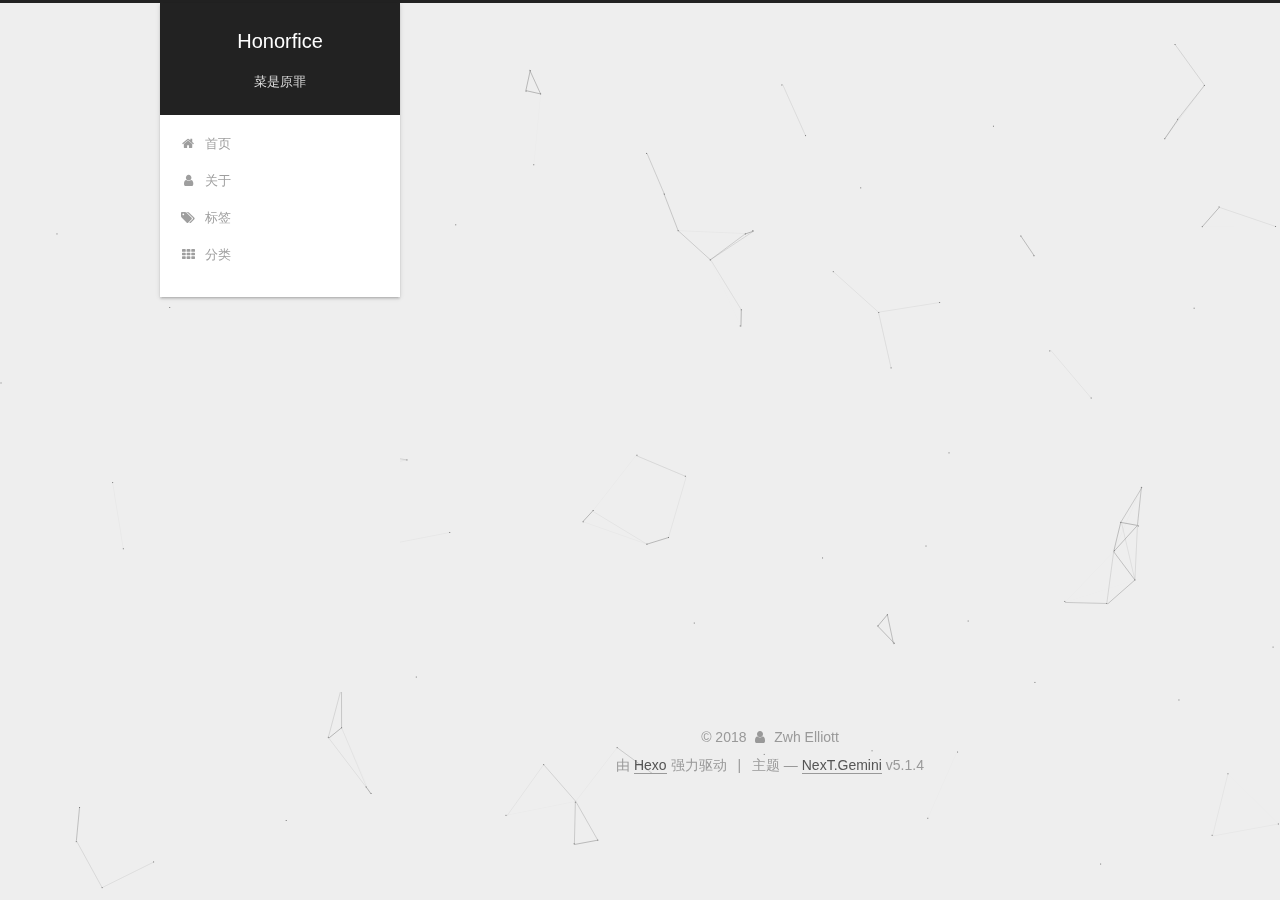
<file: index.html>
<!DOCTYPE html>



  


<html class="theme-next gemini use-motion" lang="zh-Hans">
<head><meta name="generator" content="Hexo 3.8.0">
  <meta charset="UTF-8">
<meta http-equiv="X-UA-Compatible" content="IE=edge">
<meta name="viewport" content="width=device-width, initial-scale=1, maximum-scale=1">
<meta name="theme-color" content="#222">









<meta http-equiv="Cache-Control" content="no-transform">
<meta http-equiv="Cache-Control" content="no-siteapp">
















  
  
  <link href="/lib/fancybox/source/jquery.fancybox.css?v=2.1.5" rel="stylesheet" type="text/css">







<link href="/lib/font-awesome/css/font-awesome.min.css?v=4.6.2" rel="stylesheet" type="text/css">

<link href="/css/main.css?v=5.1.4" rel="stylesheet" type="text/css">


  <link rel="apple-touch-icon" sizes="180x180" href="/images/apple-touch-icon-next.png?v=5.1.4">


  <link rel="icon" type="image/png" sizes="32x32" href="/images/favicon-32x32-next.png?v=5.1.4">


  <link rel="icon" type="image/png" sizes="16x16" href="/images/favicon-16x16-next.png?v=5.1.4">


  <link rel="mask-icon" href="/images/logo.svg?v=5.1.4" color="#222">





  <meta name="keywords" content="Hexo, NexT">





  <link rel="alternate" href="/atom.xml" title="Honorfice" type="application/atom+xml">






<meta name="description" content="读书历程">
<meta property="og:type" content="website">
<meta property="og:title" content="Honorfice">
<meta property="og:url" content="http://yoursite.com/index.html">
<meta property="og:site_name" content="Honorfice">
<meta property="og:description" content="读书历程">
<meta property="og:locale" content="zh-Hans">
<meta name="twitter:card" content="summary">
<meta name="twitter:title" content="Honorfice">
<meta name="twitter:description" content="读书历程">



<script type="text/javascript" id="hexo.configurations">
  var NexT = window.NexT || {};
  var CONFIG = {
    root: '/',
    scheme: 'Gemini',
    version: '5.1.4',
    sidebar: {"position":"left","display":"post","offset":12,"b2t":false,"scrollpercent":false,"onmobile":false},
    fancybox: true,
    tabs: true,
    motion: {"enable":true,"async":false,"transition":{"post_block":"fadeIn","post_header":"slideDownIn","post_body":"slideDownIn","coll_header":"slideLeftIn","sidebar":"slideUpIn"}},
    duoshuo: {
      userId: '0',
      author: '博主'
    },
    algolia: {
      applicationID: '',
      apiKey: '',
      indexName: '',
      hits: {"per_page":10},
      labels: {"input_placeholder":"Search for Posts","hits_empty":"We didn't find any results for the search: ${query}","hits_stats":"${hits} results found in ${time} ms"}
    }
  };
</script>



  <link rel="canonical" href="http://yoursite.com/">





  <title>Honorfice</title>
  








</head>

<body itemscope="" itemtype="http://schema.org/WebPage" lang="zh-Hans">

  
  
    
  

  <div class="container sidebar-position-left 
  page-home">
    <div class="headband"></div>

    <header id="header" class="header" itemscope="" itemtype="http://schema.org/WPHeader">
      <div class="header-inner"><div class="site-brand-wrapper">
  <div class="site-meta ">
    

    <div class="custom-logo-site-title">
      <a href="/" class="brand" rel="start">
        <span class="logo-line-before"><i></i></span>
        <span class="site-title">Honorfice</span>
        <span class="logo-line-after"><i></i></span>
      </a>
    </div>
      
        <p class="site-subtitle">菜是原罪</p>
      
  </div>

  <div class="site-nav-toggle">
    <button>
      <span class="btn-bar"></span>
      <span class="btn-bar"></span>
      <span class="btn-bar"></span>
    </button>
  </div>
</div>

<nav class="site-nav">
  

  
    <ul id="menu" class="menu">
      
        
        <li class="menu-item menu-item-home">
          <a href="/" rel="section">
            
              <i class="menu-item-icon fa fa-fw fa-home"></i> <br>
            
            首页
          </a>
        </li>
      
        
        <li class="menu-item menu-item-about">
          <a href="/about/" rel="section">
            
              <i class="menu-item-icon fa fa-fw fa-user"></i> <br>
            
            关于
          </a>
        </li>
      
        
        <li class="menu-item menu-item-tags">
          <a href="/tags/" rel="section">
            
              <i class="menu-item-icon fa fa-fw fa-tags"></i> <br>
            
            标签
          </a>
        </li>
      
        
        <li class="menu-item menu-item-categories">
          <a href="/categories/" rel="section">
            
              <i class="menu-item-icon fa fa-fw fa-th"></i> <br>
            
            分类
          </a>
        </li>
      

      
    </ul>
  

  
</nav>



 </div>
    </header>

    <main id="main" class="main">
      <div class="main-inner">
        <div class="content-wrap">
          <div id="content" class="content">
            
  <section id="posts" class="posts-expand">
    
      

  

  
  
  

  <article class="post post-type-normal" itemscope="" itemtype="http://schema.org/Article">
  
  
  
  <div class="post-block">
    <link itemprop="mainEntityOfPage" href="http://yoursite.com/2018/12/18/算法分析/">

    <span hidden itemprop="author" itemscope="" itemtype="http://schema.org/Person">
      <meta itemprop="name" content="Zwh Elliott">
      <meta itemprop="description" content="">
      <meta itemprop="image" content="/images/papapa.jpg">
    </span>

    <span hidden itemprop="publisher" itemscope="" itemtype="http://schema.org/Organization">
      <meta itemprop="name" content="Honorfice">
    </span>

    
      <header class="post-header">

        
        
          <h1 class="post-title" itemprop="name headline">
                
                <a class="post-title-link" href="/2018/12/18/算法分析/" itemprop="url">算法分析</a></h1>
        

        <div class="post-meta">
          <span class="post-time">
            
              <span class="post-meta-item-icon">
                <i class="fa fa-calendar-o"></i>
              </span>
              
                <span class="post-meta-item-text">发表于</span>
              
              <time title="创建于" itemprop="dateCreated datePublished" datetime="2018-12-18T12:55:35+08:00">
                2018-12-18
              </time>
            

            

            
          </span>

          

          
            
          

          
          

          

          

          

        </div>
      </header>
    

    
    
    
    <div class="post-body" itemprop="articleBody">

      
      

      
        
          
          算法分析：渐进分析（asymptotic analyze）一 · 渐近分析的原因  　　　 1. 忽略机器原因造成的不同 　　　  2.分析的是运行时间的增长而不是具体的运行时间
二 · 分析角度　　　1. 最坏情况　　　2. 平均情况　　　3. 最好情况
三 · 渐进符号　　1. θ(g(m)) 
          ...
          <!--noindex-->
          <div class="post-button text-center">
            <a class="btn" href="/2018/12/18/算法分析/#more" rel="contents">
              阅读全文 &raquo;
            </a>
          </div>
          <!--/noindex-->
        
      
    </div>
    
    
    

    

    

    

    <footer class="post-footer">
      

      

      

      
      
        <div class="post-eof"></div>
      
    </footer>
  </div>
  
  
  
  </article>


    
  </section>

  


          </div>
          


          

        </div>
        
          
  
  <div class="sidebar-toggle">
    <div class="sidebar-toggle-line-wrap">
      <span class="sidebar-toggle-line sidebar-toggle-line-first"></span>
      <span class="sidebar-toggle-line sidebar-toggle-line-middle"></span>
      <span class="sidebar-toggle-line sidebar-toggle-line-last"></span>
    </div>
  </div>

  <aside id="sidebar" class="sidebar">
    
    <div class="sidebar-inner">

      

      

      <section class="site-overview-wrap sidebar-panel sidebar-panel-active">
        <div class="site-overview">
          <div class="site-author motion-element" itemprop="author" itemscope="" itemtype="http://schema.org/Person">
            
              <img class="site-author-image" itemprop="image" src="/images/papapa.jpg" alt="Zwh Elliott">
            
              <p class="site-author-name" itemprop="name">Zwh Elliott</p>
              <p class="site-description motion-element" itemprop="description">读书历程</p>
          </div>

          <nav class="site-state motion-element">

            
              <div class="site-state-item site-state-posts">
              
                <a href="/archives">
              
                  <span class="site-state-item-count">1</span>
                  <span class="site-state-item-name">日志</span>
                </a>
              </div>
            

            

            

          </nav>

          
            <div class="feed-link motion-element">
              <a href="/atom.xml" rel="alternate">
                <i class="fa fa-rss"></i>
                RSS
              </a>
            </div>
          

          
            <div class="links-of-author motion-element">
                
                  <span class="links-of-author-item">
                    <a href="https://github.com/ZwhElliott" target="_blank" title="GitHub">
                      
                        <i class="fa fa-fw fa-github"></i>GitHub</a>
                  </span>
                
                  <span class="links-of-author-item">
                    <a href="mailto:1197515930@qq.com" target="_blank" title="E-Mail">
                      
                        <i class="fa fa-fw fa-envelope"></i>E-Mail</a>
                  </span>
                
            </div>
          

          
          

          
          

          

        </div>
      </section>

      

      

    </div>
  </aside>


        
      </div>
    </main>

    <footer id="footer" class="footer">
      <div class="footer-inner">
        <div class="copyright">&copy; <span itemprop="copyrightYear">2018</span>
  <span class="with-love">
    <i class="fa fa-user"></i>
  </span>
  <span class="author" itemprop="copyrightHolder">Zwh Elliott</span>

  
</div>


  <div class="powered-by">由 <a class="theme-link" target="_blank" href="https://hexo.io">Hexo</a> 强力驱动</div>



  <span class="post-meta-divider">|</span>



  <div class="theme-info">主题 &mdash; <a class="theme-link" target="_blank" href="https://github.com/iissnan/hexo-theme-next">NexT.Gemini</a> v5.1.4</div>




        







        
      </div>
    </footer>

    
      <div class="back-to-top">
        <i class="fa fa-arrow-up"></i>
        
      </div>
    

    

  </div>

  

<script type="text/javascript">
  if (Object.prototype.toString.call(window.Promise) !== '[object Function]') {
    window.Promise = null;
  }
</script>









  


  











  
  
    <script type="text/javascript" src="/lib/jquery/index.js?v=2.1.3"></script>
  

  
  
    <script type="text/javascript" src="/lib/fastclick/lib/fastclick.min.js?v=1.0.6"></script>
  

  
  
    <script type="text/javascript" src="/lib/jquery_lazyload/jquery.lazyload.js?v=1.9.7"></script>
  

  
  
    <script type="text/javascript" src="/lib/velocity/velocity.min.js?v=1.2.1"></script>
  

  
  
    <script type="text/javascript" src="/lib/velocity/velocity.ui.min.js?v=1.2.1"></script>
  

  
  
    <script type="text/javascript" src="/lib/fancybox/source/jquery.fancybox.pack.js?v=2.1.5"></script>
  

  
  
    <script type="text/javascript" src="/lib/canvas-nest/canvas-nest.min.js"></script>
  


  


  <script type="text/javascript" src="/js/src/utils.js?v=5.1.4"></script>

  <script type="text/javascript" src="/js/src/motion.js?v=5.1.4"></script>



  
  


  <script type="text/javascript" src="/js/src/affix.js?v=5.1.4"></script>

  <script type="text/javascript" src="/js/src/schemes/pisces.js?v=5.1.4"></script>



  

  


  <script type="text/javascript" src="/js/src/bootstrap.js?v=5.1.4"></script>



  


  




	





  





  












  





  

  

  

  
  

  

  

  

</body>
</html>
</file>
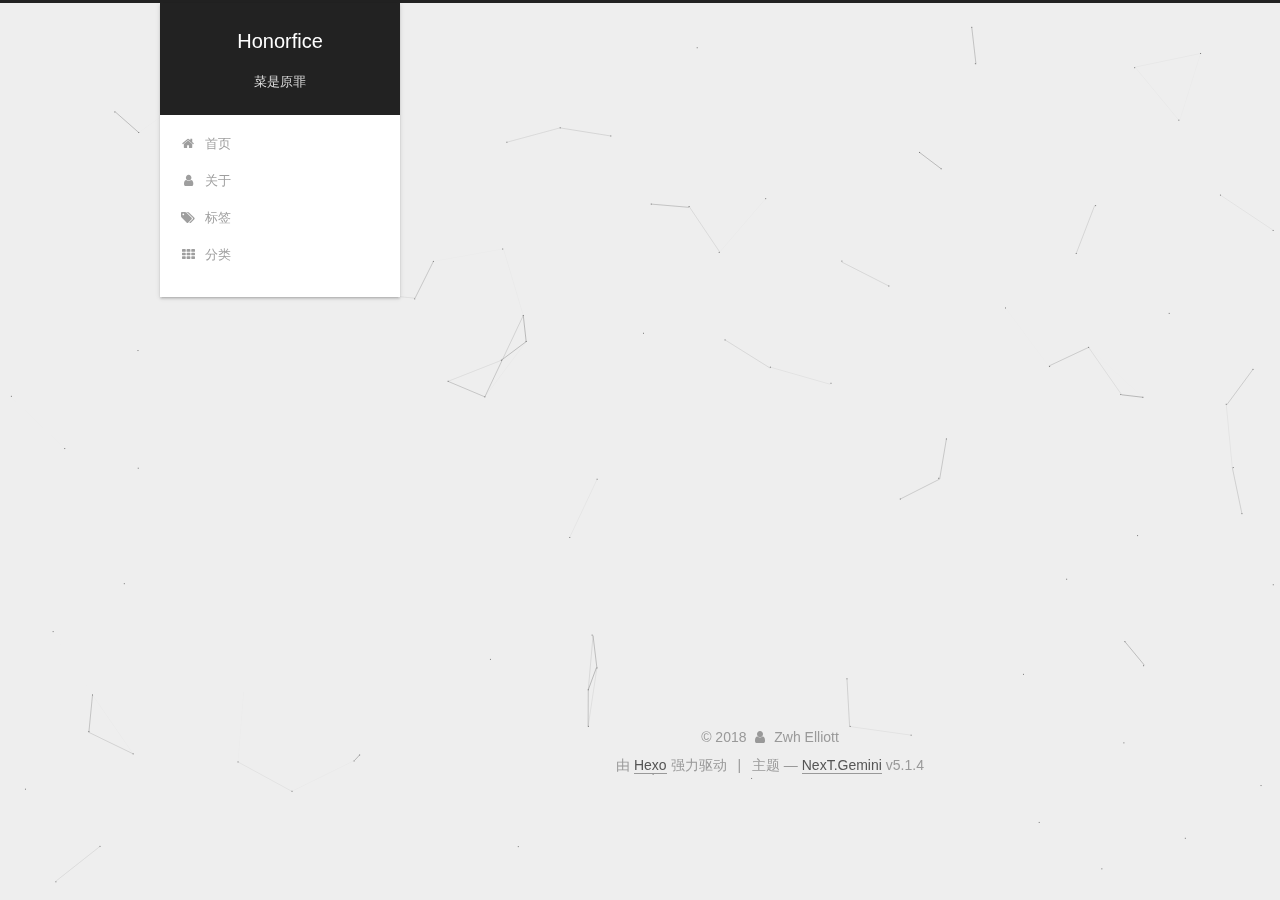
<file: about/index.html>
<!DOCTYPE html>



  


<html class="theme-next gemini use-motion" lang="zh-Hans">
<head><meta name="generator" content="Hexo 3.8.0">
  <meta charset="UTF-8">
<meta http-equiv="X-UA-Compatible" content="IE=edge">
<meta name="viewport" content="width=device-width, initial-scale=1, maximum-scale=1">
<meta name="theme-color" content="#222">









<meta http-equiv="Cache-Control" content="no-transform">
<meta http-equiv="Cache-Control" content="no-siteapp">
















  
  
  <link href="/lib/fancybox/source/jquery.fancybox.css?v=2.1.5" rel="stylesheet" type="text/css">







<link href="/lib/font-awesome/css/font-awesome.min.css?v=4.6.2" rel="stylesheet" type="text/css">

<link href="/css/main.css?v=5.1.4" rel="stylesheet" type="text/css">


  <link rel="apple-touch-icon" sizes="180x180" href="/images/apple-touch-icon-next.png?v=5.1.4">


  <link rel="icon" type="image/png" sizes="32x32" href="/images/favicon-32x32-next.png?v=5.1.4">


  <link rel="icon" type="image/png" sizes="16x16" href="/images/favicon-16x16-next.png?v=5.1.4">


  <link rel="mask-icon" href="/images/logo.svg?v=5.1.4" color="#222">





  <meta name="keywords" content="Hexo, NexT">





  <link rel="alternate" href="/atom.xml" title="Honorfice" type="application/atom+xml">






<meta name="description" content="读书历程">
<meta property="og:type" content="website">
<meta property="og:title" content="关于">
<meta property="og:url" content="http://yoursite.com/about/index.html">
<meta property="og:site_name" content="Honorfice">
<meta property="og:description" content="读书历程">
<meta property="og:locale" content="zh-Hans">
<meta property="og:updated_time" content="2018-12-18T13:53:37.016Z">
<meta name="twitter:card" content="summary">
<meta name="twitter:title" content="关于">
<meta name="twitter:description" content="读书历程">



<script type="text/javascript" id="hexo.configurations">
  var NexT = window.NexT || {};
  var CONFIG = {
    root: '/',
    scheme: 'Gemini',
    version: '5.1.4',
    sidebar: {"position":"left","display":"post","offset":12,"b2t":false,"scrollpercent":false,"onmobile":false},
    fancybox: true,
    tabs: true,
    motion: {"enable":true,"async":false,"transition":{"post_block":"fadeIn","post_header":"slideDownIn","post_body":"slideDownIn","coll_header":"slideLeftIn","sidebar":"slideUpIn"}},
    duoshuo: {
      userId: '0',
      author: '博主'
    },
    algolia: {
      applicationID: '',
      apiKey: '',
      indexName: '',
      hits: {"per_page":10},
      labels: {"input_placeholder":"Search for Posts","hits_empty":"We didn't find any results for the search: ${query}","hits_stats":"${hits} results found in ${time} ms"}
    }
  };
</script>



  <link rel="canonical" href="http://yoursite.com/about/">





  <title>关于 | Honorfice</title>
  








</head>

<body itemscope="" itemtype="http://schema.org/WebPage" lang="zh-Hans">

  
  
    
  

  <div class="container sidebar-position-left page-post-detail">
    <div class="headband"></div>

    <header id="header" class="header" itemscope="" itemtype="http://schema.org/WPHeader">
      <div class="header-inner"><div class="site-brand-wrapper">
  <div class="site-meta ">
    

    <div class="custom-logo-site-title">
      <a href="/" class="brand" rel="start">
        <span class="logo-line-before"><i></i></span>
        <span class="site-title">Honorfice</span>
        <span class="logo-line-after"><i></i></span>
      </a>
    </div>
      
        <p class="site-subtitle">菜是原罪</p>
      
  </div>

  <div class="site-nav-toggle">
    <button>
      <span class="btn-bar"></span>
      <span class="btn-bar"></span>
      <span class="btn-bar"></span>
    </button>
  </div>
</div>

<nav class="site-nav">
  

  
    <ul id="menu" class="menu">
      
        
        <li class="menu-item menu-item-home">
          <a href="/" rel="section">
            
              <i class="menu-item-icon fa fa-fw fa-home"></i> <br>
            
            首页
          </a>
        </li>
      
        
        <li class="menu-item menu-item-about">
          <a href="/about/" rel="section">
            
              <i class="menu-item-icon fa fa-fw fa-user"></i> <br>
            
            关于
          </a>
        </li>
      
        
        <li class="menu-item menu-item-tags">
          <a href="/tags/" rel="section">
            
              <i class="menu-item-icon fa fa-fw fa-tags"></i> <br>
            
            标签
          </a>
        </li>
      
        
        <li class="menu-item menu-item-categories">
          <a href="/categories/" rel="section">
            
              <i class="menu-item-icon fa fa-fw fa-th"></i> <br>
            
            分类
          </a>
        </li>
      

      
    </ul>
  

  
</nav>



 </div>
    </header>

    <main id="main" class="main">
      <div class="main-inner">
        <div class="content-wrap">
          <div id="content" class="content">
            

  <div id="posts" class="posts-expand">
    
    
    
    <div class="post-block page">
      <header class="post-header">

	<h1 class="post-title" itemprop="name headline">关于</h1>



</header>

      
      
      
      <div class="post-body">
        
        
          
        
      </div>
      
      
      
    </div>
    
    
    
  </div>


          </div>
          


          

  



        </div>
        
          
  
  <div class="sidebar-toggle">
    <div class="sidebar-toggle-line-wrap">
      <span class="sidebar-toggle-line sidebar-toggle-line-first"></span>
      <span class="sidebar-toggle-line sidebar-toggle-line-middle"></span>
      <span class="sidebar-toggle-line sidebar-toggle-line-last"></span>
    </div>
  </div>

  <aside id="sidebar" class="sidebar">
    
    <div class="sidebar-inner">

      

      

      <section class="site-overview-wrap sidebar-panel sidebar-panel-active">
        <div class="site-overview">
          <div class="site-author motion-element" itemprop="author" itemscope="" itemtype="http://schema.org/Person">
            
              <img class="site-author-image" itemprop="image" src="/images/papapa.jpg" alt="Zwh Elliott">
            
              <p class="site-author-name" itemprop="name">Zwh Elliott</p>
              <p class="site-description motion-element" itemprop="description">读书历程</p>
          </div>

          <nav class="site-state motion-element">

            
              <div class="site-state-item site-state-posts">
              
                <a href="/archives">
              
                  <span class="site-state-item-count">1</span>
                  <span class="site-state-item-name">日志</span>
                </a>
              </div>
            

            

            

          </nav>

          
            <div class="feed-link motion-element">
              <a href="/atom.xml" rel="alternate">
                <i class="fa fa-rss"></i>
                RSS
              </a>
            </div>
          

          
            <div class="links-of-author motion-element">
                
                  <span class="links-of-author-item">
                    <a href="https://github.com/ZwhElliott" target="_blank" title="GitHub">
                      
                        <i class="fa fa-fw fa-github"></i>GitHub</a>
                  </span>
                
                  <span class="links-of-author-item">
                    <a href="mailto:1197515930@qq.com" target="_blank" title="E-Mail">
                      
                        <i class="fa fa-fw fa-envelope"></i>E-Mail</a>
                  </span>
                
            </div>
          

          
          

          
          

          

        </div>
      </section>

      

      

    </div>
  </aside>


        
      </div>
    </main>

    <footer id="footer" class="footer">
      <div class="footer-inner">
        <div class="copyright">&copy; <span itemprop="copyrightYear">2018</span>
  <span class="with-love">
    <i class="fa fa-user"></i>
  </span>
  <span class="author" itemprop="copyrightHolder">Zwh Elliott</span>

  
</div>


  <div class="powered-by">由 <a class="theme-link" target="_blank" href="https://hexo.io">Hexo</a> 强力驱动</div>



  <span class="post-meta-divider">|</span>



  <div class="theme-info">主题 &mdash; <a class="theme-link" target="_blank" href="https://github.com/iissnan/hexo-theme-next">NexT.Gemini</a> v5.1.4</div>




        







        
      </div>
    </footer>

    
      <div class="back-to-top">
        <i class="fa fa-arrow-up"></i>
        
      </div>
    

    

  </div>

  

<script type="text/javascript">
  if (Object.prototype.toString.call(window.Promise) !== '[object Function]') {
    window.Promise = null;
  }
</script>









  


  











  
  
    <script type="text/javascript" src="/lib/jquery/index.js?v=2.1.3"></script>
  

  
  
    <script type="text/javascript" src="/lib/fastclick/lib/fastclick.min.js?v=1.0.6"></script>
  

  
  
    <script type="text/javascript" src="/lib/jquery_lazyload/jquery.lazyload.js?v=1.9.7"></script>
  

  
  
    <script type="text/javascript" src="/lib/velocity/velocity.min.js?v=1.2.1"></script>
  

  
  
    <script type="text/javascript" src="/lib/velocity/velocity.ui.min.js?v=1.2.1"></script>
  

  
  
    <script type="text/javascript" src="/lib/fancybox/source/jquery.fancybox.pack.js?v=2.1.5"></script>
  

  
  
    <script type="text/javascript" src="/lib/canvas-nest/canvas-nest.min.js"></script>
  


  


  <script type="text/javascript" src="/js/src/utils.js?v=5.1.4"></script>

  <script type="text/javascript" src="/js/src/motion.js?v=5.1.4"></script>



  
  


  <script type="text/javascript" src="/js/src/affix.js?v=5.1.4"></script>

  <script type="text/javascript" src="/js/src/schemes/pisces.js?v=5.1.4"></script>



  
  <script type="text/javascript" src="/js/src/scrollspy.js?v=5.1.4"></script>
<script type="text/javascript" src="/js/src/post-details.js?v=5.1.4"></script>



  


  <script type="text/javascript" src="/js/src/bootstrap.js?v=5.1.4"></script>



  


  




	





  





  












  





  

  

  

  
  

  

  

  

</body>
</html>
</file>
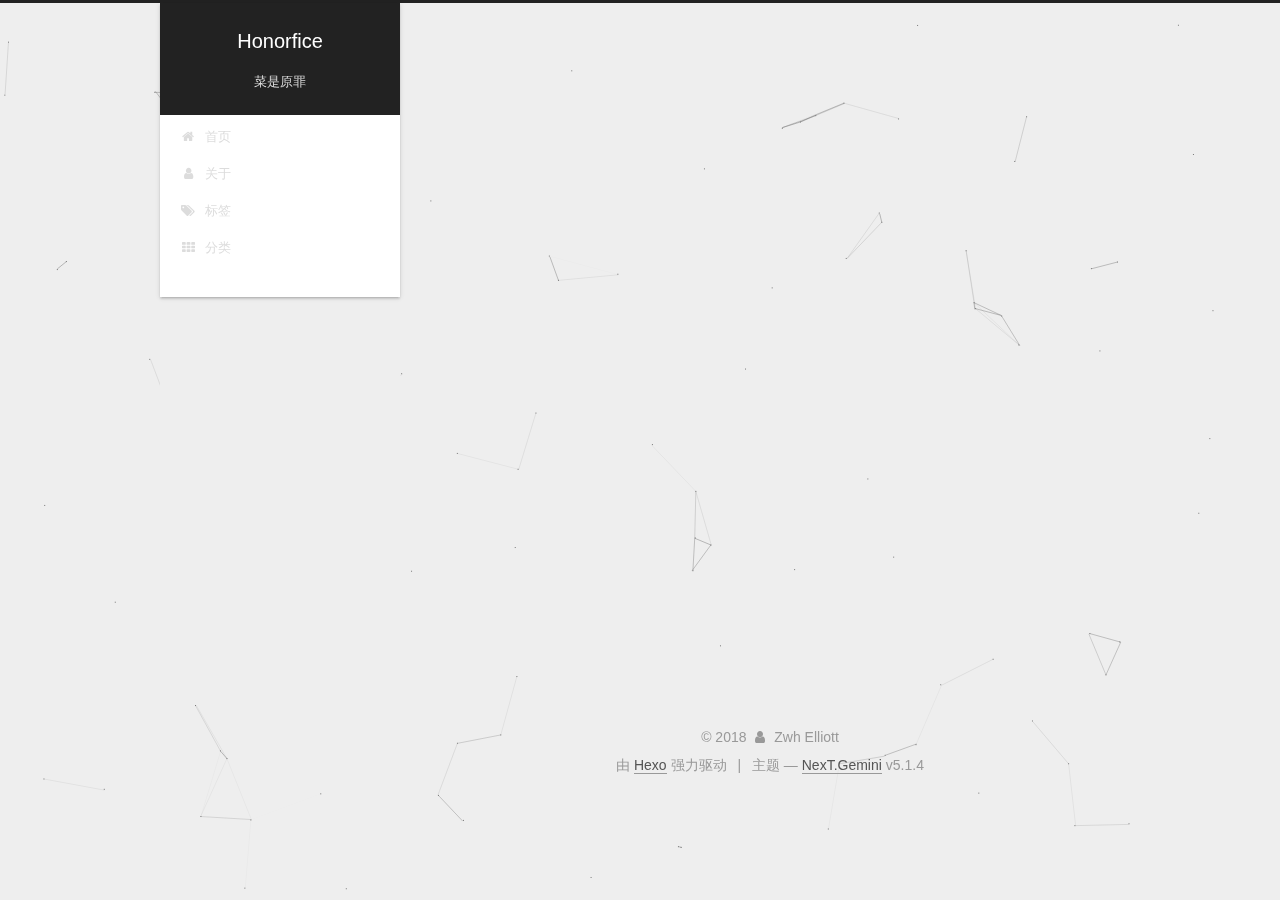
<file: archives/index.html>
<!DOCTYPE html>



  


<html class="theme-next gemini use-motion" lang="zh-Hans">
<head><meta name="generator" content="Hexo 3.8.0">
  <meta charset="UTF-8">
<meta http-equiv="X-UA-Compatible" content="IE=edge">
<meta name="viewport" content="width=device-width, initial-scale=1, maximum-scale=1">
<meta name="theme-color" content="#222">









<meta http-equiv="Cache-Control" content="no-transform">
<meta http-equiv="Cache-Control" content="no-siteapp">
















  
  
  <link href="/lib/fancybox/source/jquery.fancybox.css?v=2.1.5" rel="stylesheet" type="text/css">







<link href="/lib/font-awesome/css/font-awesome.min.css?v=4.6.2" rel="stylesheet" type="text/css">

<link href="/css/main.css?v=5.1.4" rel="stylesheet" type="text/css">


  <link rel="apple-touch-icon" sizes="180x180" href="/images/apple-touch-icon-next.png?v=5.1.4">


  <link rel="icon" type="image/png" sizes="32x32" href="/images/favicon-32x32-next.png?v=5.1.4">


  <link rel="icon" type="image/png" sizes="16x16" href="/images/favicon-16x16-next.png?v=5.1.4">


  <link rel="mask-icon" href="/images/logo.svg?v=5.1.4" color="#222">





  <meta name="keywords" content="Hexo, NexT">





  <link rel="alternate" href="/atom.xml" title="Honorfice" type="application/atom+xml">






<meta name="description" content="读书历程">
<meta property="og:type" content="website">
<meta property="og:title" content="Honorfice">
<meta property="og:url" content="http://yoursite.com/archives/index.html">
<meta property="og:site_name" content="Honorfice">
<meta property="og:description" content="读书历程">
<meta property="og:locale" content="zh-Hans">
<meta name="twitter:card" content="summary">
<meta name="twitter:title" content="Honorfice">
<meta name="twitter:description" content="读书历程">



<script type="text/javascript" id="hexo.configurations">
  var NexT = window.NexT || {};
  var CONFIG = {
    root: '/',
    scheme: 'Gemini',
    version: '5.1.4',
    sidebar: {"position":"left","display":"post","offset":12,"b2t":false,"scrollpercent":false,"onmobile":false},
    fancybox: true,
    tabs: true,
    motion: {"enable":true,"async":false,"transition":{"post_block":"fadeIn","post_header":"slideDownIn","post_body":"slideDownIn","coll_header":"slideLeftIn","sidebar":"slideUpIn"}},
    duoshuo: {
      userId: '0',
      author: '博主'
    },
    algolia: {
      applicationID: '',
      apiKey: '',
      indexName: '',
      hits: {"per_page":10},
      labels: {"input_placeholder":"Search for Posts","hits_empty":"We didn't find any results for the search: ${query}","hits_stats":"${hits} results found in ${time} ms"}
    }
  };
</script>



  <link rel="canonical" href="http://yoursite.com/archives/">





  <title>归档 | Honorfice</title>
  








</head>

<body itemscope="" itemtype="http://schema.org/WebPage" lang="zh-Hans">

  
  
    
  

  <div class="container sidebar-position-left page-archive">
    <div class="headband"></div>

    <header id="header" class="header" itemscope="" itemtype="http://schema.org/WPHeader">
      <div class="header-inner"><div class="site-brand-wrapper">
  <div class="site-meta ">
    

    <div class="custom-logo-site-title">
      <a href="/" class="brand" rel="start">
        <span class="logo-line-before"><i></i></span>
        <span class="site-title">Honorfice</span>
        <span class="logo-line-after"><i></i></span>
      </a>
    </div>
      
        <p class="site-subtitle">菜是原罪</p>
      
  </div>

  <div class="site-nav-toggle">
    <button>
      <span class="btn-bar"></span>
      <span class="btn-bar"></span>
      <span class="btn-bar"></span>
    </button>
  </div>
</div>

<nav class="site-nav">
  

  
    <ul id="menu" class="menu">
      
        
        <li class="menu-item menu-item-home">
          <a href="/" rel="section">
            
              <i class="menu-item-icon fa fa-fw fa-home"></i> <br>
            
            首页
          </a>
        </li>
      
        
        <li class="menu-item menu-item-about">
          <a href="/about/" rel="section">
            
              <i class="menu-item-icon fa fa-fw fa-user"></i> <br>
            
            关于
          </a>
        </li>
      
        
        <li class="menu-item menu-item-tags">
          <a href="/tags/" rel="section">
            
              <i class="menu-item-icon fa fa-fw fa-tags"></i> <br>
            
            标签
          </a>
        </li>
      
        
        <li class="menu-item menu-item-categories">
          <a href="/categories/" rel="section">
            
              <i class="menu-item-icon fa fa-fw fa-th"></i> <br>
            
            分类
          </a>
        </li>
      

      
    </ul>
  

  
</nav>



 </div>
    </header>

    <main id="main" class="main">
      <div class="main-inner">
        <div class="content-wrap">
          <div id="content" class="content">
            

  
  
  
  <div class="post-block archive">
    <div id="posts" class="posts-collapse">
      <span class="archive-move-on"></span>

      <span class="archive-page-counter">
        
        
        
          
        
        嗯..! 目前共计 1 篇日志。 继续努力。
      </span>

      

        
        
        

        
          
          <div class="collection-title">
            <h1 class="archive-year" id="archive-year-2018">2018</h1>
          </div>
        
        

        

  <article class="post post-type-normal" itemscope="" itemtype="http://schema.org/Article">
    <header class="post-header">

      <h2 class="post-title">
        
            <a class="post-title-link" href="/2018/12/18/算法分析/" itemprop="url">
              
                <span itemprop="name">算法分析</span>
              
            </a>
        
      </h2>

      <div class="post-meta">
        <time class="post-time" itemprop="dateCreated" datetime="2018-12-18T12:55:35+08:00" content="2018-12-18">
          12-18
        </time>
      </div>

    </header>
  </article>



      

    </div>
  </div>
  
  
  

  



          </div>
          


          

        </div>
        
          
  
  <div class="sidebar-toggle">
    <div class="sidebar-toggle-line-wrap">
      <span class="sidebar-toggle-line sidebar-toggle-line-first"></span>
      <span class="sidebar-toggle-line sidebar-toggle-line-middle"></span>
      <span class="sidebar-toggle-line sidebar-toggle-line-last"></span>
    </div>
  </div>

  <aside id="sidebar" class="sidebar">
    
    <div class="sidebar-inner">

      

      

      <section class="site-overview-wrap sidebar-panel sidebar-panel-active">
        <div class="site-overview">
          <div class="site-author motion-element" itemprop="author" itemscope="" itemtype="http://schema.org/Person">
            
              <img class="site-author-image" itemprop="image" src="/images/papapa.jpg" alt="Zwh Elliott">
            
              <p class="site-author-name" itemprop="name">Zwh Elliott</p>
              <p class="site-description motion-element" itemprop="description">读书历程</p>
          </div>

          <nav class="site-state motion-element">

            
              <div class="site-state-item site-state-posts">
              
                <a href="/archives">
              
                  <span class="site-state-item-count">1</span>
                  <span class="site-state-item-name">日志</span>
                </a>
              </div>
            

            

            

          </nav>

          
            <div class="feed-link motion-element">
              <a href="/atom.xml" rel="alternate">
                <i class="fa fa-rss"></i>
                RSS
              </a>
            </div>
          

          
            <div class="links-of-author motion-element">
                
                  <span class="links-of-author-item">
                    <a href="https://github.com/ZwhElliott" target="_blank" title="GitHub">
                      
                        <i class="fa fa-fw fa-github"></i>GitHub</a>
                  </span>
                
                  <span class="links-of-author-item">
                    <a href="mailto:1197515930@qq.com" target="_blank" title="E-Mail">
                      
                        <i class="fa fa-fw fa-envelope"></i>E-Mail</a>
                  </span>
                
            </div>
          

          
          

          
          

          

        </div>
      </section>

      

      

    </div>
  </aside>


        
      </div>
    </main>

    <footer id="footer" class="footer">
      <div class="footer-inner">
        <div class="copyright">&copy; <span itemprop="copyrightYear">2018</span>
  <span class="with-love">
    <i class="fa fa-user"></i>
  </span>
  <span class="author" itemprop="copyrightHolder">Zwh Elliott</span>

  
</div>


  <div class="powered-by">由 <a class="theme-link" target="_blank" href="https://hexo.io">Hexo</a> 强力驱动</div>



  <span class="post-meta-divider">|</span>



  <div class="theme-info">主题 &mdash; <a class="theme-link" target="_blank" href="https://github.com/iissnan/hexo-theme-next">NexT.Gemini</a> v5.1.4</div>




        







        
      </div>
    </footer>

    
      <div class="back-to-top">
        <i class="fa fa-arrow-up"></i>
        
      </div>
    

    

  </div>

  

<script type="text/javascript">
  if (Object.prototype.toString.call(window.Promise) !== '[object Function]') {
    window.Promise = null;
  }
</script>









  


  











  
  
    <script type="text/javascript" src="/lib/jquery/index.js?v=2.1.3"></script>
  

  
  
    <script type="text/javascript" src="/lib/fastclick/lib/fastclick.min.js?v=1.0.6"></script>
  

  
  
    <script type="text/javascript" src="/lib/jquery_lazyload/jquery.lazyload.js?v=1.9.7"></script>
  

  
  
    <script type="text/javascript" src="/lib/velocity/velocity.min.js?v=1.2.1"></script>
  

  
  
    <script type="text/javascript" src="/lib/velocity/velocity.ui.min.js?v=1.2.1"></script>
  

  
  
    <script type="text/javascript" src="/lib/fancybox/source/jquery.fancybox.pack.js?v=2.1.5"></script>
  

  
  
    <script type="text/javascript" src="/lib/canvas-nest/canvas-nest.min.js"></script>
  


  


  <script type="text/javascript" src="/js/src/utils.js?v=5.1.4"></script>

  <script type="text/javascript" src="/js/src/motion.js?v=5.1.4"></script>



  
  


  <script type="text/javascript" src="/js/src/affix.js?v=5.1.4"></script>

  <script type="text/javascript" src="/js/src/schemes/pisces.js?v=5.1.4"></script>



  

  


  <script type="text/javascript" src="/js/src/bootstrap.js?v=5.1.4"></script>



  


  




	





  





  












  





  

  

  

  
  

  

  

  

</body>
</html>
</file>
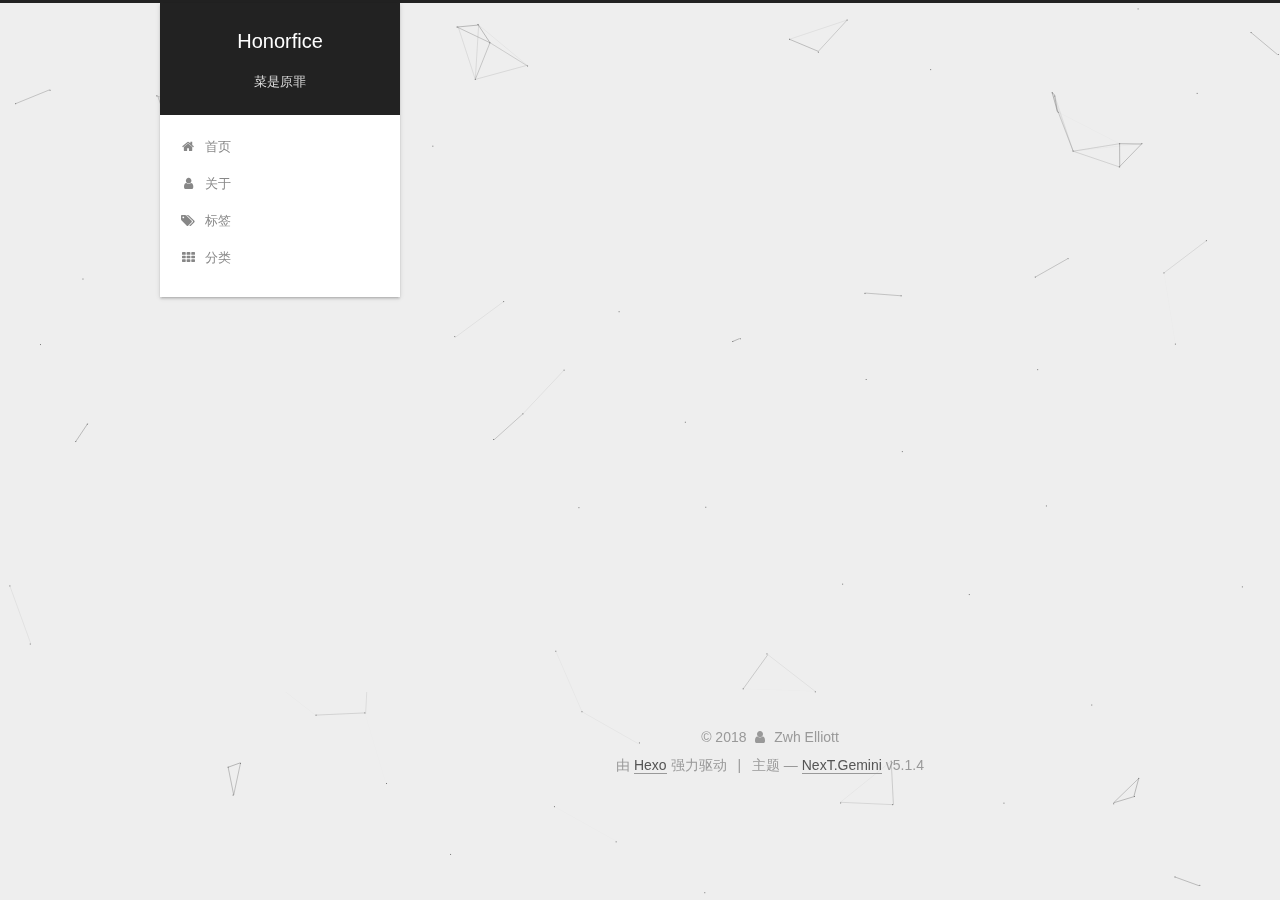
<file: categories/index.html>
<!DOCTYPE html>



  


<html class="theme-next gemini use-motion" lang="zh-Hans">
<head><meta name="generator" content="Hexo 3.8.0">
  <meta charset="UTF-8">
<meta http-equiv="X-UA-Compatible" content="IE=edge">
<meta name="viewport" content="width=device-width, initial-scale=1, maximum-scale=1">
<meta name="theme-color" content="#222">









<meta http-equiv="Cache-Control" content="no-transform">
<meta http-equiv="Cache-Control" content="no-siteapp">
















  
  
  <link href="/lib/fancybox/source/jquery.fancybox.css?v=2.1.5" rel="stylesheet" type="text/css">







<link href="/lib/font-awesome/css/font-awesome.min.css?v=4.6.2" rel="stylesheet" type="text/css">

<link href="/css/main.css?v=5.1.4" rel="stylesheet" type="text/css">


  <link rel="apple-touch-icon" sizes="180x180" href="/images/apple-touch-icon-next.png?v=5.1.4">


  <link rel="icon" type="image/png" sizes="32x32" href="/images/favicon-32x32-next.png?v=5.1.4">


  <link rel="icon" type="image/png" sizes="16x16" href="/images/favicon-16x16-next.png?v=5.1.4">


  <link rel="mask-icon" href="/images/logo.svg?v=5.1.4" color="#222">





  <meta name="keywords" content="Hexo, NexT">





  <link rel="alternate" href="/atom.xml" title="Honorfice" type="application/atom+xml">






<meta name="description" content="读书历程">
<meta property="og:type" content="website">
<meta property="og:title" content="分类">
<meta property="og:url" content="http://yoursite.com/categories/index.html">
<meta property="og:site_name" content="Honorfice">
<meta property="og:description" content="读书历程">
<meta property="og:locale" content="zh-Hans">
<meta property="og:updated_time" content="2018-12-18T13:54:08.601Z">
<meta name="twitter:card" content="summary">
<meta name="twitter:title" content="分类">
<meta name="twitter:description" content="读书历程">



<script type="text/javascript" id="hexo.configurations">
  var NexT = window.NexT || {};
  var CONFIG = {
    root: '/',
    scheme: 'Gemini',
    version: '5.1.4',
    sidebar: {"position":"left","display":"post","offset":12,"b2t":false,"scrollpercent":false,"onmobile":false},
    fancybox: true,
    tabs: true,
    motion: {"enable":true,"async":false,"transition":{"post_block":"fadeIn","post_header":"slideDownIn","post_body":"slideDownIn","coll_header":"slideLeftIn","sidebar":"slideUpIn"}},
    duoshuo: {
      userId: '0',
      author: '博主'
    },
    algolia: {
      applicationID: '',
      apiKey: '',
      indexName: '',
      hits: {"per_page":10},
      labels: {"input_placeholder":"Search for Posts","hits_empty":"We didn't find any results for the search: ${query}","hits_stats":"${hits} results found in ${time} ms"}
    }
  };
</script>



  <link rel="canonical" href="http://yoursite.com/categories/">





  <title>分类 | Honorfice</title>
  








</head>

<body itemscope="" itemtype="http://schema.org/WebPage" lang="zh-Hans">

  
  
    
  

  <div class="container sidebar-position-left page-post-detail">
    <div class="headband"></div>

    <header id="header" class="header" itemscope="" itemtype="http://schema.org/WPHeader">
      <div class="header-inner"><div class="site-brand-wrapper">
  <div class="site-meta ">
    

    <div class="custom-logo-site-title">
      <a href="/" class="brand" rel="start">
        <span class="logo-line-before"><i></i></span>
        <span class="site-title">Honorfice</span>
        <span class="logo-line-after"><i></i></span>
      </a>
    </div>
      
        <p class="site-subtitle">菜是原罪</p>
      
  </div>

  <div class="site-nav-toggle">
    <button>
      <span class="btn-bar"></span>
      <span class="btn-bar"></span>
      <span class="btn-bar"></span>
    </button>
  </div>
</div>

<nav class="site-nav">
  

  
    <ul id="menu" class="menu">
      
        
        <li class="menu-item menu-item-home">
          <a href="/" rel="section">
            
              <i class="menu-item-icon fa fa-fw fa-home"></i> <br>
            
            首页
          </a>
        </li>
      
        
        <li class="menu-item menu-item-about">
          <a href="/about/" rel="section">
            
              <i class="menu-item-icon fa fa-fw fa-user"></i> <br>
            
            关于
          </a>
        </li>
      
        
        <li class="menu-item menu-item-tags">
          <a href="/tags/" rel="section">
            
              <i class="menu-item-icon fa fa-fw fa-tags"></i> <br>
            
            标签
          </a>
        </li>
      
        
        <li class="menu-item menu-item-categories">
          <a href="/categories/" rel="section">
            
              <i class="menu-item-icon fa fa-fw fa-th"></i> <br>
            
            分类
          </a>
        </li>
      

      
    </ul>
  

  
</nav>



 </div>
    </header>

    <main id="main" class="main">
      <div class="main-inner">
        <div class="content-wrap">
          <div id="content" class="content">
            

  <div id="posts" class="posts-expand">
    
    
    
    <div class="post-block page">
      <header class="post-header">

	<h1 class="post-title" itemprop="name headline">分类</h1>



</header>

      
      
      
      <div class="post-body">
        
        
          <div class="category-all-page">
            <div class="category-all-title">
                暂无分类
            </div>
            <div class="category-all">
              
            </div>
          </div>
        
      </div>
      
      
      
    </div>
    
    
    
  </div>


          </div>
          


          

  



        </div>
        
          
  
  <div class="sidebar-toggle">
    <div class="sidebar-toggle-line-wrap">
      <span class="sidebar-toggle-line sidebar-toggle-line-first"></span>
      <span class="sidebar-toggle-line sidebar-toggle-line-middle"></span>
      <span class="sidebar-toggle-line sidebar-toggle-line-last"></span>
    </div>
  </div>

  <aside id="sidebar" class="sidebar">
    
    <div class="sidebar-inner">

      

      

      <section class="site-overview-wrap sidebar-panel sidebar-panel-active">
        <div class="site-overview">
          <div class="site-author motion-element" itemprop="author" itemscope="" itemtype="http://schema.org/Person">
            
              <img class="site-author-image" itemprop="image" src="/images/papapa.jpg" alt="Zwh Elliott">
            
              <p class="site-author-name" itemprop="name">Zwh Elliott</p>
              <p class="site-description motion-element" itemprop="description">读书历程</p>
          </div>

          <nav class="site-state motion-element">

            
              <div class="site-state-item site-state-posts">
              
                <a href="/archives">
              
                  <span class="site-state-item-count">1</span>
                  <span class="site-state-item-name">日志</span>
                </a>
              </div>
            

            

            

          </nav>

          
            <div class="feed-link motion-element">
              <a href="/atom.xml" rel="alternate">
                <i class="fa fa-rss"></i>
                RSS
              </a>
            </div>
          

          
            <div class="links-of-author motion-element">
                
                  <span class="links-of-author-item">
                    <a href="https://github.com/ZwhElliott" target="_blank" title="GitHub">
                      
                        <i class="fa fa-fw fa-github"></i>GitHub</a>
                  </span>
                
                  <span class="links-of-author-item">
                    <a href="mailto:1197515930@qq.com" target="_blank" title="E-Mail">
                      
                        <i class="fa fa-fw fa-envelope"></i>E-Mail</a>
                  </span>
                
            </div>
          

          
          

          
          

          

        </div>
      </section>

      

      

    </div>
  </aside>


        
      </div>
    </main>

    <footer id="footer" class="footer">
      <div class="footer-inner">
        <div class="copyright">&copy; <span itemprop="copyrightYear">2018</span>
  <span class="with-love">
    <i class="fa fa-user"></i>
  </span>
  <span class="author" itemprop="copyrightHolder">Zwh Elliott</span>

  
</div>


  <div class="powered-by">由 <a class="theme-link" target="_blank" href="https://hexo.io">Hexo</a> 强力驱动</div>



  <span class="post-meta-divider">|</span>



  <div class="theme-info">主题 &mdash; <a class="theme-link" target="_blank" href="https://github.com/iissnan/hexo-theme-next">NexT.Gemini</a> v5.1.4</div>




        







        
      </div>
    </footer>

    
      <div class="back-to-top">
        <i class="fa fa-arrow-up"></i>
        
      </div>
    

    

  </div>

  

<script type="text/javascript">
  if (Object.prototype.toString.call(window.Promise) !== '[object Function]') {
    window.Promise = null;
  }
</script>









  


  











  
  
    <script type="text/javascript" src="/lib/jquery/index.js?v=2.1.3"></script>
  

  
  
    <script type="text/javascript" src="/lib/fastclick/lib/fastclick.min.js?v=1.0.6"></script>
  

  
  
    <script type="text/javascript" src="/lib/jquery_lazyload/jquery.lazyload.js?v=1.9.7"></script>
  

  
  
    <script type="text/javascript" src="/lib/velocity/velocity.min.js?v=1.2.1"></script>
  

  
  
    <script type="text/javascript" src="/lib/velocity/velocity.ui.min.js?v=1.2.1"></script>
  

  
  
    <script type="text/javascript" src="/lib/fancybox/source/jquery.fancybox.pack.js?v=2.1.5"></script>
  

  
  
    <script type="text/javascript" src="/lib/canvas-nest/canvas-nest.min.js"></script>
  


  


  <script type="text/javascript" src="/js/src/utils.js?v=5.1.4"></script>

  <script type="text/javascript" src="/js/src/motion.js?v=5.1.4"></script>



  
  


  <script type="text/javascript" src="/js/src/affix.js?v=5.1.4"></script>

  <script type="text/javascript" src="/js/src/schemes/pisces.js?v=5.1.4"></script>



  
  <script type="text/javascript" src="/js/src/scrollspy.js?v=5.1.4"></script>
<script type="text/javascript" src="/js/src/post-details.js?v=5.1.4"></script>



  


  <script type="text/javascript" src="/js/src/bootstrap.js?v=5.1.4"></script>



  


  




	





  





  












  





  

  

  

  
  

  

  

  

</body>
</html>
</file>
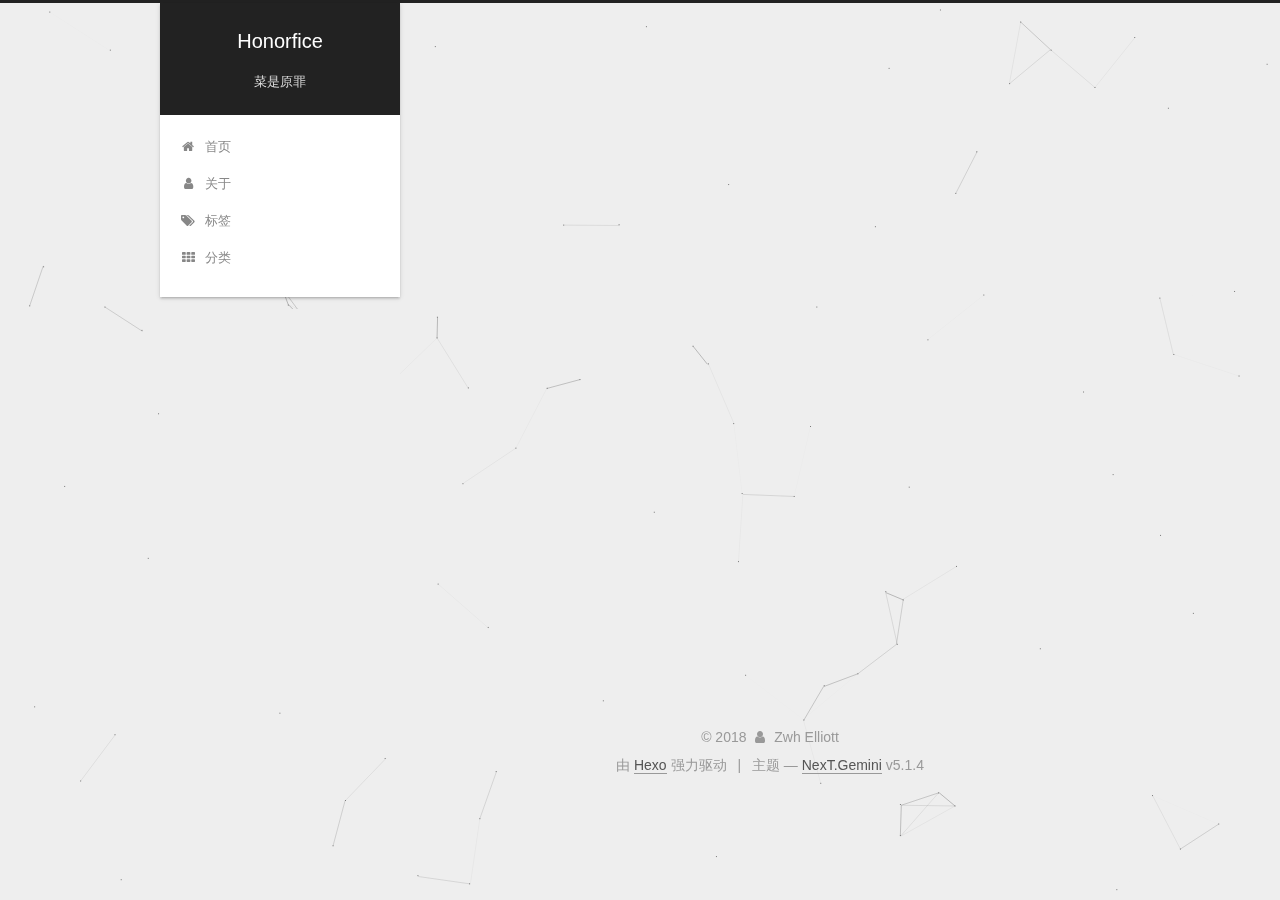
<file: tags/index.html>
<!DOCTYPE html>



  


<html class="theme-next gemini use-motion" lang="zh-Hans">
<head><meta name="generator" content="Hexo 3.8.0">
  <meta charset="UTF-8">
<meta http-equiv="X-UA-Compatible" content="IE=edge">
<meta name="viewport" content="width=device-width, initial-scale=1, maximum-scale=1">
<meta name="theme-color" content="#222">









<meta http-equiv="Cache-Control" content="no-transform">
<meta http-equiv="Cache-Control" content="no-siteapp">
















  
  
  <link href="/lib/fancybox/source/jquery.fancybox.css?v=2.1.5" rel="stylesheet" type="text/css">







<link href="/lib/font-awesome/css/font-awesome.min.css?v=4.6.2" rel="stylesheet" type="text/css">

<link href="/css/main.css?v=5.1.4" rel="stylesheet" type="text/css">


  <link rel="apple-touch-icon" sizes="180x180" href="/images/apple-touch-icon-next.png?v=5.1.4">


  <link rel="icon" type="image/png" sizes="32x32" href="/images/favicon-32x32-next.png?v=5.1.4">


  <link rel="icon" type="image/png" sizes="16x16" href="/images/favicon-16x16-next.png?v=5.1.4">


  <link rel="mask-icon" href="/images/logo.svg?v=5.1.4" color="#222">





  <meta name="keywords" content="Hexo, NexT">




  


  <link rel="alternate" href="/atom.xml" title="Honorfice" type="application/atom+xml">






<meta name="description" content="读书历程">
<meta property="og:type" content="website">
<meta property="og:title" content="标签">
<meta property="og:url" content="http://yoursite.com/tags/index.html">
<meta property="og:site_name" content="Honorfice">
<meta property="og:description" content="读书历程">
<meta property="og:locale" content="zh-Hans">
<meta property="og:updated_time" content="2018-12-18T13:51:17.474Z">
<meta name="twitter:card" content="summary">
<meta name="twitter:title" content="标签">
<meta name="twitter:description" content="读书历程">



<script type="text/javascript" id="hexo.configurations">
  var NexT = window.NexT || {};
  var CONFIG = {
    root: '/',
    scheme: 'Gemini',
    version: '5.1.4',
    sidebar: {"position":"left","display":"post","offset":12,"b2t":false,"scrollpercent":false,"onmobile":false},
    fancybox: true,
    tabs: true,
    motion: {"enable":true,"async":false,"transition":{"post_block":"fadeIn","post_header":"slideDownIn","post_body":"slideDownIn","coll_header":"slideLeftIn","sidebar":"slideUpIn"}},
    duoshuo: {
      userId: '0',
      author: '博主'
    },
    algolia: {
      applicationID: '',
      apiKey: '',
      indexName: '',
      hits: {"per_page":10},
      labels: {"input_placeholder":"Search for Posts","hits_empty":"We didn't find any results for the search: ${query}","hits_stats":"${hits} results found in ${time} ms"}
    }
  };
</script>



  <link rel="canonical" href="http://yoursite.com/tags/">





  <title>标签 | Honorfice</title>
  








</head>

<body itemscope="" itemtype="http://schema.org/WebPage" lang="zh-Hans">

  
  
    
  

  <div class="container sidebar-position-left page-post-detail">
    <div class="headband"></div>

    <header id="header" class="header" itemscope="" itemtype="http://schema.org/WPHeader">
      <div class="header-inner"><div class="site-brand-wrapper">
  <div class="site-meta ">
    

    <div class="custom-logo-site-title">
      <a href="/" class="brand" rel="start">
        <span class="logo-line-before"><i></i></span>
        <span class="site-title">Honorfice</span>
        <span class="logo-line-after"><i></i></span>
      </a>
    </div>
      
        <p class="site-subtitle">菜是原罪</p>
      
  </div>

  <div class="site-nav-toggle">
    <button>
      <span class="btn-bar"></span>
      <span class="btn-bar"></span>
      <span class="btn-bar"></span>
    </button>
  </div>
</div>

<nav class="site-nav">
  

  
    <ul id="menu" class="menu">
      
        
        <li class="menu-item menu-item-home">
          <a href="/" rel="section">
            
              <i class="menu-item-icon fa fa-fw fa-home"></i> <br>
            
            首页
          </a>
        </li>
      
        
        <li class="menu-item menu-item-about">
          <a href="/about/" rel="section">
            
              <i class="menu-item-icon fa fa-fw fa-user"></i> <br>
            
            关于
          </a>
        </li>
      
        
        <li class="menu-item menu-item-tags">
          <a href="/tags/" rel="section">
            
              <i class="menu-item-icon fa fa-fw fa-tags"></i> <br>
            
            标签
          </a>
        </li>
      
        
        <li class="menu-item menu-item-categories">
          <a href="/categories/" rel="section">
            
              <i class="menu-item-icon fa fa-fw fa-th"></i> <br>
            
            分类
          </a>
        </li>
      

      
    </ul>
  

  
</nav>



 </div>
    </header>

    <main id="main" class="main">
      <div class="main-inner">
        <div class="content-wrap">
          <div id="content" class="content">
            

  <div id="posts" class="posts-expand">
    
    
    
    <div class="post-block page">
      <header class="post-header">

	<h1 class="post-title" itemprop="name headline">标签</h1>



</header>

      
      
      
      <div class="post-body">
        
        
          <div class="tag-cloud">
            <div class="tag-cloud-title">
                暂无标签
            </div>
            <div class="tag-cloud-tags">
              
            </div>
          </div>
        
      </div>
      
      
      
    </div>
    
    
    
  </div>


          </div>
          


          

  



        </div>
        
          
  
  <div class="sidebar-toggle">
    <div class="sidebar-toggle-line-wrap">
      <span class="sidebar-toggle-line sidebar-toggle-line-first"></span>
      <span class="sidebar-toggle-line sidebar-toggle-line-middle"></span>
      <span class="sidebar-toggle-line sidebar-toggle-line-last"></span>
    </div>
  </div>

  <aside id="sidebar" class="sidebar">
    
    <div class="sidebar-inner">

      

      

      <section class="site-overview-wrap sidebar-panel sidebar-panel-active">
        <div class="site-overview">
          <div class="site-author motion-element" itemprop="author" itemscope="" itemtype="http://schema.org/Person">
            
              <img class="site-author-image" itemprop="image" src="/images/papapa.jpg" alt="Zwh Elliott">
            
              <p class="site-author-name" itemprop="name">Zwh Elliott</p>
              <p class="site-description motion-element" itemprop="description">读书历程</p>
          </div>

          <nav class="site-state motion-element">

            
              <div class="site-state-item site-state-posts">
              
                <a href="/archives">
              
                  <span class="site-state-item-count">1</span>
                  <span class="site-state-item-name">日志</span>
                </a>
              </div>
            

            

            

          </nav>

          
            <div class="feed-link motion-element">
              <a href="/atom.xml" rel="alternate">
                <i class="fa fa-rss"></i>
                RSS
              </a>
            </div>
          

          
            <div class="links-of-author motion-element">
                
                  <span class="links-of-author-item">
                    <a href="https://github.com/ZwhElliott" target="_blank" title="GitHub">
                      
                        <i class="fa fa-fw fa-github"></i>GitHub</a>
                  </span>
                
                  <span class="links-of-author-item">
                    <a href="mailto:1197515930@qq.com" target="_blank" title="E-Mail">
                      
                        <i class="fa fa-fw fa-envelope"></i>E-Mail</a>
                  </span>
                
            </div>
          

          
          

          
          

          

        </div>
      </section>

      

      

    </div>
  </aside>


        
      </div>
    </main>

    <footer id="footer" class="footer">
      <div class="footer-inner">
        <div class="copyright">&copy; <span itemprop="copyrightYear">2018</span>
  <span class="with-love">
    <i class="fa fa-user"></i>
  </span>
  <span class="author" itemprop="copyrightHolder">Zwh Elliott</span>

  
</div>


  <div class="powered-by">由 <a class="theme-link" target="_blank" href="https://hexo.io">Hexo</a> 强力驱动</div>



  <span class="post-meta-divider">|</span>



  <div class="theme-info">主题 &mdash; <a class="theme-link" target="_blank" href="https://github.com/iissnan/hexo-theme-next">NexT.Gemini</a> v5.1.4</div>




        







        
      </div>
    </footer>

    
      <div class="back-to-top">
        <i class="fa fa-arrow-up"></i>
        
      </div>
    

    

  </div>

  

<script type="text/javascript">
  if (Object.prototype.toString.call(window.Promise) !== '[object Function]') {
    window.Promise = null;
  }
</script>









  


  











  
  
    <script type="text/javascript" src="/lib/jquery/index.js?v=2.1.3"></script>
  

  
  
    <script type="text/javascript" src="/lib/fastclick/lib/fastclick.min.js?v=1.0.6"></script>
  

  
  
    <script type="text/javascript" src="/lib/jquery_lazyload/jquery.lazyload.js?v=1.9.7"></script>
  

  
  
    <script type="text/javascript" src="/lib/velocity/velocity.min.js?v=1.2.1"></script>
  

  
  
    <script type="text/javascript" src="/lib/velocity/velocity.ui.min.js?v=1.2.1"></script>
  

  
  
    <script type="text/javascript" src="/lib/fancybox/source/jquery.fancybox.pack.js?v=2.1.5"></script>
  

  
  
    <script type="text/javascript" src="/lib/canvas-nest/canvas-nest.min.js"></script>
  


  


  <script type="text/javascript" src="/js/src/utils.js?v=5.1.4"></script>

  <script type="text/javascript" src="/js/src/motion.js?v=5.1.4"></script>



  
  


  <script type="text/javascript" src="/js/src/affix.js?v=5.1.4"></script>

  <script type="text/javascript" src="/js/src/schemes/pisces.js?v=5.1.4"></script>



  
  <script type="text/javascript" src="/js/src/scrollspy.js?v=5.1.4"></script>
<script type="text/javascript" src="/js/src/post-details.js?v=5.1.4"></script>



  


  <script type="text/javascript" src="/js/src/bootstrap.js?v=5.1.4"></script>



  


  




	





  





  












  





  

  

  

  
  

  

  

  

</body>
</html>
</file>
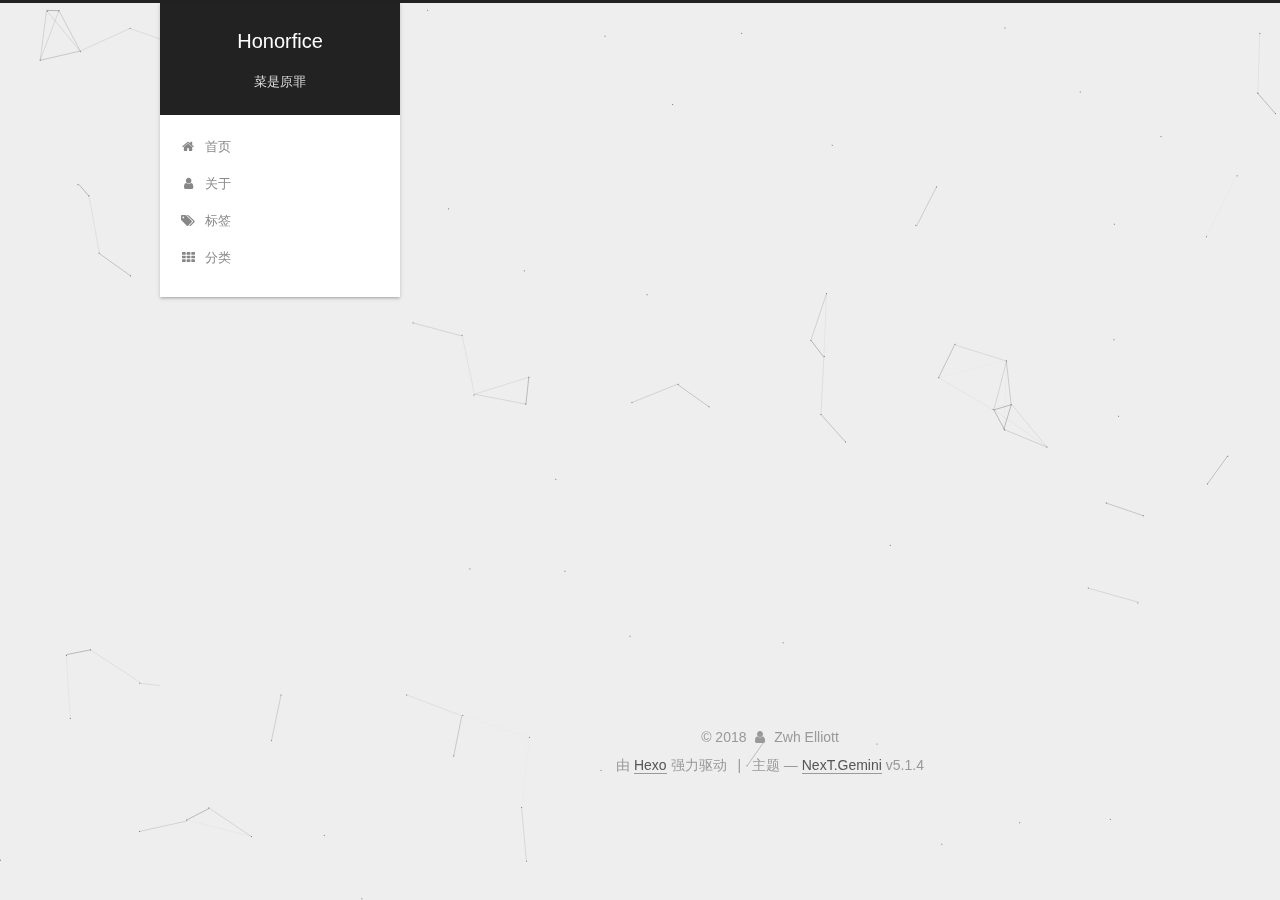
<file: archives/2018/index.html>
<!DOCTYPE html>



  


<html class="theme-next gemini use-motion" lang="zh-Hans">
<head><meta name="generator" content="Hexo 3.8.0">
  <meta charset="UTF-8">
<meta http-equiv="X-UA-Compatible" content="IE=edge">
<meta name="viewport" content="width=device-width, initial-scale=1, maximum-scale=1">
<meta name="theme-color" content="#222">









<meta http-equiv="Cache-Control" content="no-transform">
<meta http-equiv="Cache-Control" content="no-siteapp">
















  
  
  <link href="/lib/fancybox/source/jquery.fancybox.css?v=2.1.5" rel="stylesheet" type="text/css">







<link href="/lib/font-awesome/css/font-awesome.min.css?v=4.6.2" rel="stylesheet" type="text/css">

<link href="/css/main.css?v=5.1.4" rel="stylesheet" type="text/css">


  <link rel="apple-touch-icon" sizes="180x180" href="/images/apple-touch-icon-next.png?v=5.1.4">


  <link rel="icon" type="image/png" sizes="32x32" href="/images/favicon-32x32-next.png?v=5.1.4">


  <link rel="icon" type="image/png" sizes="16x16" href="/images/favicon-16x16-next.png?v=5.1.4">


  <link rel="mask-icon" href="/images/logo.svg?v=5.1.4" color="#222">





  <meta name="keywords" content="Hexo, NexT">





  <link rel="alternate" href="/atom.xml" title="Honorfice" type="application/atom+xml">






<meta name="description" content="读书历程">
<meta property="og:type" content="website">
<meta property="og:title" content="Honorfice">
<meta property="og:url" content="http://yoursite.com/archives/2018/index.html">
<meta property="og:site_name" content="Honorfice">
<meta property="og:description" content="读书历程">
<meta property="og:locale" content="zh-Hans">
<meta name="twitter:card" content="summary">
<meta name="twitter:title" content="Honorfice">
<meta name="twitter:description" content="读书历程">



<script type="text/javascript" id="hexo.configurations">
  var NexT = window.NexT || {};
  var CONFIG = {
    root: '/',
    scheme: 'Gemini',
    version: '5.1.4',
    sidebar: {"position":"left","display":"post","offset":12,"b2t":false,"scrollpercent":false,"onmobile":false},
    fancybox: true,
    tabs: true,
    motion: {"enable":true,"async":false,"transition":{"post_block":"fadeIn","post_header":"slideDownIn","post_body":"slideDownIn","coll_header":"slideLeftIn","sidebar":"slideUpIn"}},
    duoshuo: {
      userId: '0',
      author: '博主'
    },
    algolia: {
      applicationID: '',
      apiKey: '',
      indexName: '',
      hits: {"per_page":10},
      labels: {"input_placeholder":"Search for Posts","hits_empty":"We didn't find any results for the search: ${query}","hits_stats":"${hits} results found in ${time} ms"}
    }
  };
</script>



  <link rel="canonical" href="http://yoursite.com/archives/2018/">





  <title>归档 | Honorfice</title>
  








</head>

<body itemscope="" itemtype="http://schema.org/WebPage" lang="zh-Hans">

  
  
    
  

  <div class="container sidebar-position-left page-archive">
    <div class="headband"></div>

    <header id="header" class="header" itemscope="" itemtype="http://schema.org/WPHeader">
      <div class="header-inner"><div class="site-brand-wrapper">
  <div class="site-meta ">
    

    <div class="custom-logo-site-title">
      <a href="/" class="brand" rel="start">
        <span class="logo-line-before"><i></i></span>
        <span class="site-title">Honorfice</span>
        <span class="logo-line-after"><i></i></span>
      </a>
    </div>
      
        <p class="site-subtitle">菜是原罪</p>
      
  </div>

  <div class="site-nav-toggle">
    <button>
      <span class="btn-bar"></span>
      <span class="btn-bar"></span>
      <span class="btn-bar"></span>
    </button>
  </div>
</div>

<nav class="site-nav">
  

  
    <ul id="menu" class="menu">
      
        
        <li class="menu-item menu-item-home">
          <a href="/" rel="section">
            
              <i class="menu-item-icon fa fa-fw fa-home"></i> <br>
            
            首页
          </a>
        </li>
      
        
        <li class="menu-item menu-item-about">
          <a href="/about/" rel="section">
            
              <i class="menu-item-icon fa fa-fw fa-user"></i> <br>
            
            关于
          </a>
        </li>
      
        
        <li class="menu-item menu-item-tags">
          <a href="/tags/" rel="section">
            
              <i class="menu-item-icon fa fa-fw fa-tags"></i> <br>
            
            标签
          </a>
        </li>
      
        
        <li class="menu-item menu-item-categories">
          <a href="/categories/" rel="section">
            
              <i class="menu-item-icon fa fa-fw fa-th"></i> <br>
            
            分类
          </a>
        </li>
      

      
    </ul>
  

  
</nav>



 </div>
    </header>

    <main id="main" class="main">
      <div class="main-inner">
        <div class="content-wrap">
          <div id="content" class="content">
            

  
  
  
  <div class="post-block archive">
    <div id="posts" class="posts-collapse">
      <span class="archive-move-on"></span>

      <span class="archive-page-counter">
        
        
        
          
        
        嗯..! 目前共计 1 篇日志。 继续努力。
      </span>

      

        
        
        

        
          
          <div class="collection-title">
            <h1 class="archive-year" id="archive-year-2018">2018</h1>
          </div>
        
        

        

  <article class="post post-type-normal" itemscope="" itemtype="http://schema.org/Article">
    <header class="post-header">

      <h2 class="post-title">
        
            <a class="post-title-link" href="/2018/12/18/算法分析/" itemprop="url">
              
                <span itemprop="name">算法分析</span>
              
            </a>
        
      </h2>

      <div class="post-meta">
        <time class="post-time" itemprop="dateCreated" datetime="2018-12-18T12:55:35+08:00" content="2018-12-18">
          12-18
        </time>
      </div>

    </header>
  </article>



      

    </div>
  </div>
  
  
  

  



          </div>
          


          

        </div>
        
          
  
  <div class="sidebar-toggle">
    <div class="sidebar-toggle-line-wrap">
      <span class="sidebar-toggle-line sidebar-toggle-line-first"></span>
      <span class="sidebar-toggle-line sidebar-toggle-line-middle"></span>
      <span class="sidebar-toggle-line sidebar-toggle-line-last"></span>
    </div>
  </div>

  <aside id="sidebar" class="sidebar">
    
    <div class="sidebar-inner">

      

      

      <section class="site-overview-wrap sidebar-panel sidebar-panel-active">
        <div class="site-overview">
          <div class="site-author motion-element" itemprop="author" itemscope="" itemtype="http://schema.org/Person">
            
              <img class="site-author-image" itemprop="image" src="/images/papapa.jpg" alt="Zwh Elliott">
            
              <p class="site-author-name" itemprop="name">Zwh Elliott</p>
              <p class="site-description motion-element" itemprop="description">读书历程</p>
          </div>

          <nav class="site-state motion-element">

            
              <div class="site-state-item site-state-posts">
              
                <a href="/archives">
              
                  <span class="site-state-item-count">1</span>
                  <span class="site-state-item-name">日志</span>
                </a>
              </div>
            

            

            

          </nav>

          
            <div class="feed-link motion-element">
              <a href="/atom.xml" rel="alternate">
                <i class="fa fa-rss"></i>
                RSS
              </a>
            </div>
          

          
            <div class="links-of-author motion-element">
                
                  <span class="links-of-author-item">
                    <a href="https://github.com/ZwhElliott" target="_blank" title="GitHub">
                      
                        <i class="fa fa-fw fa-github"></i>GitHub</a>
                  </span>
                
                  <span class="links-of-author-item">
                    <a href="mailto:1197515930@qq.com" target="_blank" title="E-Mail">
                      
                        <i class="fa fa-fw fa-envelope"></i>E-Mail</a>
                  </span>
                
            </div>
          

          
          

          
          

          

        </div>
      </section>

      

      

    </div>
  </aside>


        
      </div>
    </main>

    <footer id="footer" class="footer">
      <div class="footer-inner">
        <div class="copyright">&copy; <span itemprop="copyrightYear">2018</span>
  <span class="with-love">
    <i class="fa fa-user"></i>
  </span>
  <span class="author" itemprop="copyrightHolder">Zwh Elliott</span>

  
</div>


  <div class="powered-by">由 <a class="theme-link" target="_blank" href="https://hexo.io">Hexo</a> 强力驱动</div>



  <span class="post-meta-divider">|</span>



  <div class="theme-info">主题 &mdash; <a class="theme-link" target="_blank" href="https://github.com/iissnan/hexo-theme-next">NexT.Gemini</a> v5.1.4</div>




        







        
      </div>
    </footer>

    
      <div class="back-to-top">
        <i class="fa fa-arrow-up"></i>
        
      </div>
    

    

  </div>

  

<script type="text/javascript">
  if (Object.prototype.toString.call(window.Promise) !== '[object Function]') {
    window.Promise = null;
  }
</script>









  


  











  
  
    <script type="text/javascript" src="/lib/jquery/index.js?v=2.1.3"></script>
  

  
  
    <script type="text/javascript" src="/lib/fastclick/lib/fastclick.min.js?v=1.0.6"></script>
  

  
  
    <script type="text/javascript" src="/lib/jquery_lazyload/jquery.lazyload.js?v=1.9.7"></script>
  

  
  
    <script type="text/javascript" src="/lib/velocity/velocity.min.js?v=1.2.1"></script>
  

  
  
    <script type="text/javascript" src="/lib/velocity/velocity.ui.min.js?v=1.2.1"></script>
  

  
  
    <script type="text/javascript" src="/lib/fancybox/source/jquery.fancybox.pack.js?v=2.1.5"></script>
  

  
  
    <script type="text/javascript" src="/lib/canvas-nest/canvas-nest.min.js"></script>
  


  


  <script type="text/javascript" src="/js/src/utils.js?v=5.1.4"></script>

  <script type="text/javascript" src="/js/src/motion.js?v=5.1.4"></script>



  
  


  <script type="text/javascript" src="/js/src/affix.js?v=5.1.4"></script>

  <script type="text/javascript" src="/js/src/schemes/pisces.js?v=5.1.4"></script>



  

  


  <script type="text/javascript" src="/js/src/bootstrap.js?v=5.1.4"></script>



  


  




	





  





  












  





  

  

  

  
  

  

  

  

</body>
</html>
</file>
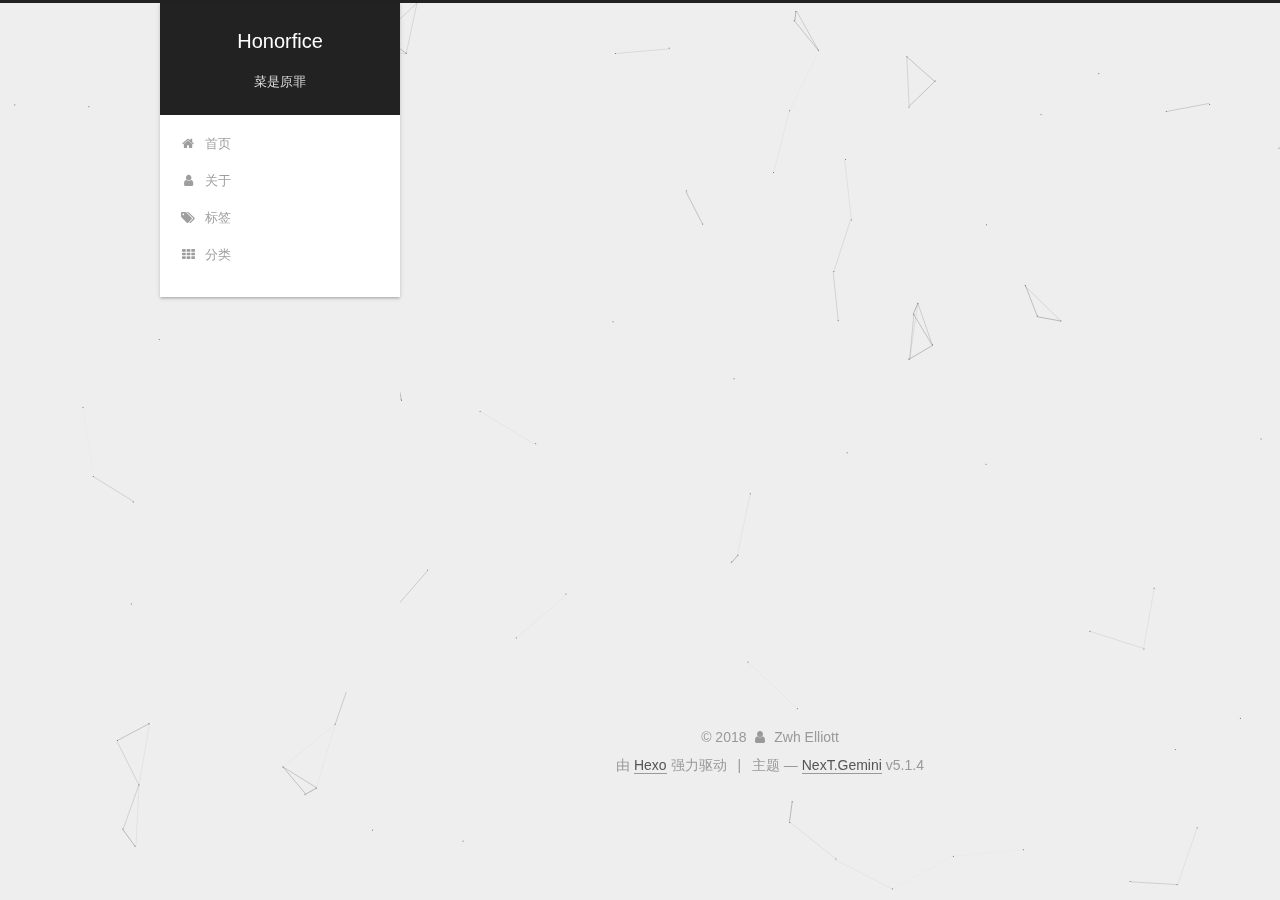
<file: archives/2018/12/index.html>
<!DOCTYPE html>



  


<html class="theme-next gemini use-motion" lang="zh-Hans">
<head><meta name="generator" content="Hexo 3.8.0">
  <meta charset="UTF-8">
<meta http-equiv="X-UA-Compatible" content="IE=edge">
<meta name="viewport" content="width=device-width, initial-scale=1, maximum-scale=1">
<meta name="theme-color" content="#222">









<meta http-equiv="Cache-Control" content="no-transform">
<meta http-equiv="Cache-Control" content="no-siteapp">
















  
  
  <link href="/lib/fancybox/source/jquery.fancybox.css?v=2.1.5" rel="stylesheet" type="text/css">







<link href="/lib/font-awesome/css/font-awesome.min.css?v=4.6.2" rel="stylesheet" type="text/css">

<link href="/css/main.css?v=5.1.4" rel="stylesheet" type="text/css">


  <link rel="apple-touch-icon" sizes="180x180" href="/images/apple-touch-icon-next.png?v=5.1.4">


  <link rel="icon" type="image/png" sizes="32x32" href="/images/favicon-32x32-next.png?v=5.1.4">


  <link rel="icon" type="image/png" sizes="16x16" href="/images/favicon-16x16-next.png?v=5.1.4">


  <link rel="mask-icon" href="/images/logo.svg?v=5.1.4" color="#222">





  <meta name="keywords" content="Hexo, NexT">





  <link rel="alternate" href="/atom.xml" title="Honorfice" type="application/atom+xml">






<meta name="description" content="读书历程">
<meta property="og:type" content="website">
<meta property="og:title" content="Honorfice">
<meta property="og:url" content="http://yoursite.com/archives/2018/12/index.html">
<meta property="og:site_name" content="Honorfice">
<meta property="og:description" content="读书历程">
<meta property="og:locale" content="zh-Hans">
<meta name="twitter:card" content="summary">
<meta name="twitter:title" content="Honorfice">
<meta name="twitter:description" content="读书历程">



<script type="text/javascript" id="hexo.configurations">
  var NexT = window.NexT || {};
  var CONFIG = {
    root: '/',
    scheme: 'Gemini',
    version: '5.1.4',
    sidebar: {"position":"left","display":"post","offset":12,"b2t":false,"scrollpercent":false,"onmobile":false},
    fancybox: true,
    tabs: true,
    motion: {"enable":true,"async":false,"transition":{"post_block":"fadeIn","post_header":"slideDownIn","post_body":"slideDownIn","coll_header":"slideLeftIn","sidebar":"slideUpIn"}},
    duoshuo: {
      userId: '0',
      author: '博主'
    },
    algolia: {
      applicationID: '',
      apiKey: '',
      indexName: '',
      hits: {"per_page":10},
      labels: {"input_placeholder":"Search for Posts","hits_empty":"We didn't find any results for the search: ${query}","hits_stats":"${hits} results found in ${time} ms"}
    }
  };
</script>



  <link rel="canonical" href="http://yoursite.com/archives/2018/12/">





  <title>归档 | Honorfice</title>
  








</head>

<body itemscope="" itemtype="http://schema.org/WebPage" lang="zh-Hans">

  
  
    
  

  <div class="container sidebar-position-left page-archive">
    <div class="headband"></div>

    <header id="header" class="header" itemscope="" itemtype="http://schema.org/WPHeader">
      <div class="header-inner"><div class="site-brand-wrapper">
  <div class="site-meta ">
    

    <div class="custom-logo-site-title">
      <a href="/" class="brand" rel="start">
        <span class="logo-line-before"><i></i></span>
        <span class="site-title">Honorfice</span>
        <span class="logo-line-after"><i></i></span>
      </a>
    </div>
      
        <p class="site-subtitle">菜是原罪</p>
      
  </div>

  <div class="site-nav-toggle">
    <button>
      <span class="btn-bar"></span>
      <span class="btn-bar"></span>
      <span class="btn-bar"></span>
    </button>
  </div>
</div>

<nav class="site-nav">
  

  
    <ul id="menu" class="menu">
      
        
        <li class="menu-item menu-item-home">
          <a href="/" rel="section">
            
              <i class="menu-item-icon fa fa-fw fa-home"></i> <br>
            
            首页
          </a>
        </li>
      
        
        <li class="menu-item menu-item-about">
          <a href="/about/" rel="section">
            
              <i class="menu-item-icon fa fa-fw fa-user"></i> <br>
            
            关于
          </a>
        </li>
      
        
        <li class="menu-item menu-item-tags">
          <a href="/tags/" rel="section">
            
              <i class="menu-item-icon fa fa-fw fa-tags"></i> <br>
            
            标签
          </a>
        </li>
      
        
        <li class="menu-item menu-item-categories">
          <a href="/categories/" rel="section">
            
              <i class="menu-item-icon fa fa-fw fa-th"></i> <br>
            
            分类
          </a>
        </li>
      

      
    </ul>
  

  
</nav>



 </div>
    </header>

    <main id="main" class="main">
      <div class="main-inner">
        <div class="content-wrap">
          <div id="content" class="content">
            

  
  
  
  <div class="post-block archive">
    <div id="posts" class="posts-collapse">
      <span class="archive-move-on"></span>

      <span class="archive-page-counter">
        
        
        
          
        
        嗯..! 目前共计 1 篇日志。 继续努力。
      </span>

      

        
        
        

        
          
          <div class="collection-title">
            <h1 class="archive-year" id="archive-year-2018">2018</h1>
          </div>
        
        

        

  <article class="post post-type-normal" itemscope="" itemtype="http://schema.org/Article">
    <header class="post-header">

      <h2 class="post-title">
        
            <a class="post-title-link" href="/2018/12/18/算法分析/" itemprop="url">
              
                <span itemprop="name">算法分析</span>
              
            </a>
        
      </h2>

      <div class="post-meta">
        <time class="post-time" itemprop="dateCreated" datetime="2018-12-18T12:55:35+08:00" content="2018-12-18">
          12-18
        </time>
      </div>

    </header>
  </article>



      

    </div>
  </div>
  
  
  

  



          </div>
          


          

        </div>
        
          
  
  <div class="sidebar-toggle">
    <div class="sidebar-toggle-line-wrap">
      <span class="sidebar-toggle-line sidebar-toggle-line-first"></span>
      <span class="sidebar-toggle-line sidebar-toggle-line-middle"></span>
      <span class="sidebar-toggle-line sidebar-toggle-line-last"></span>
    </div>
  </div>

  <aside id="sidebar" class="sidebar">
    
    <div class="sidebar-inner">

      

      

      <section class="site-overview-wrap sidebar-panel sidebar-panel-active">
        <div class="site-overview">
          <div class="site-author motion-element" itemprop="author" itemscope="" itemtype="http://schema.org/Person">
            
              <img class="site-author-image" itemprop="image" src="/images/papapa.jpg" alt="Zwh Elliott">
            
              <p class="site-author-name" itemprop="name">Zwh Elliott</p>
              <p class="site-description motion-element" itemprop="description">读书历程</p>
          </div>

          <nav class="site-state motion-element">

            
              <div class="site-state-item site-state-posts">
              
                <a href="/archives">
              
                  <span class="site-state-item-count">1</span>
                  <span class="site-state-item-name">日志</span>
                </a>
              </div>
            

            

            

          </nav>

          
            <div class="feed-link motion-element">
              <a href="/atom.xml" rel="alternate">
                <i class="fa fa-rss"></i>
                RSS
              </a>
            </div>
          

          
            <div class="links-of-author motion-element">
                
                  <span class="links-of-author-item">
                    <a href="https://github.com/ZwhElliott" target="_blank" title="GitHub">
                      
                        <i class="fa fa-fw fa-github"></i>GitHub</a>
                  </span>
                
                  <span class="links-of-author-item">
                    <a href="mailto:1197515930@qq.com" target="_blank" title="E-Mail">
                      
                        <i class="fa fa-fw fa-envelope"></i>E-Mail</a>
                  </span>
                
            </div>
          

          
          

          
          

          

        </div>
      </section>

      

      

    </div>
  </aside>


        
      </div>
    </main>

    <footer id="footer" class="footer">
      <div class="footer-inner">
        <div class="copyright">&copy; <span itemprop="copyrightYear">2018</span>
  <span class="with-love">
    <i class="fa fa-user"></i>
  </span>
  <span class="author" itemprop="copyrightHolder">Zwh Elliott</span>

  
</div>


  <div class="powered-by">由 <a class="theme-link" target="_blank" href="https://hexo.io">Hexo</a> 强力驱动</div>



  <span class="post-meta-divider">|</span>



  <div class="theme-info">主题 &mdash; <a class="theme-link" target="_blank" href="https://github.com/iissnan/hexo-theme-next">NexT.Gemini</a> v5.1.4</div>




        







        
      </div>
    </footer>

    
      <div class="back-to-top">
        <i class="fa fa-arrow-up"></i>
        
      </div>
    

    

  </div>

  

<script type="text/javascript">
  if (Object.prototype.toString.call(window.Promise) !== '[object Function]') {
    window.Promise = null;
  }
</script>









  


  











  
  
    <script type="text/javascript" src="/lib/jquery/index.js?v=2.1.3"></script>
  

  
  
    <script type="text/javascript" src="/lib/fastclick/lib/fastclick.min.js?v=1.0.6"></script>
  

  
  
    <script type="text/javascript" src="/lib/jquery_lazyload/jquery.lazyload.js?v=1.9.7"></script>
  

  
  
    <script type="text/javascript" src="/lib/velocity/velocity.min.js?v=1.2.1"></script>
  

  
  
    <script type="text/javascript" src="/lib/velocity/velocity.ui.min.js?v=1.2.1"></script>
  

  
  
    <script type="text/javascript" src="/lib/fancybox/source/jquery.fancybox.pack.js?v=2.1.5"></script>
  

  
  
    <script type="text/javascript" src="/lib/canvas-nest/canvas-nest.min.js"></script>
  


  


  <script type="text/javascript" src="/js/src/utils.js?v=5.1.4"></script>

  <script type="text/javascript" src="/js/src/motion.js?v=5.1.4"></script>



  
  


  <script type="text/javascript" src="/js/src/affix.js?v=5.1.4"></script>

  <script type="text/javascript" src="/js/src/schemes/pisces.js?v=5.1.4"></script>



  

  


  <script type="text/javascript" src="/js/src/bootstrap.js?v=5.1.4"></script>



  


  




	





  





  












  





  

  

  

  
  

  

  

  

</body>
</html>
</file>
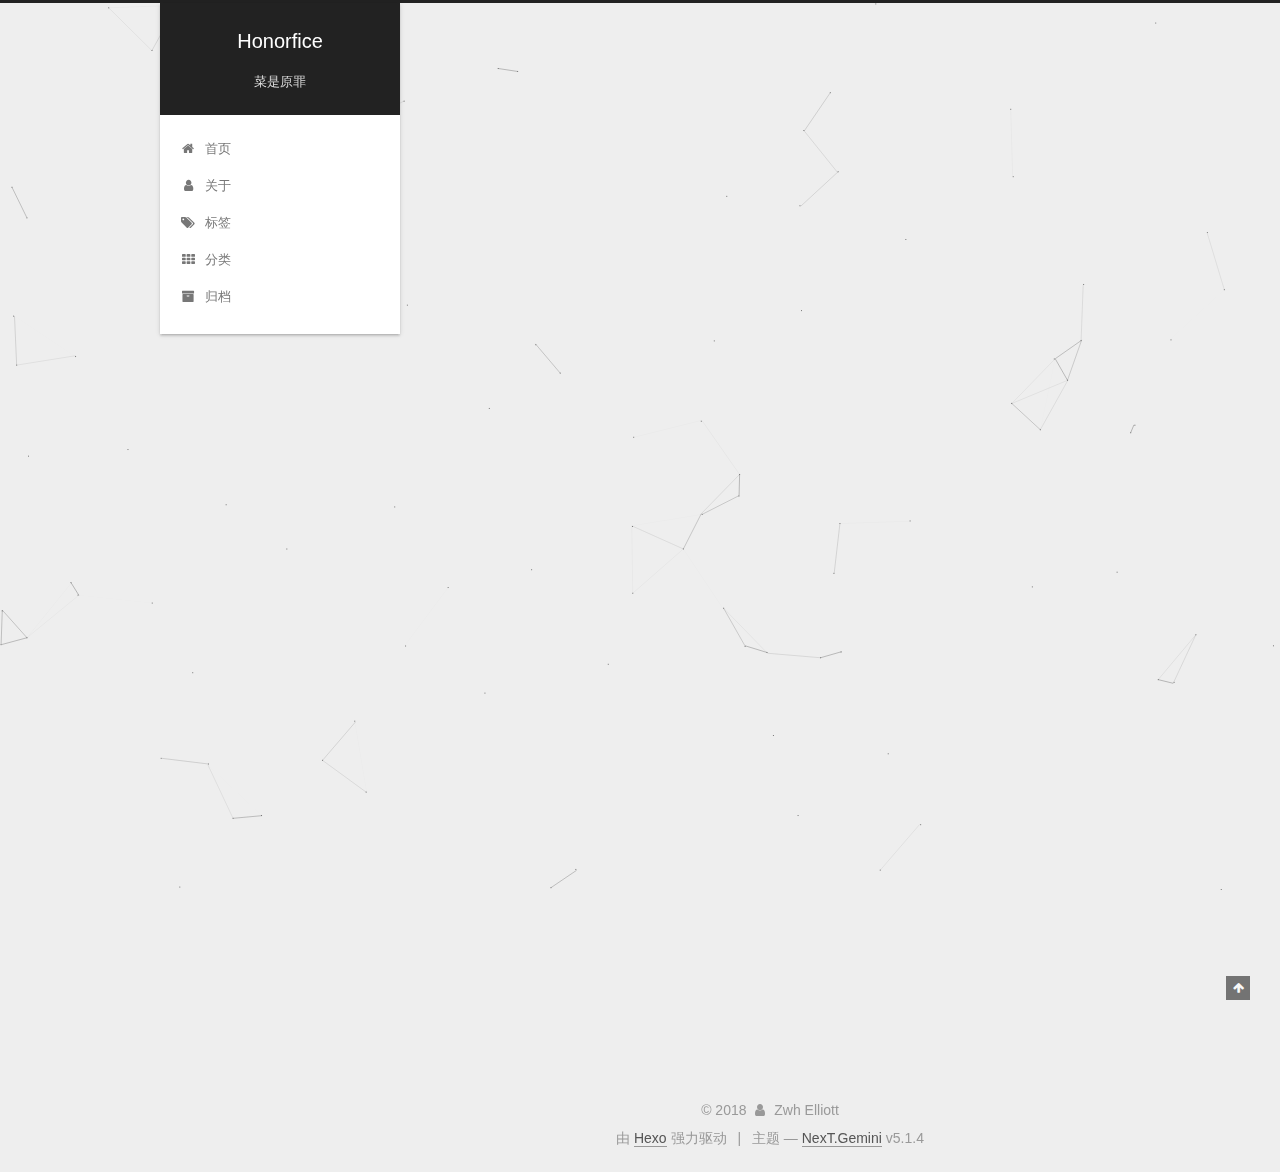
<file: 2018/12/06/hello-world/index.html>
<!DOCTYPE html>



  


<html class="theme-next gemini use-motion" lang="zh-Hans">
<head><meta name="generator" content="Hexo 3.8.0">
  <meta charset="UTF-8">
<meta http-equiv="X-UA-Compatible" content="IE=edge">
<meta name="viewport" content="width=device-width, initial-scale=1, maximum-scale=1">
<meta name="theme-color" content="#222">









<meta http-equiv="Cache-Control" content="no-transform">
<meta http-equiv="Cache-Control" content="no-siteapp">
















  
  
  <link href="/lib/fancybox/source/jquery.fancybox.css?v=2.1.5" rel="stylesheet" type="text/css">







<link href="/lib/font-awesome/css/font-awesome.min.css?v=4.6.2" rel="stylesheet" type="text/css">

<link href="/css/main.css?v=5.1.4" rel="stylesheet" type="text/css">


  <link rel="apple-touch-icon" sizes="180x180" href="/images/apple-touch-icon-next.png?v=5.1.4">


  <link rel="icon" type="image/png" sizes="32x32" href="/images/favicon-32x32-next.png?v=5.1.4">


  <link rel="icon" type="image/png" sizes="16x16" href="/images/favicon-16x16-next.png?v=5.1.4">


  <link rel="mask-icon" href="/images/logo.svg?v=5.1.4" color="#222">





  <meta name="keywords" content="Hexo, NexT">










<meta name="description" content="Welcome to Hexo! This is your very first post. Check documentation for more info. If you get any problems when using Hexo, you can find the answer in troubleshooting or you can ask me on GitHub. Quick">
<meta property="og:type" content="article">
<meta property="og:title" content="Hello World">
<meta property="og:url" content="http://yoursite.com/2018/12/06/hello-world/index.html">
<meta property="og:site_name" content="Honorfice">
<meta property="og:description" content="Welcome to Hexo! This is your very first post. Check documentation for more info. If you get any problems when using Hexo, you can find the answer in troubleshooting or you can ask me on GitHub. Quick">
<meta property="og:locale" content="zh-Hans">
<meta property="og:updated_time" content="2018-12-06T12:19:38.687Z">
<meta name="twitter:card" content="summary">
<meta name="twitter:title" content="Hello World">
<meta name="twitter:description" content="Welcome to Hexo! This is your very first post. Check documentation for more info. If you get any problems when using Hexo, you can find the answer in troubleshooting or you can ask me on GitHub. Quick">



<script type="text/javascript" id="hexo.configurations">
  var NexT = window.NexT || {};
  var CONFIG = {
    root: '/',
    scheme: 'Gemini',
    version: '5.1.4',
    sidebar: {"position":"left","display":"post","offset":12,"b2t":false,"scrollpercent":false,"onmobile":false},
    fancybox: true,
    tabs: true,
    motion: {"enable":true,"async":false,"transition":{"post_block":"fadeIn","post_header":"slideDownIn","post_body":"slideDownIn","coll_header":"slideLeftIn","sidebar":"slideUpIn"}},
    duoshuo: {
      userId: '0',
      author: '博主'
    },
    algolia: {
      applicationID: '',
      apiKey: '',
      indexName: '',
      hits: {"per_page":10},
      labels: {"input_placeholder":"Search for Posts","hits_empty":"We didn't find any results for the search: ${query}","hits_stats":"${hits} results found in ${time} ms"}
    }
  };
</script>



  <link rel="canonical" href="http://yoursite.com/2018/12/06/hello-world/">





  <title>Hello World | Honorfice</title>
  








</head>

<body itemscope="" itemtype="http://schema.org/WebPage" lang="zh-Hans">

  
  
    
  

  <div class="container sidebar-position-left page-post-detail">
    <div class="headband"></div>

    <header id="header" class="header" itemscope="" itemtype="http://schema.org/WPHeader">
      <div class="header-inner"><div class="site-brand-wrapper">
  <div class="site-meta ">
    

    <div class="custom-logo-site-title">
      <a href="/" class="brand" rel="start">
        <span class="logo-line-before"><i></i></span>
        <span class="site-title">Honorfice</span>
        <span class="logo-line-after"><i></i></span>
      </a>
    </div>
      
        <p class="site-subtitle">菜是原罪</p>
      
  </div>

  <div class="site-nav-toggle">
    <button>
      <span class="btn-bar"></span>
      <span class="btn-bar"></span>
      <span class="btn-bar"></span>
    </button>
  </div>
</div>

<nav class="site-nav">
  

  
    <ul id="menu" class="menu">
      
        
        <li class="menu-item menu-item-home">
          <a href="/" rel="section">
            
              <i class="menu-item-icon fa fa-fw fa-home"></i> <br>
            
            首页
          </a>
        </li>
      
        
        <li class="menu-item menu-item-about">
          <a href="/about/" rel="section">
            
              <i class="menu-item-icon fa fa-fw fa-user"></i> <br>
            
            关于
          </a>
        </li>
      
        
        <li class="menu-item menu-item-tags">
          <a href="/tags/" rel="section">
            
              <i class="menu-item-icon fa fa-fw fa-tags"></i> <br>
            
            标签
          </a>
        </li>
      
        
        <li class="menu-item menu-item-categories">
          <a href="/categories/" rel="section">
            
              <i class="menu-item-icon fa fa-fw fa-th"></i> <br>
            
            分类
          </a>
        </li>
      
        
        <li class="menu-item menu-item-archives">
          <a href="/archives/" rel="section">
            
              <i class="menu-item-icon fa fa-fw fa-archive"></i> <br>
            
            归档
          </a>
        </li>
      

      
    </ul>
  

  
</nav>



 </div>
    </header>

    <main id="main" class="main">
      <div class="main-inner">
        <div class="content-wrap">
          <div id="content" class="content">
            

  <div id="posts" class="posts-expand">
    

  

  
  
  

  <article class="post post-type-normal" itemscope="" itemtype="http://schema.org/Article">
  
  
  
  <div class="post-block">
    <link itemprop="mainEntityOfPage" href="http://yoursite.com/2018/12/06/hello-world/">

    <span hidden itemprop="author" itemscope="" itemtype="http://schema.org/Person">
      <meta itemprop="name" content="Zwh Elliott">
      <meta itemprop="description" content="">
      <meta itemprop="image" content="/images/papapa.jpg">
    </span>

    <span hidden itemprop="publisher" itemscope="" itemtype="http://schema.org/Organization">
      <meta itemprop="name" content="Honorfice">
    </span>

    
      <header class="post-header">

        
        
          <h1 class="post-title" itemprop="name headline">Hello World</h1>
        

        <div class="post-meta">
          <span class="post-time">
            
              <span class="post-meta-item-icon">
                <i class="fa fa-calendar-o"></i>
              </span>
              
                <span class="post-meta-item-text">发表于</span>
              
              <time title="创建于" itemprop="dateCreated datePublished" datetime="2018-12-06T20:19:38+08:00">
                2018-12-06
              </time>
            

            

            
          </span>

          

          
            
          

          
          

          

          

          

        </div>
      </header>
    

    
    
    
    <div class="post-body" itemprop="articleBody">

      
      

      
        <p>Welcome to <a href="https://hexo.io/" target="_blank" rel="noopener">Hexo</a>! This is your very first post. Check <a href="https://hexo.io/docs/" target="_blank" rel="noopener">documentation</a> for more info. If you get any problems when using Hexo, you can find the answer in <a href="https://hexo.io/docs/troubleshooting.html" target="_blank" rel="noopener">troubleshooting</a> or you can ask me on <a href="https://github.com/hexojs/hexo/issues" target="_blank" rel="noopener">GitHub</a>.</p>
<h2 id="Quick-Start"><a href="#Quick-Start" class="headerlink" title="Quick Start"></a>Quick Start</h2><h3 id="Create-a-new-post"><a href="#Create-a-new-post" class="headerlink" title="Create a new post"></a>Create a new post</h3><figure class="highlight bash"><table><tr><td class="gutter"><pre><span class="line">1</span><br></pre></td><td class="code"><pre><span class="line">$ hexo new <span class="string">"My New Post"</span></span><br></pre></td></tr></table></figure>
<p>More info: <a href="https://hexo.io/docs/writing.html" target="_blank" rel="noopener">Writing</a></p>
<h3 id="Run-server"><a href="#Run-server" class="headerlink" title="Run server"></a>Run server</h3><figure class="highlight bash"><table><tr><td class="gutter"><pre><span class="line">1</span><br></pre></td><td class="code"><pre><span class="line">$ hexo server</span><br></pre></td></tr></table></figure>
<p>More info: <a href="https://hexo.io/docs/server.html" target="_blank" rel="noopener">Server</a></p>
<h3 id="Generate-static-files"><a href="#Generate-static-files" class="headerlink" title="Generate static files"></a>Generate static files</h3><figure class="highlight bash"><table><tr><td class="gutter"><pre><span class="line">1</span><br></pre></td><td class="code"><pre><span class="line">$ hexo generate</span><br></pre></td></tr></table></figure>
<p>More info: <a href="https://hexo.io/docs/generating.html" target="_blank" rel="noopener">Generating</a></p>
<h3 id="Deploy-to-remote-sites"><a href="#Deploy-to-remote-sites" class="headerlink" title="Deploy to remote sites"></a>Deploy to remote sites</h3><figure class="highlight bash"><table><tr><td class="gutter"><pre><span class="line">1</span><br></pre></td><td class="code"><pre><span class="line">$ hexo deploy</span><br></pre></td></tr></table></figure>
<p>More info: <a href="https://hexo.io/docs/deployment.html" target="_blank" rel="noopener">Deployment</a></p>

      
    </div>
    
    
    

    

    

    

    <footer class="post-footer">
      

      
      
      

      
        <div class="post-nav">
          <div class="post-nav-next post-nav-item">
            
          </div>

          <span class="post-nav-divider"></span>

          <div class="post-nav-prev post-nav-item">
            
              <a href="/2018/12/06/test-my-site/" rel="prev" title="test_my_site">
                test_my_site <i class="fa fa-chevron-right"></i>
              </a>
            
          </div>
        </div>
      

      
      
    </footer>
  </div>
  
  
  
  </article>



    <div class="post-spread">
      
    </div>
  </div>


          </div>
          


          

  



        </div>
        
          
  
  <div class="sidebar-toggle">
    <div class="sidebar-toggle-line-wrap">
      <span class="sidebar-toggle-line sidebar-toggle-line-first"></span>
      <span class="sidebar-toggle-line sidebar-toggle-line-middle"></span>
      <span class="sidebar-toggle-line sidebar-toggle-line-last"></span>
    </div>
  </div>

  <aside id="sidebar" class="sidebar">
    
    <div class="sidebar-inner">

      

      
        <ul class="sidebar-nav motion-element">
          <li class="sidebar-nav-toc sidebar-nav-active" data-target="post-toc-wrap">
            文章目录
          </li>
          <li class="sidebar-nav-overview" data-target="site-overview-wrap">
            站点概览
          </li>
        </ul>
      

      <section class="site-overview-wrap sidebar-panel">
        <div class="site-overview">
          <div class="site-author motion-element" itemprop="author" itemscope="" itemtype="http://schema.org/Person">
            
              <img class="site-author-image" itemprop="image" src="/images/papapa.jpg" alt="Zwh Elliott">
            
              <p class="site-author-name" itemprop="name">Zwh Elliott</p>
              <p class="site-description motion-element" itemprop="description">读书历程</p>
          </div>

          <nav class="site-state motion-element">

            
              <div class="site-state-item site-state-posts">
              
                <a href="/archives/">
              
                  <span class="site-state-item-count">3</span>
                  <span class="site-state-item-name">日志</span>
                </a>
              </div>
            

            

            

          </nav>

          

          

          
          

          
          

          

        </div>
      </section>

      
      <!--noindex-->
        <section class="post-toc-wrap motion-element sidebar-panel sidebar-panel-active">
          <div class="post-toc">

            
              
            

            
              <div class="post-toc-content"><ol class="nav"><li class="nav-item nav-level-2"><a class="nav-link" href="#Quick-Start"><span class="nav-number">1.</span> <span class="nav-text">Quick Start</span></a><ol class="nav-child"><li class="nav-item nav-level-3"><a class="nav-link" href="#Create-a-new-post"><span class="nav-number">1.1.</span> <span class="nav-text">Create a new post</span></a></li><li class="nav-item nav-level-3"><a class="nav-link" href="#Run-server"><span class="nav-number">1.2.</span> <span class="nav-text">Run server</span></a></li><li class="nav-item nav-level-3"><a class="nav-link" href="#Generate-static-files"><span class="nav-number">1.3.</span> <span class="nav-text">Generate static files</span></a></li><li class="nav-item nav-level-3"><a class="nav-link" href="#Deploy-to-remote-sites"><span class="nav-number">1.4.</span> <span class="nav-text">Deploy to remote sites</span></a></li></ol></li></ol></div>
            

          </div>
        </section>
      <!--/noindex-->
      

      

    </div>
  </aside>


        
      </div>
    </main>

    <footer id="footer" class="footer">
      <div class="footer-inner">
        <div class="copyright">&copy; <span itemprop="copyrightYear">2018</span>
  <span class="with-love">
    <i class="fa fa-user"></i>
  </span>
  <span class="author" itemprop="copyrightHolder">Zwh Elliott</span>

  
</div>


  <div class="powered-by">由 <a class="theme-link" target="_blank" href="https://hexo.io">Hexo</a> 强力驱动</div>



  <span class="post-meta-divider">|</span>



  <div class="theme-info">主题 &mdash; <a class="theme-link" target="_blank" href="https://github.com/iissnan/hexo-theme-next">NexT.Gemini</a> v5.1.4</div>




        







        
      </div>
    </footer>

    
      <div class="back-to-top">
        <i class="fa fa-arrow-up"></i>
        
      </div>
    

    

  </div>

  

<script type="text/javascript">
  if (Object.prototype.toString.call(window.Promise) !== '[object Function]') {
    window.Promise = null;
  }
</script>









  


  











  
  
    <script type="text/javascript" src="/lib/jquery/index.js?v=2.1.3"></script>
  

  
  
    <script type="text/javascript" src="/lib/fastclick/lib/fastclick.min.js?v=1.0.6"></script>
  

  
  
    <script type="text/javascript" src="/lib/jquery_lazyload/jquery.lazyload.js?v=1.9.7"></script>
  

  
  
    <script type="text/javascript" src="/lib/velocity/velocity.min.js?v=1.2.1"></script>
  

  
  
    <script type="text/javascript" src="/lib/velocity/velocity.ui.min.js?v=1.2.1"></script>
  

  
  
    <script type="text/javascript" src="/lib/fancybox/source/jquery.fancybox.pack.js?v=2.1.5"></script>
  

  
  
    <script type="text/javascript" src="/lib/canvas-nest/canvas-nest.min.js"></script>
  


  


  <script type="text/javascript" src="/js/src/utils.js?v=5.1.4"></script>

  <script type="text/javascript" src="/js/src/motion.js?v=5.1.4"></script>



  
  


  <script type="text/javascript" src="/js/src/affix.js?v=5.1.4"></script>

  <script type="text/javascript" src="/js/src/schemes/pisces.js?v=5.1.4"></script>



  
  <script type="text/javascript" src="/js/src/scrollspy.js?v=5.1.4"></script>
<script type="text/javascript" src="/js/src/post-details.js?v=5.1.4"></script>



  


  <script type="text/javascript" src="/js/src/bootstrap.js?v=5.1.4"></script>



  


  




	





  





  












  





  

  

  

  
  

  

  

  

</body>
</html>
</file>
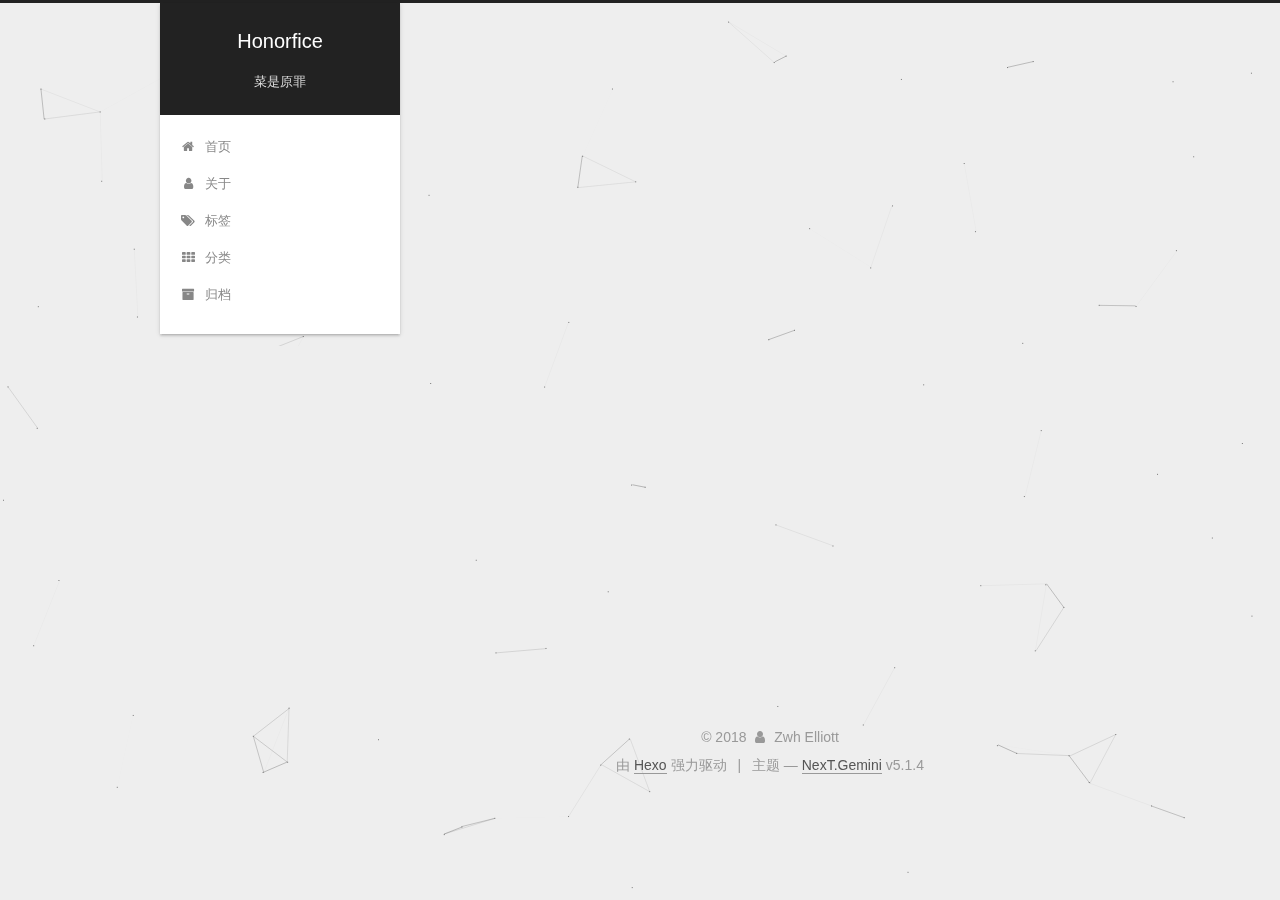
<file: 2018/12/06/test-my-site-1/index.html>
<!DOCTYPE html>



  


<html class="theme-next gemini use-motion" lang="zh-Hans">
<head><meta name="generator" content="Hexo 3.8.0">
  <meta charset="UTF-8">
<meta http-equiv="X-UA-Compatible" content="IE=edge">
<meta name="viewport" content="width=device-width, initial-scale=1, maximum-scale=1">
<meta name="theme-color" content="#222">









<meta http-equiv="Cache-Control" content="no-transform">
<meta http-equiv="Cache-Control" content="no-siteapp">
















  
  
  <link href="/lib/fancybox/source/jquery.fancybox.css?v=2.1.5" rel="stylesheet" type="text/css">







<link href="/lib/font-awesome/css/font-awesome.min.css?v=4.6.2" rel="stylesheet" type="text/css">

<link href="/css/main.css?v=5.1.4" rel="stylesheet" type="text/css">


  <link rel="apple-touch-icon" sizes="180x180" href="/images/apple-touch-icon-next.png?v=5.1.4">


  <link rel="icon" type="image/png" sizes="32x32" href="/images/favicon-32x32-next.png?v=5.1.4">


  <link rel="icon" type="image/png" sizes="16x16" href="/images/favicon-16x16-next.png?v=5.1.4">


  <link rel="mask-icon" href="/images/logo.svg?v=5.1.4" color="#222">





  <meta name="keywords" content="Hexo, NexT">










<meta name="description" content="读书历程">
<meta property="og:type" content="article">
<meta property="og:title" content="test_my_site">
<meta property="og:url" content="http://yoursite.com/2018/12/06/test-my-site-1/index.html">
<meta property="og:site_name" content="Honorfice">
<meta property="og:description" content="读书历程">
<meta property="og:locale" content="zh-Hans">
<meta property="og:updated_time" content="2018-12-06T14:42:04.086Z">
<meta name="twitter:card" content="summary">
<meta name="twitter:title" content="test_my_site">
<meta name="twitter:description" content="读书历程">



<script type="text/javascript" id="hexo.configurations">
  var NexT = window.NexT || {};
  var CONFIG = {
    root: '/',
    scheme: 'Gemini',
    version: '5.1.4',
    sidebar: {"position":"left","display":"post","offset":12,"b2t":false,"scrollpercent":false,"onmobile":false},
    fancybox: true,
    tabs: true,
    motion: {"enable":true,"async":false,"transition":{"post_block":"fadeIn","post_header":"slideDownIn","post_body":"slideDownIn","coll_header":"slideLeftIn","sidebar":"slideUpIn"}},
    duoshuo: {
      userId: '0',
      author: '博主'
    },
    algolia: {
      applicationID: '',
      apiKey: '',
      indexName: '',
      hits: {"per_page":10},
      labels: {"input_placeholder":"Search for Posts","hits_empty":"We didn't find any results for the search: ${query}","hits_stats":"${hits} results found in ${time} ms"}
    }
  };
</script>



  <link rel="canonical" href="http://yoursite.com/2018/12/06/test-my-site-1/">





  <title>test_my_site | Honorfice</title>
  








</head>

<body itemscope="" itemtype="http://schema.org/WebPage" lang="zh-Hans">

  
  
    
  

  <div class="container sidebar-position-left page-post-detail">
    <div class="headband"></div>

    <header id="header" class="header" itemscope="" itemtype="http://schema.org/WPHeader">
      <div class="header-inner"><div class="site-brand-wrapper">
  <div class="site-meta ">
    

    <div class="custom-logo-site-title">
      <a href="/" class="brand" rel="start">
        <span class="logo-line-before"><i></i></span>
        <span class="site-title">Honorfice</span>
        <span class="logo-line-after"><i></i></span>
      </a>
    </div>
      
        <p class="site-subtitle">菜是原罪</p>
      
  </div>

  <div class="site-nav-toggle">
    <button>
      <span class="btn-bar"></span>
      <span class="btn-bar"></span>
      <span class="btn-bar"></span>
    </button>
  </div>
</div>

<nav class="site-nav">
  

  
    <ul id="menu" class="menu">
      
        
        <li class="menu-item menu-item-home">
          <a href="/" rel="section">
            
              <i class="menu-item-icon fa fa-fw fa-home"></i> <br>
            
            首页
          </a>
        </li>
      
        
        <li class="menu-item menu-item-about">
          <a href="/about/" rel="section">
            
              <i class="menu-item-icon fa fa-fw fa-user"></i> <br>
            
            关于
          </a>
        </li>
      
        
        <li class="menu-item menu-item-tags">
          <a href="/tags/" rel="section">
            
              <i class="menu-item-icon fa fa-fw fa-tags"></i> <br>
            
            标签
          </a>
        </li>
      
        
        <li class="menu-item menu-item-categories">
          <a href="/categories/" rel="section">
            
              <i class="menu-item-icon fa fa-fw fa-th"></i> <br>
            
            分类
          </a>
        </li>
      
        
        <li class="menu-item menu-item-archives">
          <a href="/archives/" rel="section">
            
              <i class="menu-item-icon fa fa-fw fa-archive"></i> <br>
            
            归档
          </a>
        </li>
      

      
    </ul>
  

  
</nav>



 </div>
    </header>

    <main id="main" class="main">
      <div class="main-inner">
        <div class="content-wrap">
          <div id="content" class="content">
            

  <div id="posts" class="posts-expand">
    

  

  
  
  

  <article class="post post-type-normal" itemscope="" itemtype="http://schema.org/Article">
  
  
  
  <div class="post-block">
    <link itemprop="mainEntityOfPage" href="http://yoursite.com/2018/12/06/test-my-site-1/">

    <span hidden itemprop="author" itemscope="" itemtype="http://schema.org/Person">
      <meta itemprop="name" content="Zwh Elliott">
      <meta itemprop="description" content="">
      <meta itemprop="image" content="/images/papapa.jpg">
    </span>

    <span hidden itemprop="publisher" itemscope="" itemtype="http://schema.org/Organization">
      <meta itemprop="name" content="Honorfice">
    </span>

    
      <header class="post-header">

        
        
          <h1 class="post-title" itemprop="name headline">test_my_site</h1>
        

        <div class="post-meta">
          <span class="post-time">
            
              <span class="post-meta-item-icon">
                <i class="fa fa-calendar-o"></i>
              </span>
              
                <span class="post-meta-item-text">发表于</span>
              
              <time title="创建于" itemprop="dateCreated datePublished" datetime="2018-12-06T22:42:04+08:00">
                2018-12-06
              </time>
            

            

            
          </span>

          

          
            
          

          
          

          

          

          

        </div>
      </header>
    

    
    
    
    <div class="post-body" itemprop="articleBody">

      
      

      
        
      
    </div>
    
    
    

    

    

    

    <footer class="post-footer">
      

      
      
      

      
        <div class="post-nav">
          <div class="post-nav-next post-nav-item">
            
              <a href="/2018/12/06/test-my-site/" rel="next" title="test_my_site">
                <i class="fa fa-chevron-left"></i> test_my_site
              </a>
            
          </div>

          <span class="post-nav-divider"></span>

          <div class="post-nav-prev post-nav-item">
            
          </div>
        </div>
      

      
      
    </footer>
  </div>
  
  
  
  </article>



    <div class="post-spread">
      
    </div>
  </div>


          </div>
          


          

  



        </div>
        
          
  
  <div class="sidebar-toggle">
    <div class="sidebar-toggle-line-wrap">
      <span class="sidebar-toggle-line sidebar-toggle-line-first"></span>
      <span class="sidebar-toggle-line sidebar-toggle-line-middle"></span>
      <span class="sidebar-toggle-line sidebar-toggle-line-last"></span>
    </div>
  </div>

  <aside id="sidebar" class="sidebar">
    
    <div class="sidebar-inner">

      

      

      <section class="site-overview-wrap sidebar-panel sidebar-panel-active">
        <div class="site-overview">
          <div class="site-author motion-element" itemprop="author" itemscope="" itemtype="http://schema.org/Person">
            
              <img class="site-author-image" itemprop="image" src="/images/papapa.jpg" alt="Zwh Elliott">
            
              <p class="site-author-name" itemprop="name">Zwh Elliott</p>
              <p class="site-description motion-element" itemprop="description">读书历程</p>
          </div>

          <nav class="site-state motion-element">

            
              <div class="site-state-item site-state-posts">
              
                <a href="/archives/">
              
                  <span class="site-state-item-count">3</span>
                  <span class="site-state-item-name">日志</span>
                </a>
              </div>
            

            

            

          </nav>

          

          

          
          

          
          

          

        </div>
      </section>

      

      

    </div>
  </aside>


        
      </div>
    </main>

    <footer id="footer" class="footer">
      <div class="footer-inner">
        <div class="copyright">&copy; <span itemprop="copyrightYear">2018</span>
  <span class="with-love">
    <i class="fa fa-user"></i>
  </span>
  <span class="author" itemprop="copyrightHolder">Zwh Elliott</span>

  
</div>


  <div class="powered-by">由 <a class="theme-link" target="_blank" href="https://hexo.io">Hexo</a> 强力驱动</div>



  <span class="post-meta-divider">|</span>



  <div class="theme-info">主题 &mdash; <a class="theme-link" target="_blank" href="https://github.com/iissnan/hexo-theme-next">NexT.Gemini</a> v5.1.4</div>




        







        
      </div>
    </footer>

    
      <div class="back-to-top">
        <i class="fa fa-arrow-up"></i>
        
      </div>
    

    

  </div>

  

<script type="text/javascript">
  if (Object.prototype.toString.call(window.Promise) !== '[object Function]') {
    window.Promise = null;
  }
</script>









  


  











  
  
    <script type="text/javascript" src="/lib/jquery/index.js?v=2.1.3"></script>
  

  
  
    <script type="text/javascript" src="/lib/fastclick/lib/fastclick.min.js?v=1.0.6"></script>
  

  
  
    <script type="text/javascript" src="/lib/jquery_lazyload/jquery.lazyload.js?v=1.9.7"></script>
  

  
  
    <script type="text/javascript" src="/lib/velocity/velocity.min.js?v=1.2.1"></script>
  

  
  
    <script type="text/javascript" src="/lib/velocity/velocity.ui.min.js?v=1.2.1"></script>
  

  
  
    <script type="text/javascript" src="/lib/fancybox/source/jquery.fancybox.pack.js?v=2.1.5"></script>
  

  
  
    <script type="text/javascript" src="/lib/canvas-nest/canvas-nest.min.js"></script>
  


  


  <script type="text/javascript" src="/js/src/utils.js?v=5.1.4"></script>

  <script type="text/javascript" src="/js/src/motion.js?v=5.1.4"></script>



  
  


  <script type="text/javascript" src="/js/src/affix.js?v=5.1.4"></script>

  <script type="text/javascript" src="/js/src/schemes/pisces.js?v=5.1.4"></script>



  
  <script type="text/javascript" src="/js/src/scrollspy.js?v=5.1.4"></script>
<script type="text/javascript" src="/js/src/post-details.js?v=5.1.4"></script>



  


  <script type="text/javascript" src="/js/src/bootstrap.js?v=5.1.4"></script>



  


  




	





  





  












  





  

  

  

  
  

  

  

  

</body>
</html>
</file>
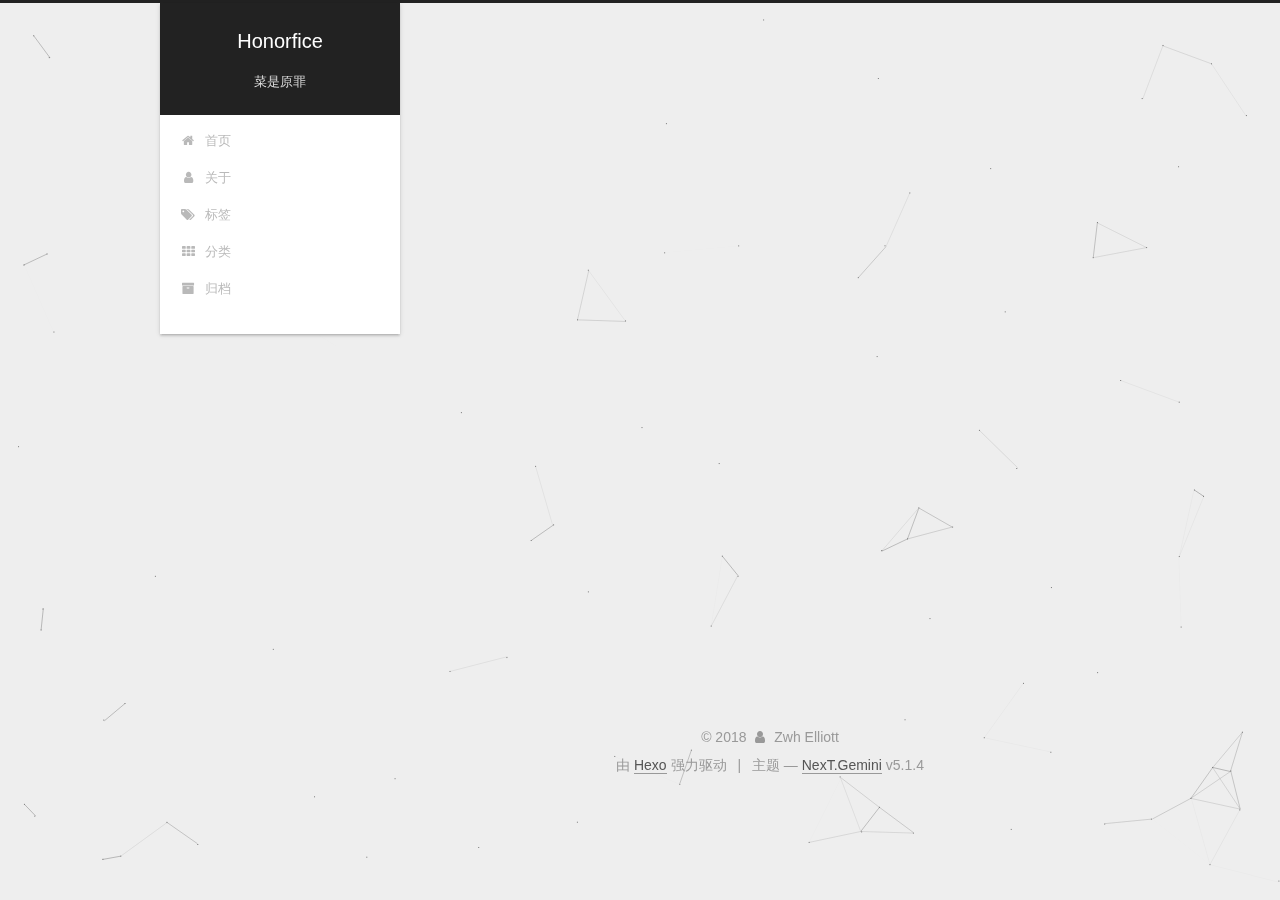
<file: 2018/12/06/test-my-site/index.html>
<!DOCTYPE html>



  


<html class="theme-next gemini use-motion" lang="zh-Hans">
<head><meta name="generator" content="Hexo 3.8.0">
  <meta charset="UTF-8">
<meta http-equiv="X-UA-Compatible" content="IE=edge">
<meta name="viewport" content="width=device-width, initial-scale=1, maximum-scale=1">
<meta name="theme-color" content="#222">









<meta http-equiv="Cache-Control" content="no-transform">
<meta http-equiv="Cache-Control" content="no-siteapp">
















  
  
  <link href="/lib/fancybox/source/jquery.fancybox.css?v=2.1.5" rel="stylesheet" type="text/css">







<link href="/lib/font-awesome/css/font-awesome.min.css?v=4.6.2" rel="stylesheet" type="text/css">

<link href="/css/main.css?v=5.1.4" rel="stylesheet" type="text/css">


  <link rel="apple-touch-icon" sizes="180x180" href="/images/apple-touch-icon-next.png?v=5.1.4">


  <link rel="icon" type="image/png" sizes="32x32" href="/images/favicon-32x32-next.png?v=5.1.4">


  <link rel="icon" type="image/png" sizes="16x16" href="/images/favicon-16x16-next.png?v=5.1.4">


  <link rel="mask-icon" href="/images/logo.svg?v=5.1.4" color="#222">





  <meta name="keywords" content="Hexo, NexT">










<meta name="description" content="读书历程">
<meta property="og:type" content="article">
<meta property="og:title" content="test_my_site">
<meta property="og:url" content="http://yoursite.com/2018/12/06/test-my-site/index.html">
<meta property="og:site_name" content="Honorfice">
<meta property="og:description" content="读书历程">
<meta property="og:locale" content="zh-Hans">
<meta property="og:updated_time" content="2018-12-06T13:03:26.624Z">
<meta name="twitter:card" content="summary">
<meta name="twitter:title" content="test_my_site">
<meta name="twitter:description" content="读书历程">



<script type="text/javascript" id="hexo.configurations">
  var NexT = window.NexT || {};
  var CONFIG = {
    root: '/',
    scheme: 'Gemini',
    version: '5.1.4',
    sidebar: {"position":"left","display":"post","offset":12,"b2t":false,"scrollpercent":false,"onmobile":false},
    fancybox: true,
    tabs: true,
    motion: {"enable":true,"async":false,"transition":{"post_block":"fadeIn","post_header":"slideDownIn","post_body":"slideDownIn","coll_header":"slideLeftIn","sidebar":"slideUpIn"}},
    duoshuo: {
      userId: '0',
      author: '博主'
    },
    algolia: {
      applicationID: '',
      apiKey: '',
      indexName: '',
      hits: {"per_page":10},
      labels: {"input_placeholder":"Search for Posts","hits_empty":"We didn't find any results for the search: ${query}","hits_stats":"${hits} results found in ${time} ms"}
    }
  };
</script>



  <link rel="canonical" href="http://yoursite.com/2018/12/06/test-my-site/">





  <title>test_my_site | Honorfice</title>
  








</head>

<body itemscope="" itemtype="http://schema.org/WebPage" lang="zh-Hans">

  
  
    
  

  <div class="container sidebar-position-left page-post-detail">
    <div class="headband"></div>

    <header id="header" class="header" itemscope="" itemtype="http://schema.org/WPHeader">
      <div class="header-inner"><div class="site-brand-wrapper">
  <div class="site-meta ">
    

    <div class="custom-logo-site-title">
      <a href="/" class="brand" rel="start">
        <span class="logo-line-before"><i></i></span>
        <span class="site-title">Honorfice</span>
        <span class="logo-line-after"><i></i></span>
      </a>
    </div>
      
        <p class="site-subtitle">菜是原罪</p>
      
  </div>

  <div class="site-nav-toggle">
    <button>
      <span class="btn-bar"></span>
      <span class="btn-bar"></span>
      <span class="btn-bar"></span>
    </button>
  </div>
</div>

<nav class="site-nav">
  

  
    <ul id="menu" class="menu">
      
        
        <li class="menu-item menu-item-home">
          <a href="/" rel="section">
            
              <i class="menu-item-icon fa fa-fw fa-home"></i> <br>
            
            首页
          </a>
        </li>
      
        
        <li class="menu-item menu-item-about">
          <a href="/about/" rel="section">
            
              <i class="menu-item-icon fa fa-fw fa-user"></i> <br>
            
            关于
          </a>
        </li>
      
        
        <li class="menu-item menu-item-tags">
          <a href="/tags/" rel="section">
            
              <i class="menu-item-icon fa fa-fw fa-tags"></i> <br>
            
            标签
          </a>
        </li>
      
        
        <li class="menu-item menu-item-categories">
          <a href="/categories/" rel="section">
            
              <i class="menu-item-icon fa fa-fw fa-th"></i> <br>
            
            分类
          </a>
        </li>
      
        
        <li class="menu-item menu-item-archives">
          <a href="/archives/" rel="section">
            
              <i class="menu-item-icon fa fa-fw fa-archive"></i> <br>
            
            归档
          </a>
        </li>
      

      
    </ul>
  

  
</nav>



 </div>
    </header>

    <main id="main" class="main">
      <div class="main-inner">
        <div class="content-wrap">
          <div id="content" class="content">
            

  <div id="posts" class="posts-expand">
    

  

  
  
  

  <article class="post post-type-normal" itemscope="" itemtype="http://schema.org/Article">
  
  
  
  <div class="post-block">
    <link itemprop="mainEntityOfPage" href="http://yoursite.com/2018/12/06/test-my-site/">

    <span hidden itemprop="author" itemscope="" itemtype="http://schema.org/Person">
      <meta itemprop="name" content="Zwh Elliott">
      <meta itemprop="description" content="">
      <meta itemprop="image" content="/images/papapa.jpg">
    </span>

    <span hidden itemprop="publisher" itemscope="" itemtype="http://schema.org/Organization">
      <meta itemprop="name" content="Honorfice">
    </span>

    
      <header class="post-header">

        
        
          <h1 class="post-title" itemprop="name headline">test_my_site</h1>
        

        <div class="post-meta">
          <span class="post-time">
            
              <span class="post-meta-item-icon">
                <i class="fa fa-calendar-o"></i>
              </span>
              
                <span class="post-meta-item-text">发表于</span>
              
              <time title="创建于" itemprop="dateCreated datePublished" datetime="2018-12-06T21:03:26+08:00">
                2018-12-06
              </time>
            

            

            
          </span>

          

          
            
          

          
          

          

          

          

        </div>
      </header>
    

    
    
    
    <div class="post-body" itemprop="articleBody">

      
      

      
        
      
    </div>
    
    
    

    

    

    

    <footer class="post-footer">
      

      
      
      

      
        <div class="post-nav">
          <div class="post-nav-next post-nav-item">
            
              <a href="/2018/12/06/hello-world/" rel="next" title="Hello World">
                <i class="fa fa-chevron-left"></i> Hello World
              </a>
            
          </div>

          <span class="post-nav-divider"></span>

          <div class="post-nav-prev post-nav-item">
            
              <a href="/2018/12/06/test-my-site-1/" rel="prev" title="test_my_site">
                test_my_site <i class="fa fa-chevron-right"></i>
              </a>
            
          </div>
        </div>
      

      
      
    </footer>
  </div>
  
  
  
  </article>



    <div class="post-spread">
      
    </div>
  </div>


          </div>
          


          

  



        </div>
        
          
  
  <div class="sidebar-toggle">
    <div class="sidebar-toggle-line-wrap">
      <span class="sidebar-toggle-line sidebar-toggle-line-first"></span>
      <span class="sidebar-toggle-line sidebar-toggle-line-middle"></span>
      <span class="sidebar-toggle-line sidebar-toggle-line-last"></span>
    </div>
  </div>

  <aside id="sidebar" class="sidebar">
    
    <div class="sidebar-inner">

      

      

      <section class="site-overview-wrap sidebar-panel sidebar-panel-active">
        <div class="site-overview">
          <div class="site-author motion-element" itemprop="author" itemscope="" itemtype="http://schema.org/Person">
            
              <img class="site-author-image" itemprop="image" src="/images/papapa.jpg" alt="Zwh Elliott">
            
              <p class="site-author-name" itemprop="name">Zwh Elliott</p>
              <p class="site-description motion-element" itemprop="description">读书历程</p>
          </div>

          <nav class="site-state motion-element">

            
              <div class="site-state-item site-state-posts">
              
                <a href="/archives/">
              
                  <span class="site-state-item-count">3</span>
                  <span class="site-state-item-name">日志</span>
                </a>
              </div>
            

            

            

          </nav>

          

          

          
          

          
          

          

        </div>
      </section>

      

      

    </div>
  </aside>


        
      </div>
    </main>

    <footer id="footer" class="footer">
      <div class="footer-inner">
        <div class="copyright">&copy; <span itemprop="copyrightYear">2018</span>
  <span class="with-love">
    <i class="fa fa-user"></i>
  </span>
  <span class="author" itemprop="copyrightHolder">Zwh Elliott</span>

  
</div>


  <div class="powered-by">由 <a class="theme-link" target="_blank" href="https://hexo.io">Hexo</a> 强力驱动</div>



  <span class="post-meta-divider">|</span>



  <div class="theme-info">主题 &mdash; <a class="theme-link" target="_blank" href="https://github.com/iissnan/hexo-theme-next">NexT.Gemini</a> v5.1.4</div>




        







        
      </div>
    </footer>

    
      <div class="back-to-top">
        <i class="fa fa-arrow-up"></i>
        
      </div>
    

    

  </div>

  

<script type="text/javascript">
  if (Object.prototype.toString.call(window.Promise) !== '[object Function]') {
    window.Promise = null;
  }
</script>









  


  











  
  
    <script type="text/javascript" src="/lib/jquery/index.js?v=2.1.3"></script>
  

  
  
    <script type="text/javascript" src="/lib/fastclick/lib/fastclick.min.js?v=1.0.6"></script>
  

  
  
    <script type="text/javascript" src="/lib/jquery_lazyload/jquery.lazyload.js?v=1.9.7"></script>
  

  
  
    <script type="text/javascript" src="/lib/velocity/velocity.min.js?v=1.2.1"></script>
  

  
  
    <script type="text/javascript" src="/lib/velocity/velocity.ui.min.js?v=1.2.1"></script>
  

  
  
    <script type="text/javascript" src="/lib/fancybox/source/jquery.fancybox.pack.js?v=2.1.5"></script>
  

  
  
    <script type="text/javascript" src="/lib/canvas-nest/canvas-nest.min.js"></script>
  


  


  <script type="text/javascript" src="/js/src/utils.js?v=5.1.4"></script>

  <script type="text/javascript" src="/js/src/motion.js?v=5.1.4"></script>



  
  


  <script type="text/javascript" src="/js/src/affix.js?v=5.1.4"></script>

  <script type="text/javascript" src="/js/src/schemes/pisces.js?v=5.1.4"></script>



  
  <script type="text/javascript" src="/js/src/scrollspy.js?v=5.1.4"></script>
<script type="text/javascript" src="/js/src/post-details.js?v=5.1.4"></script>



  


  <script type="text/javascript" src="/js/src/bootstrap.js?v=5.1.4"></script>



  


  




	





  





  












  





  

  

  

  
  

  

  

  

</body>
</html>
</file>
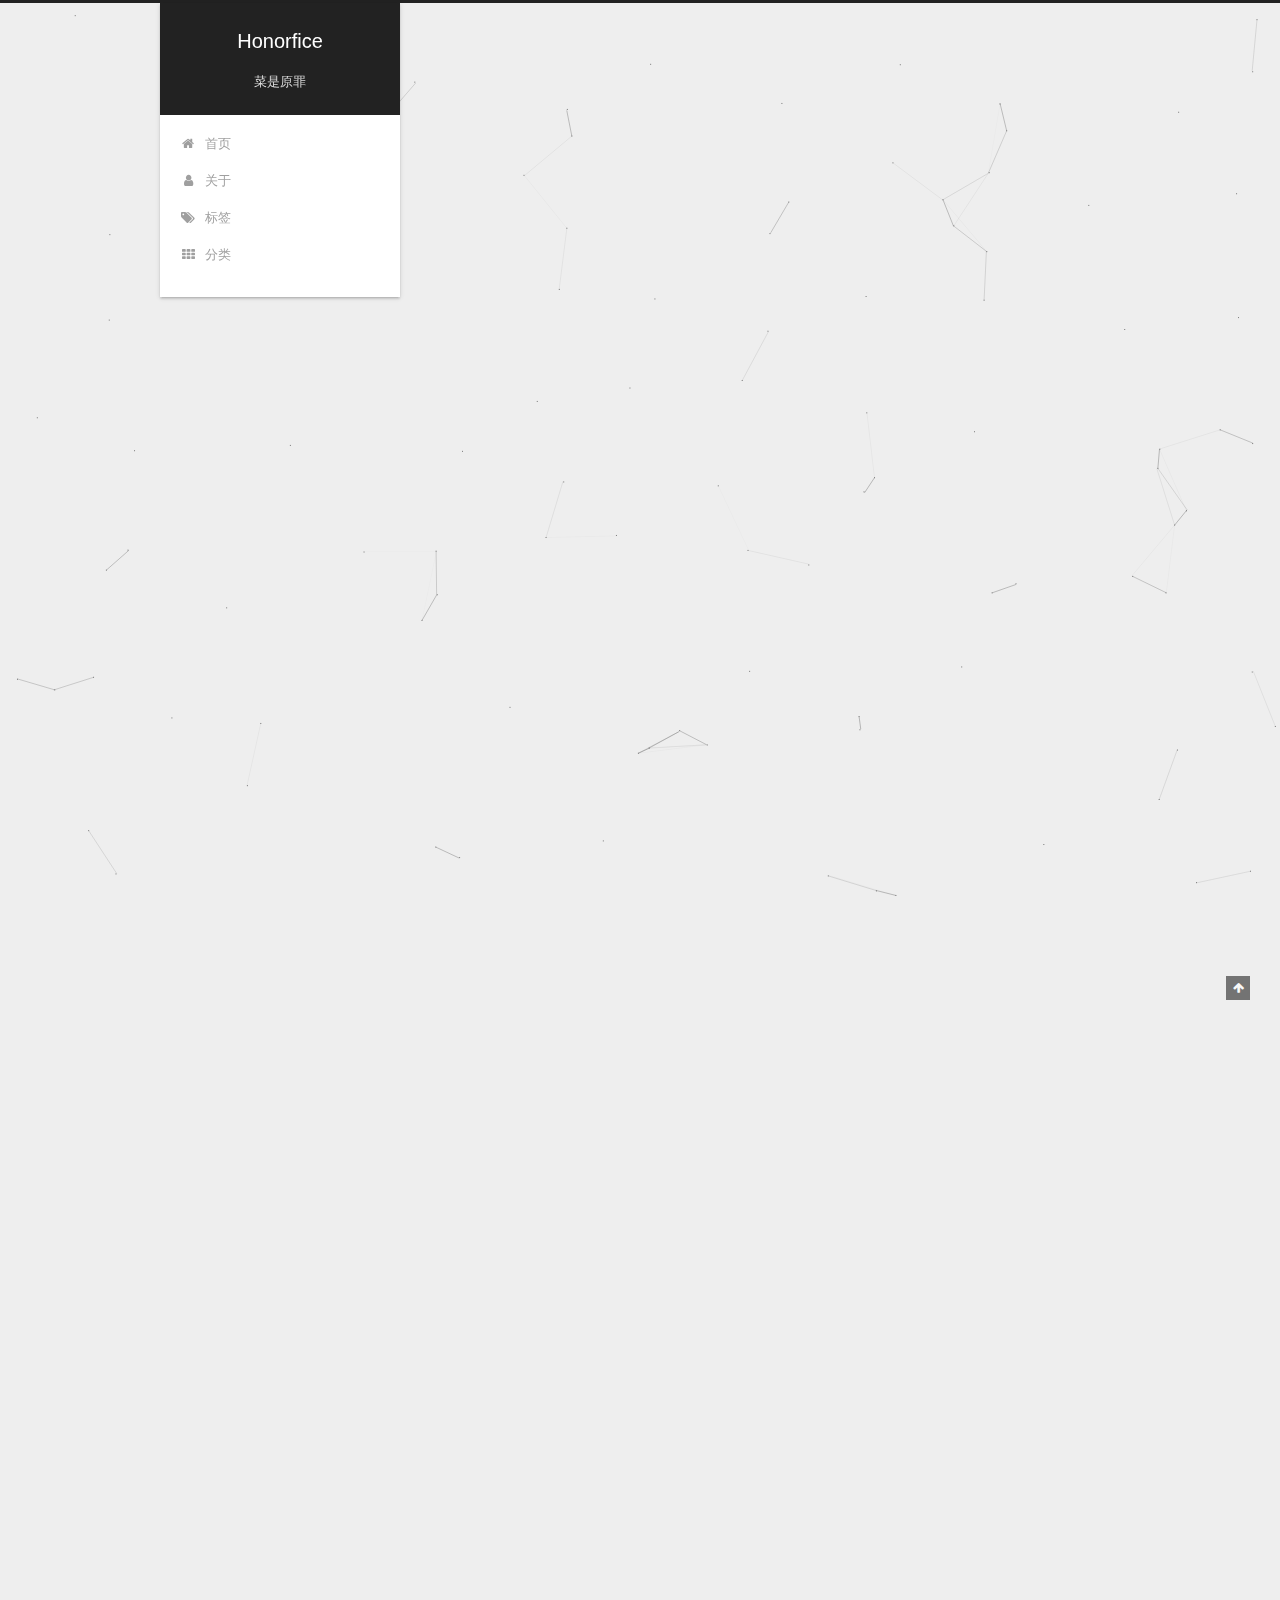
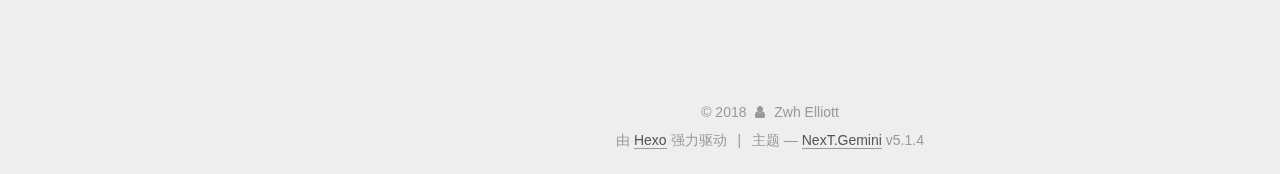
<file: 2018/12/18/算法分析/index.html>
<!DOCTYPE html>



  


<html class="theme-next gemini use-motion" lang="zh-Hans">
<head><meta name="generator" content="Hexo 3.8.0">
  <meta charset="UTF-8">
<meta http-equiv="X-UA-Compatible" content="IE=edge">
<meta name="viewport" content="width=device-width, initial-scale=1, maximum-scale=1">
<meta name="theme-color" content="#222">









<meta http-equiv="Cache-Control" content="no-transform">
<meta http-equiv="Cache-Control" content="no-siteapp">
















  
  
  <link href="/lib/fancybox/source/jquery.fancybox.css?v=2.1.5" rel="stylesheet" type="text/css">







<link href="/lib/font-awesome/css/font-awesome.min.css?v=4.6.2" rel="stylesheet" type="text/css">

<link href="/css/main.css?v=5.1.4" rel="stylesheet" type="text/css">


  <link rel="apple-touch-icon" sizes="180x180" href="/images/apple-touch-icon-next.png?v=5.1.4">


  <link rel="icon" type="image/png" sizes="32x32" href="/images/favicon-32x32-next.png?v=5.1.4">


  <link rel="icon" type="image/png" sizes="16x16" href="/images/favicon-16x16-next.png?v=5.1.4">


  <link rel="mask-icon" href="/images/logo.svg?v=5.1.4" color="#222">





  <meta name="keywords" content="Hexo, NexT">





  <link rel="alternate" href="/atom.xml" title="Honorfice" type="application/atom+xml">






<meta name="description" content="算法分析：渐进分析（asymptotic analyze）一 · 渐近分析的原因  　　　 1. 忽略机器原因造成的不同 　　　  2.分析的是运行时间的增长而不是具体的运行时间 二 · 分析角度　　　1. 最坏情况　　　2. 平均情况　　　3. 最好情况 三 · 渐进符号　　1. θ(g(m)) 忽略常数和低次项  例如： 9x³+90n²+5 = θ（n³）　　2. Ο(g(n))  定义：存">
<meta property="og:type" content="article">
<meta property="og:title" content="算法分析">
<meta property="og:url" content="http://yoursite.com/2018/12/18/算法分析/index.html">
<meta property="og:site_name" content="Honorfice">
<meta property="og:description" content="算法分析：渐进分析（asymptotic analyze）一 · 渐近分析的原因  　　　 1. 忽略机器原因造成的不同 　　　  2.分析的是运行时间的增长而不是具体的运行时间 二 · 分析角度　　　1. 最坏情况　　　2. 平均情况　　　3. 最好情况 三 · 渐进符号　　1. θ(g(m)) 忽略常数和低次项  例如： 9x³+90n²+5 = θ（n³）　　2. Ο(g(n))  定义：存">
<meta property="og:locale" content="zh-Hans">
<meta property="og:updated_time" content="2018-12-18T13:14:19.853Z">
<meta name="twitter:card" content="summary">
<meta name="twitter:title" content="算法分析">
<meta name="twitter:description" content="算法分析：渐进分析（asymptotic analyze）一 · 渐近分析的原因  　　　 1. 忽略机器原因造成的不同 　　　  2.分析的是运行时间的增长而不是具体的运行时间 二 · 分析角度　　　1. 最坏情况　　　2. 平均情况　　　3. 最好情况 三 · 渐进符号　　1. θ(g(m)) 忽略常数和低次项  例如： 9x³+90n²+5 = θ（n³）　　2. Ο(g(n))  定义：存">



<script type="text/javascript" id="hexo.configurations">
  var NexT = window.NexT || {};
  var CONFIG = {
    root: '/',
    scheme: 'Gemini',
    version: '5.1.4',
    sidebar: {"position":"left","display":"post","offset":12,"b2t":false,"scrollpercent":false,"onmobile":false},
    fancybox: true,
    tabs: true,
    motion: {"enable":true,"async":false,"transition":{"post_block":"fadeIn","post_header":"slideDownIn","post_body":"slideDownIn","coll_header":"slideLeftIn","sidebar":"slideUpIn"}},
    duoshuo: {
      userId: '0',
      author: '博主'
    },
    algolia: {
      applicationID: '',
      apiKey: '',
      indexName: '',
      hits: {"per_page":10},
      labels: {"input_placeholder":"Search for Posts","hits_empty":"We didn't find any results for the search: ${query}","hits_stats":"${hits} results found in ${time} ms"}
    }
  };
</script>



  <link rel="canonical" href="http://yoursite.com/2018/12/18/算法分析/">





  <title>算法分析 | Honorfice</title>
  








</head>

<body itemscope="" itemtype="http://schema.org/WebPage" lang="zh-Hans">

  
  
    
  

  <div class="container sidebar-position-left page-post-detail">
    <div class="headband"></div>

    <header id="header" class="header" itemscope="" itemtype="http://schema.org/WPHeader">
      <div class="header-inner"><div class="site-brand-wrapper">
  <div class="site-meta ">
    

    <div class="custom-logo-site-title">
      <a href="/" class="brand" rel="start">
        <span class="logo-line-before"><i></i></span>
        <span class="site-title">Honorfice</span>
        <span class="logo-line-after"><i></i></span>
      </a>
    </div>
      
        <p class="site-subtitle">菜是原罪</p>
      
  </div>

  <div class="site-nav-toggle">
    <button>
      <span class="btn-bar"></span>
      <span class="btn-bar"></span>
      <span class="btn-bar"></span>
    </button>
  </div>
</div>

<nav class="site-nav">
  

  
    <ul id="menu" class="menu">
      
        
        <li class="menu-item menu-item-home">
          <a href="/" rel="section">
            
              <i class="menu-item-icon fa fa-fw fa-home"></i> <br>
            
            首页
          </a>
        </li>
      
        
        <li class="menu-item menu-item-about">
          <a href="/about/" rel="section">
            
              <i class="menu-item-icon fa fa-fw fa-user"></i> <br>
            
            关于
          </a>
        </li>
      
        
        <li class="menu-item menu-item-tags">
          <a href="/tags/" rel="section">
            
              <i class="menu-item-icon fa fa-fw fa-tags"></i> <br>
            
            标签
          </a>
        </li>
      
        
        <li class="menu-item menu-item-categories">
          <a href="/categories/" rel="section">
            
              <i class="menu-item-icon fa fa-fw fa-th"></i> <br>
            
            分类
          </a>
        </li>
      

      
    </ul>
  

  
</nav>



 </div>
    </header>

    <main id="main" class="main">
      <div class="main-inner">
        <div class="content-wrap">
          <div id="content" class="content">
            

  <div id="posts" class="posts-expand">
    

  

  
  
  

  <article class="post post-type-normal" itemscope="" itemtype="http://schema.org/Article">
  
  
  
  <div class="post-block">
    <link itemprop="mainEntityOfPage" href="http://yoursite.com/2018/12/18/算法分析/">

    <span hidden itemprop="author" itemscope="" itemtype="http://schema.org/Person">
      <meta itemprop="name" content="Zwh Elliott">
      <meta itemprop="description" content="">
      <meta itemprop="image" content="/images/papapa.jpg">
    </span>

    <span hidden itemprop="publisher" itemscope="" itemtype="http://schema.org/Organization">
      <meta itemprop="name" content="Honorfice">
    </span>

    
      <header class="post-header">

        
        
          <h1 class="post-title" itemprop="name headline">算法分析</h1>
        

        <div class="post-meta">
          <span class="post-time">
            
              <span class="post-meta-item-icon">
                <i class="fa fa-calendar-o"></i>
              </span>
              
                <span class="post-meta-item-text">发表于</span>
              
              <time title="创建于" itemprop="dateCreated datePublished" datetime="2018-12-18T12:55:35+08:00">
                2018-12-18
              </time>
            

            

            
          </span>

          

          
            
          

          
          

          

          

          

        </div>
      </header>
    

    
    
    
    <div class="post-body" itemprop="articleBody">

      
      

      
        <h1 id="算法分析：渐进分析（asymptotic-analyze）"><a href="#算法分析：渐进分析（asymptotic-analyze）" class="headerlink" title="算法分析：渐进分析（asymptotic analyze）"></a>算法分析：渐进分析（asymptotic analyze）</h1><h2 id="一-·-渐近分析的原因"><a href="#一-·-渐近分析的原因" class="headerlink" title="一 · 渐近分析的原因"></a>一 · 渐近分析的原因</h2><p>  　　　 1. 忽略机器原因造成的不同<br> 　　　  2.分析的是运行时间的增长而不是具体的运行时间</p>
<h2 id="二-·-分析角度"><a href="#二-·-分析角度" class="headerlink" title="二 · 分析角度"></a>二 · 分析角度</h2><p>　　　1. 最坏情况<br>　　　2. 平均情况<br>　　　3. 最好情况</p>
<h2 id="三-·-渐进符号"><a href="#三-·-渐进符号" class="headerlink" title="三 · 渐进符号"></a>三 · 渐进符号</h2><p>　　1. θ(g(m)) 忽略常数和低次项  例如： 9x³+90n²+5 = θ（n³）<br>　　2. Ο(g(n))  定义：存在c&gt;0，δ&gt;0，对于任意n＞δ，使得 0≤f（n）≤c·g（n）,<br>　　　例如 2n²=O(n³)<br>　　3. Ω(g(n))  定义 存在c&gt;0，δ&gt;0，对于任意n＜δ，使得 0≤f（n）≤c·g（n）<br>   　<strong>实际上，三种符号相当于三个函数集，渐近分析了g(n)函数的大体状况  </strong>  </p>
<blockquote>
<p> <strong>θ(g(m))相当于＝<br> Ο(g(n))相当于≤<br>Ω(g(n))相当于≥</strong></p>
</blockquote>
<h2 id="四-·-分析递归"><a href="#四-·-分析递归" class="headerlink" title="四 · 分析递归"></a>四 · 分析递归</h2><h3 id="1．代换法（substitution-method）"><a href="#1．代换法（substitution-method）" class="headerlink" title="　1．代换法（substitution method）"></a>　1．代换法（substitution method）</h3><p> 　　　　　<strong>类似于数学归纳法 </strong><br>　　　　　先猜出答案 再用归纳法证明<br>　　　　　例： T(n) = 4T(n/2)+n<br>  　　　　　先猜，感觉它是O(n²)　<br>　　  　　　即求证 T(n)≤c·n²  balabalabala</p>
<h3 id="2-递归树法（recursion-tree-method）"><a href="#2-递归树法（recursion-tree-method）" class="headerlink" title="　2. 递归树法（recursion-tree method）"></a>　2. 递归树法（recursion-tree method）</h3><p>　　　　　将递归式按二叉树的形式展开统计每一层总量累加（一般为几何级数）得出结果</p>
<h3 id="3．主方法（master-method）"><a href="#3．主方法（master-method）" class="headerlink" title="　3．主方法（master method）"></a>　3．主方法（master method）</h3><p> 　　　　　假设递归式为  <strong>T(n) = aT(n/b) + f(n)  </strong><br>　　　　　<strong>Case1：f(n)&lt; θ（n^log_b ⁡a ）,T(n)= θ（n^log_b a ）  </strong><br>　　　　　<strong>Case2:  f(n)= θ（n^log_b ⁡a ）,T(n)= θ（n^log_b⁡a ·lgn）  </strong><br>　　　　　<strong>Case3:  f(n)&gt; θ（n^log_b ⁡a ）, T(n)= θ(f(n))  </strong><br>　　　　　证明过程：　　　　　<br> 　　　　　将递归式按递归树展开，高度h =log_b⁡n，　　　　　<br> 　　　　　故宽为a^h =a^(log_b⁡ n)  =n^(log_b⁡ a) …….<br>　　　　　然后一会儿一后就证到了<del>绝对不是因为证不出</del><br>　　　　　<strong>详细证明过程可见于<a href="https://blog.csdn.net/jasonding1354/article/details/37690027" target="_blank" rel="noopener">这里</a></strong></p>

      
    </div>
    
    
    

    

    
      <div>
        <div style="padding: 10px 0; margin: 20px auto; width: 90%; text-align: center;">
  <div>Donate comment here</div>
  <button id="rewardButton" disable="enable" onclick="var qr = document.getElementById('QR'); if (qr.style.display === 'none') {qr.style.display='block';} else {qr.style.display='none'}">
    <span>打赏</span>
  </button>
  <div id="QR" style="display: none;">

    
      <div id="wechat" style="display: inline-block">
        <img id="wechat_qr" src="/images/wechatpay.jpg" alt="Zwh Elliott 微信支付">
        <p>微信支付</p>
      </div>
    

    
      <div id="alipay" style="display: inline-block">
        <img id="alipay_qr" src="/images/alipay.jpg" alt="Zwh Elliott 支付宝">
        <p>支付宝</p>
      </div>
    

    

  </div>
</div>

      </div>
    

    

    <footer class="post-footer">
      

      
      
      

      

      
      
    </footer>
  </div>
  
  
  
  </article>



    <div class="post-spread">
      
    </div>
  </div>


          </div>
          


          

  



        </div>
        
          
  
  <div class="sidebar-toggle">
    <div class="sidebar-toggle-line-wrap">
      <span class="sidebar-toggle-line sidebar-toggle-line-first"></span>
      <span class="sidebar-toggle-line sidebar-toggle-line-middle"></span>
      <span class="sidebar-toggle-line sidebar-toggle-line-last"></span>
    </div>
  </div>

  <aside id="sidebar" class="sidebar">
    
    <div class="sidebar-inner">

      

      
        <ul class="sidebar-nav motion-element">
          <li class="sidebar-nav-toc sidebar-nav-active" data-target="post-toc-wrap">
            文章目录
          </li>
          <li class="sidebar-nav-overview" data-target="site-overview-wrap">
            站点概览
          </li>
        </ul>
      

      <section class="site-overview-wrap sidebar-panel">
        <div class="site-overview">
          <div class="site-author motion-element" itemprop="author" itemscope="" itemtype="http://schema.org/Person">
            
              <img class="site-author-image" itemprop="image" src="/images/papapa.jpg" alt="Zwh Elliott">
            
              <p class="site-author-name" itemprop="name">Zwh Elliott</p>
              <p class="site-description motion-element" itemprop="description">读书历程</p>
          </div>

          <nav class="site-state motion-element">

            
              <div class="site-state-item site-state-posts">
              
                <a href="/archives">
              
                  <span class="site-state-item-count">1</span>
                  <span class="site-state-item-name">日志</span>
                </a>
              </div>
            

            

            

          </nav>

          
            <div class="feed-link motion-element">
              <a href="/atom.xml" rel="alternate">
                <i class="fa fa-rss"></i>
                RSS
              </a>
            </div>
          

          
            <div class="links-of-author motion-element">
                
                  <span class="links-of-author-item">
                    <a href="https://github.com/ZwhElliott" target="_blank" title="GitHub">
                      
                        <i class="fa fa-fw fa-github"></i>GitHub</a>
                  </span>
                
                  <span class="links-of-author-item">
                    <a href="mailto:1197515930@qq.com" target="_blank" title="E-Mail">
                      
                        <i class="fa fa-fw fa-envelope"></i>E-Mail</a>
                  </span>
                
            </div>
          

          
          

          
          

          

        </div>
      </section>

      
      <!--noindex-->
        <section class="post-toc-wrap motion-element sidebar-panel sidebar-panel-active">
          <div class="post-toc">

            
              
            

            
              <div class="post-toc-content"><ol class="nav"><li class="nav-item nav-level-1"><a class="nav-link" href="#算法分析：渐进分析（asymptotic-analyze）"><span class="nav-number">1.</span> <span class="nav-text">算法分析：渐进分析（asymptotic analyze）</span></a><ol class="nav-child"><li class="nav-item nav-level-2"><a class="nav-link" href="#一-·-渐近分析的原因"><span class="nav-number">1.1.</span> <span class="nav-text">一 · 渐近分析的原因</span></a></li><li class="nav-item nav-level-2"><a class="nav-link" href="#二-·-分析角度"><span class="nav-number">1.2.</span> <span class="nav-text">二 · 分析角度</span></a></li><li class="nav-item nav-level-2"><a class="nav-link" href="#三-·-渐进符号"><span class="nav-number">1.3.</span> <span class="nav-text">三 · 渐进符号</span></a></li><li class="nav-item nav-level-2"><a class="nav-link" href="#四-·-分析递归"><span class="nav-number">1.4.</span> <span class="nav-text">四 · 分析递归</span></a><ol class="nav-child"><li class="nav-item nav-level-3"><a class="nav-link" href="#1．代换法（substitution-method）"><span class="nav-number">1.4.1.</span> <span class="nav-text">　1．代换法（substitution method）</span></a></li><li class="nav-item nav-level-3"><a class="nav-link" href="#2-递归树法（recursion-tree-method）"><span class="nav-number">1.4.2.</span> <span class="nav-text">　2. 递归树法（recursion-tree method）</span></a></li><li class="nav-item nav-level-3"><a class="nav-link" href="#3．主方法（master-method）"><span class="nav-number">1.4.3.</span> <span class="nav-text">　3．主方法（master method）</span></a></li></ol></li></ol></li></ol></div>
            

          </div>
        </section>
      <!--/noindex-->
      

      

    </div>
  </aside>


        
      </div>
    </main>

    <footer id="footer" class="footer">
      <div class="footer-inner">
        <div class="copyright">&copy; <span itemprop="copyrightYear">2018</span>
  <span class="with-love">
    <i class="fa fa-user"></i>
  </span>
  <span class="author" itemprop="copyrightHolder">Zwh Elliott</span>

  
</div>


  <div class="powered-by">由 <a class="theme-link" target="_blank" href="https://hexo.io">Hexo</a> 强力驱动</div>



  <span class="post-meta-divider">|</span>



  <div class="theme-info">主题 &mdash; <a class="theme-link" target="_blank" href="https://github.com/iissnan/hexo-theme-next">NexT.Gemini</a> v5.1.4</div>




        







        
      </div>
    </footer>

    
      <div class="back-to-top">
        <i class="fa fa-arrow-up"></i>
        
      </div>
    

    

  </div>

  

<script type="text/javascript">
  if (Object.prototype.toString.call(window.Promise) !== '[object Function]') {
    window.Promise = null;
  }
</script>









  


  











  
  
    <script type="text/javascript" src="/lib/jquery/index.js?v=2.1.3"></script>
  

  
  
    <script type="text/javascript" src="/lib/fastclick/lib/fastclick.min.js?v=1.0.6"></script>
  

  
  
    <script type="text/javascript" src="/lib/jquery_lazyload/jquery.lazyload.js?v=1.9.7"></script>
  

  
  
    <script type="text/javascript" src="/lib/velocity/velocity.min.js?v=1.2.1"></script>
  

  
  
    <script type="text/javascript" src="/lib/velocity/velocity.ui.min.js?v=1.2.1"></script>
  

  
  
    <script type="text/javascript" src="/lib/fancybox/source/jquery.fancybox.pack.js?v=2.1.5"></script>
  

  
  
    <script type="text/javascript" src="/lib/canvas-nest/canvas-nest.min.js"></script>
  


  


  <script type="text/javascript" src="/js/src/utils.js?v=5.1.4"></script>

  <script type="text/javascript" src="/js/src/motion.js?v=5.1.4"></script>



  
  


  <script type="text/javascript" src="/js/src/affix.js?v=5.1.4"></script>

  <script type="text/javascript" src="/js/src/schemes/pisces.js?v=5.1.4"></script>



  
  <script type="text/javascript" src="/js/src/scrollspy.js?v=5.1.4"></script>
<script type="text/javascript" src="/js/src/post-details.js?v=5.1.4"></script>



  


  <script type="text/javascript" src="/js/src/bootstrap.js?v=5.1.4"></script>



  


  




	





  





  












  





  

  

  

  
  

  

  

  

</body>
</html>
</file>
<file: css/main.css>
/* normalize.css v3.0.2 | MIT License | git.io/normalize */
html {
  font-family: sans-serif; /* 1 */
  -ms-text-size-adjust: 100%; /* 2 */
  -webkit-text-size-adjust: 100%; /* 2 */
}
body {
  margin: 0;
}
article,
aside,
details,
figcaption,
figure,
footer,
header,
hgroup,
main,
menu,
nav,
section,
summary {
  display: block;
}
audio,
canvas,
progress,
video {
  display: inline-block; /* 1 */
  vertical-align: baseline; /* 2 */
}
audio:not([controls]) {
  display: none;
  height: 0;
}
[hidden],
template {
  display: none;
}
a {
  background-color: transparent;
}
a:active,
a:hover {
  outline: 0;
}
abbr[title] {
  border-bottom: 1px dotted;
}
b,
strong {
  font-weight: bold;
}
dfn {
  font-style: italic;
}
h1 {
  font-size: 2em;
  margin: 0.67em 0;
}
mark {
  background: #ff0;
  color: #000;
}
small {
  font-size: 80%;
}
sub,
sup {
  font-size: 75%;
  line-height: 0;
  position: relative;
  vertical-align: baseline;
}
sup {
  top: -0.5em;
}
sub {
  bottom: -0.25em;
}
img {
  border: 0;
}
svg:not(:root) {
  overflow: hidden;
}
figure {
  margin: 1em 40px;
}
hr {
  -moz-box-sizing: content-box;
  box-sizing: content-box;
  height: 0;
}
pre {
  overflow: auto;
}
code,
kbd,
pre,
samp {
  font-family: monospace, monospace;
  font-size: 1em;
}
button,
input,
optgroup,
select,
textarea {
  color: inherit; /* 1 */
  font: inherit; /* 2 */
  margin: 0; /* 3 */
}
button {
  overflow: visible;
}
button,
select {
  text-transform: none;
}
button,
html input[type="button"],
input[type="reset"],
input[type="submit"] {
  -webkit-appearance: button; /* 2 */
  cursor: pointer; /* 3 */
}
button[disabled],
html input[disabled] {
  cursor: default;
}
button::-moz-focus-inner,
input::-moz-focus-inner {
  border: 0;
  padding: 0;
}
input {
  line-height: normal;
}
input[type="checkbox"],
input[type="radio"] {
  box-sizing: border-box; /* 1 */
  padding: 0; /* 2 */
}
input[type="number"]::-webkit-inner-spin-button,
input[type="number"]::-webkit-outer-spin-button {
  height: auto;
}
input[type="search"] {
  -webkit-appearance: textfield; /* 1 */
  -moz-box-sizing: content-box;
  -webkit-box-sizing: content-box; /* 2 */
  box-sizing: content-box;
}
input[type="search"]::-webkit-search-cancel-button,
input[type="search"]::-webkit-search-decoration {
  -webkit-appearance: none;
}
fieldset {
  border: 1px solid #c0c0c0;
  margin: 0 2px;
  padding: 0.35em 0.625em 0.75em;
}
legend {
  border: 0; /* 1 */
  padding: 0; /* 2 */
}
textarea {
  overflow: auto;
}
optgroup {
  font-weight: bold;
}
table {
  border-collapse: collapse;
  border-spacing: 0;
}
td,
th {
  padding: 0;
}
::selection {
  background: #262a30;
  color: #fff;
}
body {
  position: relative;
  font-family: 'Lato', "PingFang SC", "Microsoft YaHei", sans-serif;
  font-size: 14px;
  line-height: 2;
  color: #555;
  background: #eee;
}
@media (max-width: 767px) {
  body {
    padding-right: 0 !important;
  }
}
@media (min-width: 768px) and (max-width: 991px) {
  body {
    padding-right: 0 !important;
  }
}
@media (min-width: 1600px) {
  body {
    font-size: 16px;
  }
}
h1,
h2,
h3,
h4,
h5,
h6 {
  margin: 0;
  padding: 0;
  font-weight: bold;
  line-height: 1.5;
  font-family: 'Lato', "PingFang SC", "Microsoft YaHei", sans-serif;
}
h2,
h3,
h4,
h5,
h6 {
  margin: 20px 0 15px;
}
h1 {
  font-size: 22px;
}
@media (max-width: 767px) {
  h1 {
    font-size: 18px;
  }
}
h2 {
  font-size: 20px;
}
@media (max-width: 767px) {
  h2 {
    font-size: 16px;
  }
}
h3 {
  font-size: 18px;
}
@media (max-width: 767px) {
  h3 {
    font-size: 14px;
  }
}
h4 {
  font-size: 16px;
}
@media (max-width: 767px) {
  h4 {
    font-size: 12px;
  }
}
h5 {
  font-size: 14px;
}
@media (max-width: 767px) {
  h5 {
    font-size: 10px;
  }
}
h6 {
  font-size: 12px;
}
@media (max-width: 767px) {
  h6 {
    font-size: 8px;
  }
}
p {
  margin: 0 0 20px 0;
}
a {
  color: #555;
  text-decoration: none;
  outline: none;
  border-bottom: 1px solid #999;
  word-wrap: break-word;
}
a:hover {
  color: #222;
  border-bottom-color: #222;
}
blockquote {
  margin: 0;
  padding: 0;
}
img {
  display: block;
  margin: auto;
  max-width: 100%;
  height: auto;
}
hr {
  margin: 40px 0;
  height: 3px;
  border: none;
  background-color: #ddd;
  background-image: repeating-linear-gradient(-45deg, #fff, #fff 4px, transparent 4px, transparent 8px);
}
blockquote {
  padding: 0 15px;
  color: #666;
  border-left: 4px solid #ddd;
}
blockquote cite::before {
  content: "-";
  padding: 0 5px;
}
dt {
  font-weight: 700;
}
dd {
  margin: 0;
  padding: 0;
}
kbd {
  border: 1px solid #ccc;
  border-radius: 0.2em;
  box-shadow: 0.1em 0.1em 0.2em rgba(0,0,0,0.1);
  background-color: #f9f9f9;
  font-family: inherit;
  background-image: -webkit-linear-gradient(top, #eee, #fff, #eee);
  padding: 0.1em 0.3em;
  white-space: nowrap;
}
.text-left {
  text-align: left;
}
.text-center {
  text-align: center;
}
.text-right {
  text-align: right;
}
.text-justify {
  text-align: justify;
}
.text-nowrap {
  white-space: nowrap;
}
.text-lowercase {
  text-transform: lowercase;
}
.text-uppercase {
  text-transform: uppercase;
}
.text-capitalize {
  text-transform: capitalize;
}
.center-block {
  display: block;
  margin-left: auto;
  margin-right: auto;
}
.clearfix:before,
.clearfix:after {
  content: " ";
  display: table;
}
.clearfix:after {
  clear: both;
}
.pullquote {
  width: 45%;
}
.pullquote.left {
  float: left;
  margin-left: 5px;
  margin-right: 10px;
}
.pullquote.right {
  float: right;
  margin-left: 10px;
  margin-right: 5px;
}
.affix.affix.affix {
  position: fixed;
}
.translation {
  margin-top: -20px;
  font-size: 14px;
  color: #999;
}
.scrollbar-measure {
  width: 100px;
  height: 100px;
  overflow: scroll;
  position: absolute;
  top: -9999px;
}
.use-motion .motion-element {
  opacity: 0;
}
table {
  margin: 20px 0;
  width: 100%;
  border-collapse: collapse;
  border-spacing: 0;
  border: 1px solid #ddd;
  font-size: 14px;
  table-layout: fixed;
  word-wrap: break-all;
}
table>tbody>tr:nth-of-type(odd) {
  background-color: #f9f9f9;
}
table>tbody>tr:hover {
  background-color: #f5f5f5;
}
caption,
th,
td {
  padding: 8px;
  text-align: left;
  vertical-align: middle;
  font-weight: normal;
}
th,
td {
  border-bottom: 3px solid #ddd;
  border-right: 1px solid #eee;
}
th {
  padding-bottom: 10px;
  font-weight: 700;
}
td {
  border-bottom-width: 1px;
}
html,
body {
  height: 100%;
}
.container {
  position: relative;
  min-height: 100%;
}
.header-inner {
  margin: 0 auto;
  padding: 100px 0 70px;
  width: calc(100% - 252px);
}
@media (min-width: 1600px) {
  .container .header-inner {
    width: 900px;
  }
}
.main {
  padding-bottom: 150px;
}
.main-inner {
  margin: 0 auto;
  width: calc(100% - 252px);
}
@media (min-width: 1600px) {
  .container .main-inner {
    width: 900px;
  }
}
.footer {
  position: absolute;
  left: 0;
  bottom: 0;
  width: 100%;
  min-height: 50px;
}
.footer-inner {
  box-sizing: border-box;
  margin: 20px auto;
  width: calc(100% - 252px);
}
@media (min-width: 1600px) {
  .container .footer-inner {
    width: 900px;
  }
}
pre,
.highlight {
  overflow: auto;
  margin: 20px 0;
  padding: 0;
  font-size: 13px;
  color: #4d4d4c;
  background: #f7f7f7;
  line-height: 1.6;
}
pre,
code {
  font-family: consolas, Menlo, "PingFang SC", "Microsoft YaHei", monospace;
}
code {
  padding: 2px 4px;
  word-wrap: break-word;
  color: #555;
  background: #eee;
  border-radius: 3px;
  font-size: 13px;
}
pre {
  padding: 10px;
}
pre code {
  padding: 0;
  color: #4d4d4c;
  background: none;
  text-shadow: none;
}
.highlight {
  border-radius: 1px;
}
.highlight pre {
  border: none;
  margin: 0;
  padding: 10px 0;
}
.highlight table {
  margin: 0;
  width: auto;
  border: none;
}
.highlight td {
  border: none;
  padding: 0;
}
.highlight figcaption {
  font-size: 1em;
  color: #4d4d4c;
  line-height: 1em;
  margin-bottom: 1em;
}
.highlight figcaption:before,
.highlight figcaption:after {
  content: " ";
  display: table;
}
.highlight figcaption:after {
  clear: both;
}
.highlight figcaption a {
  float: right;
  color: #4d4d4c;
}
.highlight figcaption a:hover {
  border-bottom-color: #4d4d4c;
}
.highlight .gutter pre {
  padding-left: 10px;
  padding-right: 10px;
  color: #869194;
  text-align: right;
  background-color: #eff2f3;
}
.highlight .code pre {
  width: 100%;
  padding-left: 10px;
  padding-right: 10px;
  background-color: #f7f7f7;
}
.highlight .line {
  height: 20px;
}
.gutter {
  -webkit-user-select: none;
  -moz-user-select: none;
  -ms-user-select: none;
  user-select: none;
}
.gist table {
  width: auto;
}
.gist table td {
  border: none;
}
pre .deletion {
  background: #fdd;
}
pre .addition {
  background: #dfd;
}
pre .meta {
  color: #8959a8;
}
pre .comment {
  color: #8e908c;
}
pre .variable,
pre .attribute,
pre .tag,
pre .regexp,
pre .ruby .constant,
pre .xml .tag .title,
pre .xml .pi,
pre .xml .doctype,
pre .html .doctype,
pre .css .id,
pre .css .class,
pre .css .pseudo {
  color: #c82829;
}
pre .number,
pre .preprocessor,
pre .built_in,
pre .literal,
pre .params,
pre .constant,
pre .command {
  color: #f5871f;
}
pre .ruby .class .title,
pre .css .rules .attribute,
pre .string,
pre .value,
pre .inheritance,
pre .header,
pre .ruby .symbol,
pre .xml .cdata,
pre .special,
pre .number,
pre .formula {
  color: #718c00;
}
pre .title,
pre .css .hexcolor {
  color: #3e999f;
}
pre .function,
pre .python .decorator,
pre .python .title,
pre .ruby .function .title,
pre .ruby .title .keyword,
pre .perl .sub,
pre .javascript .title,
pre .coffeescript .title {
  color: #4271ae;
}
pre .keyword,
pre .javascript .function {
  color: #8959a8;
}
.full-image.full-image.full-image.full-image {
  border: none;
  max-width: 100%;
  width: auto;
  margin: 20px auto 25px;
}
@media (min-width: 992px) {
  .full-image.full-image.full-image.full-image {
    max-width: none;
    width: 118%;
    margin: 0 -9%;
  }
}
.blockquote-center,
.page-home .post-type-quote blockquote,
.page-post-detail .post-type-quote blockquote {
  position: relative;
  margin: 40px 0;
  padding: 0;
  border-left: none;
  text-align: center;
}
.blockquote-center::before,
.page-home .post-type-quote blockquote::before,
.page-post-detail .post-type-quote blockquote::before,
.blockquote-center::after,
.page-home .post-type-quote blockquote::after,
.page-post-detail .post-type-quote blockquote::after {
  position: absolute;
  content: ' ';
  display: block;
  width: 100%;
  height: 24px;
  opacity: 0.2;
  background-repeat: no-repeat;
  background-position: 0 -6px;
  background-size: 22px 22px;
}
.blockquote-center::before,
.page-home .post-type-quote blockquote::before,
.page-post-detail .post-type-quote blockquote::before {
  top: -20px;
  background-image: url("../images/quote-l.svg");
  border-top: 1px solid #ccc;
}
.blockquote-center::after,
.page-home .post-type-quote blockquote::after,
.page-post-detail .post-type-quote blockquote::after {
  bottom: -20px;
  background-image: url("../images/quote-r.svg");
  border-bottom: 1px solid #ccc;
  background-position: 100% 8px;
}
.blockquote-center p,
.page-home .post-type-quote blockquote p,
.page-post-detail .post-type-quote blockquote p,
.blockquote-center div,
.page-home .post-type-quote blockquote div,
.page-post-detail .post-type-quote blockquote div {
  text-align: center;
}
.post .post-body .group-picture img {
  box-sizing: border-box;
  padding: 0 3px;
  border: none;
}
.post .group-picture-row {
  overflow: hidden;
  margin-top: 6px;
}
.post .group-picture-row:first-child {
  margin-top: 0;
}
.post .group-picture-column {
  float: left;
}
.page-post-detail .post-body .group-picture-column {
  float: none;
  margin-top: 10px;
  width: auto !important;
}
.page-post-detail .post-body .group-picture-column img {
  margin: 0 auto;
}
.page-archive .group-picture-container {
  overflow: hidden;
}
.page-archive .group-picture-row {
  float: left;
}
.page-archive .group-picture-row:first-child {
  margin-top: 6px;
}
.page-archive .group-picture-column {
  max-width: 150px;
  max-height: 150px;
}
.post-body .note {
  position: relative;
  padding: 15px;
  margin-bottom: 20px;
  border: 1px solid #eee;
  border-left-width: 5px;
  border-radius: 3px;
}
.post-body .note h2,
.post-body .note h3,
.post-body .note h4,
.post-body .note h5,
.post-body .note h6 {
  margin-top: 0;
  margin-bottom: 0;
  border-bottom: initial;
  padding-top: 0 !important;
}
.post-body .note p:first-child,
.post-body .note ul:first-child,
.post-body .note ol:first-child,
.post-body .note table:first-child,
.post-body .note pre:first-child,
.post-body .note blockquote:first-child {
  margin-top: 0;
}
.post-body .note p:last-child,
.post-body .note ul:last-child,
.post-body .note ol:last-child,
.post-body .note table:last-child,
.post-body .note pre:last-child,
.post-body .note blockquote:last-child {
  margin-bottom: 0;
}
.post-body .note.default {
  border-left-color: #777;
}
.post-body .note.default h2,
.post-body .note.default h3,
.post-body .note.default h4,
.post-body .note.default h5,
.post-body .note.default h6 {
  color: #777;
}
.post-body .note.primary {
  border-left-color: #6f42c1;
}
.post-body .note.primary h2,
.post-body .note.primary h3,
.post-body .note.primary h4,
.post-body .note.primary h5,
.post-body .note.primary h6 {
  color: #6f42c1;
}
.post-body .note.info {
  border-left-color: #428bca;
}
.post-body .note.info h2,
.post-body .note.info h3,
.post-body .note.info h4,
.post-body .note.info h5,
.post-body .note.info h6 {
  color: #428bca;
}
.post-body .note.success {
  border-left-color: #5cb85c;
}
.post-body .note.success h2,
.post-body .note.success h3,
.post-body .note.success h4,
.post-body .note.success h5,
.post-body .note.success h6 {
  color: #5cb85c;
}
.post-body .note.warning {
  border-left-color: #f0ad4e;
}
.post-body .note.warning h2,
.post-body .note.warning h3,
.post-body .note.warning h4,
.post-body .note.warning h5,
.post-body .note.warning h6 {
  color: #f0ad4e;
}
.post-body .note.danger {
  border-left-color: #d9534f;
}
.post-body .note.danger h2,
.post-body .note.danger h3,
.post-body .note.danger h4,
.post-body .note.danger h5,
.post-body .note.danger h6 {
  color: #d9534f;
}
.post-body .label {
  display: inline;
  padding: 0 2px;
  white-space: nowrap;
}
.post-body .label.default {
  background-color: #f0f0f0;
}
.post-body .label.primary {
  background-color: #efe6f7;
}
.post-body .label.info {
  background-color: #e5f2f8;
}
.post-body .label.success {
  background-color: #e7f4e9;
}
.post-body .label.warning {
  background-color: #fcf6e1;
}
.post-body .label.danger {
  background-color: #fae8eb;
}
.post-body .tabs {
  position: relative;
  display: block;
  margin-bottom: 20px;
  padding-top: 10px;
}
.post-body .tabs ul.nav-tabs {
  margin: 0;
  padding: 0;
  display: flex;
  margin-bottom: -1px;
}
@media (max-width: 413px) {
  .post-body .tabs ul.nav-tabs {
    display: block;
    margin-bottom: 5px;
  }
}
.post-body .tabs ul.nav-tabs li.tab {
  list-style-type: none !important;
  margin: 0 0.25em 0 0;
  border-top: 3px solid transparent;
  border-left: 1px solid transparent;
  border-right: 1px solid transparent;
}
@media (max-width: 413px) {
  .post-body .tabs ul.nav-tabs li.tab {
    margin: initial;
    border-top: 1px solid transparent;
    border-left: 3px solid transparent;
    border-right: 1px solid transparent;
    border-bottom: 1px solid transparent;
  }
}
.post-body .tabs ul.nav-tabs li.tab a {
  outline: 0;
  border-bottom: initial;
  display: block;
  line-height: 1.8em;
  padding: 0.25em 0.75em;
  transition-duration: 0.2s;
  transition-timing-function: ease-out;
  transition-delay: 0s;
}
.post-body .tabs ul.nav-tabs li.tab a i {
  width: 1.285714285714286em;
}
.post-body .tabs ul.nav-tabs li.tab.active {
  border-top: 3px solid #fc6423;
  border-left: 1px solid #ddd;
  border-right: 1px solid #ddd;
  background-color: #fff;
}
@media (max-width: 413px) {
  .post-body .tabs ul.nav-tabs li.tab.active {
    border-top: 1px solid #ddd;
    border-left: 3px solid #fc6423;
    border-right: 1px solid #ddd;
    border-bottom: 1px solid #ddd;
  }
}
.post-body .tabs ul.nav-tabs li.tab.active a {
  cursor: default;
  color: #555;
}
.post-body .tabs .tab-content {
  background-color: #fff;
}
.post-body .tabs .tab-content .tab-pane {
  border: 1px solid #ddd;
  padding: 20px 20px 0 20px;
}
.post-body .tabs .tab-content .tab-pane:not(.active) {
  display: none !important;
}
.post-body .tabs .tab-content .tab-pane.active {
  display: block !important;
}
.btn {
  display: inline-block;
  padding: 0 20px;
  font-size: 14px;
  color: #555;
  background: #fff;
  border: 2px solid #555;
  text-decoration: none;
  border-radius: 2px;
  transition-property: background-color;
  transition-duration: 0.2s;
  transition-timing-function: ease-in-out;
  transition-delay: 0s;
  line-height: 2;
}
.btn:hover {
  border-color: #222;
  color: #fff;
  background: #222;
}
.btn +.btn {
  margin: 0 0 8px 8px;
}
.btn .fa-fw {
  width: 1.285714285714286em;
  text-align: left;
}
.btn-bar {
  display: block;
  width: 22px;
  height: 2px;
  background: #555;
  border-radius: 1px;
}
.btn-bar+.btn-bar {
  margin-top: 4px;
}
.pagination {
  margin: 120px 0 40px;
  text-align: center;
  border-top: 1px solid #eee;
}
.page-number-basic,
.pagination .prev,
.pagination .next,
.pagination .page-number,
.pagination .space {
  display: inline-block;
  position: relative;
  top: -1px;
  margin: 0 10px;
  padding: 0 11px;
}
@media (max-width: 767px) {
  .page-number-basic,
  .pagination .prev,
  .pagination .next,
  .pagination .page-number,
  .pagination .space {
    margin: 0 5px;
  }
}
.pagination .prev,
.pagination .next,
.pagination .page-number {
  border-bottom: 0;
  border-top: 1px solid #eee;
  transition-property: border-color;
  transition-duration: 0.2s;
  transition-timing-function: ease-in-out;
  transition-delay: 0s;
}
.pagination .prev:hover,
.pagination .next:hover,
.pagination .page-number:hover {
  border-top-color: #222;
}
.pagination .space {
  padding: 0;
  margin: 0;
}
.pagination .prev {
  margin-left: 0;
}
.pagination .next {
  margin-right: 0;
}
.pagination .page-number.current {
  color: #fff;
  background: #ccc;
  border-top-color: #ccc;
}
@media (max-width: 767px) {
  .pagination {
    border-top: none;
  }
  .pagination .prev,
  .pagination .next,
  .pagination .page-number {
    margin-bottom: 10px;
    border-top: 0;
    border-bottom: 1px solid #eee;
    padding: 0 10px;
  }
  .pagination .prev:hover,
  .pagination .next:hover,
  .pagination .page-number:hover {
    border-bottom-color: #222;
  }
}
.comments {
  margin: 60px 20px 0;
}
.tag-cloud {
  text-align: center;
}
.tag-cloud a {
  display: inline-block;
  margin: 10px;
}
.back-to-top {
  box-sizing: border-box;
  position: fixed;
  bottom: -100px;
  right: 30px;
  z-index: 1050;
  padding: 0 6px;
  width: 24px;
  background: #222;
  font-size: 12px;
  opacity: 0.6;
  color: #fff;
  cursor: pointer;
  text-align: center;
  -webkit-transform: translateZ(0);
  transition-property: bottom;
  transition-duration: 0.2s;
  transition-timing-function: ease-in-out;
  transition-delay: 0s;
}
@media (min-width: 768px) and (max-width: 991px) {
  .back-to-top {
    display: none !important;
  }
}
@media (max-width: 767px) {
  .back-to-top {
    display: none !important;
  }
}
.back-to-top.back-to-top-on {
  bottom: 30px;
}
.header {
  background: transparent;
}
.header-inner {
  position: relative;
}
.headband {
  height: 3px;
  background: #222;
}
.site-meta {
  margin: 0;
  text-align: center;
}
@media (max-width: 767px) {
  .site-meta {
    text-align: center;
  }
}
.brand {
  position: relative;
  display: inline-block;
  padding: 0 40px;
  color: #fff;
  background: #222;
  border-bottom: none;
}
.brand:hover {
  color: #fff;
}
.logo {
  display: inline-block;
  margin-right: 5px;
  line-height: 36px;
  vertical-align: top;
}
.site-title {
  display: inline-block;
  vertical-align: top;
  line-height: 36px;
  font-size: 20px;
  font-weight: normal;
  font-family: 'Lato', "PingFang SC", "Microsoft YaHei", sans-serif;
}
.site-subtitle {
  margin-top: 10px;
  font-size: 13px;
  color: #ddd;
}
.use-motion .brand {
  opacity: 0;
}
.use-motion .logo,
.use-motion .site-title,
.use-motion .site-subtitle {
  opacity: 0;
  position: relative;
  top: -10px;
}
.site-nav-toggle {
  display: none;
  position: absolute;
  top: 10px;
  left: 10px;
}
@media (max-width: 767px) {
  .site-nav-toggle {
    display: block;
  }
}
.site-nav-toggle button {
  margin-top: 2px;
  padding: 9px 10px;
  background: transparent;
  border: none;
}
@media (max-width: 767px) {
  .site-nav {
    display: none;
    margin: 0 -10px;
    padding: 0 10px;
    clear: both;
    border-top: 1px solid #ddd;
  }
}
@media (min-width: 768px) and (max-width: 991px) {
  .site-nav {
    display: block !important;
  }
}
@media (min-width: 992px) {
  .site-nav {
    display: block !important;
  }
}
.menu {
  margin-top: 20px;
  padding-left: 0;
  text-align: center;
}
.menu .menu-item {
  display: inline-block;
  margin: 0 10px;
  list-style: none;
}
@media screen and (max-width: 767px) {
  .menu .menu-item {
    margin-top: 10px;
  }
}
.menu .menu-item a {
  display: block;
  font-size: 13px;
  line-height: inherit;
  border-bottom: 1px solid transparent;
  transition-property: border-color;
  transition-duration: 0.2s;
  transition-timing-function: ease-in-out;
  transition-delay: 0s;
}
.menu .menu-item a:hover,
.menu-item-active a {
  border-bottom-color: #222;
}
.menu .menu-item .fa {
  margin-right: 5px;
}
.use-motion .menu-item {
  opacity: 0;
}
.post-body {
  font-family: 'Lato', "PingFang SC", "Microsoft YaHei", sans-serif;
}
@media (max-width: 767px) {
  .post-body {
    word-break: break-word;
  }
}
.post-body .fancybox img {
  display: block !important;
  margin: 0 auto;
  cursor: pointer;
  cursor: zoom-in;
  cursor: -webkit-zoom-in;
}
.post-body .image-caption,
.post-body .figure .caption {
  margin: -20px auto 15px;
  text-align: center;
  font-size: 14px;
  color: #999;
  font-weight: bold;
  line-height: 1;
}
.post-sticky-flag {
  display: inline-block;
  font-size: 16px;
  -ms-transform: rotate(30deg);
  -webkit-transform: rotate(30deg);
  -moz-transform: rotate(30deg);
  -ms-transform: rotate(30deg);
  -o-transform: rotate(30deg);
  transform: rotate(30deg);
}
.use-motion .post-block,
.use-motion .pagination,
.use-motion .comments {
  opacity: 0;
}
.use-motion .post-header {
  opacity: 0;
}
.use-motion .post-body {
  opacity: 0;
}
.use-motion .collection-title {
  opacity: 0;
}
.posts-expand {
  padding-top: 40px;
}
@media (max-width: 767px) {
  .posts-expand {
    margin: 0 20px;
  }
  .post-body pre .gutter pre {
    padding-right: 10px;
  }
  .post-body .highlight {
    margin-left: 0px;
    margin-right: 0px;
    padding: 0;
  }
  .post-body .highlight .gutter pre {
    padding-right: 10px;
  }
}
@media (min-width: 992px) {
  .posts-expand .post-body {
    text-align: justify;
  }
}
.posts-expand .post-body h2,
.posts-expand .post-body h3,
.posts-expand .post-body h4,
.posts-expand .post-body h5,
.posts-expand .post-body h6 {
  padding-top: 10px;
}
.posts-expand .post-body h2 .header-anchor,
.posts-expand .post-body h3 .header-anchor,
.posts-expand .post-body h4 .header-anchor,
.posts-expand .post-body h5 .header-anchor,
.posts-expand .post-body h6 .header-anchor {
  float: right;
  margin-left: 10px;
  color: #ccc;
  border-bottom-style: none;
  visibility: hidden;
}
.posts-expand .post-body h2 .header-anchor:hover,
.posts-expand .post-body h3 .header-anchor:hover,
.posts-expand .post-body h4 .header-anchor:hover,
.posts-expand .post-body h5 .header-anchor:hover,
.posts-expand .post-body h6 .header-anchor:hover {
  color: inherit;
}
.posts-expand .post-body h2:hover .header-anchor,
.posts-expand .post-body h3:hover .header-anchor,
.posts-expand .post-body h4:hover .header-anchor,
.posts-expand .post-body h5:hover .header-anchor,
.posts-expand .post-body h6:hover .header-anchor {
  visibility: visible;
}
.posts-expand .post-body ul li {
  list-style: circle;
}
.posts-expand .post-body img {
  box-sizing: border-box;
  margin: auto;
  padding: 3px;
  border: 1px solid #ddd;
}
.posts-expand .post-body .fancybox img {
  margin: 0 auto 25px;
}
@media (max-width: 767px) {
  .posts-collapse {
    margin: 0 20px;
  }
  .posts-collapse .post-title,
  .posts-collapse .post-meta {
    display: block;
    width: auto;
    text-align: left;
  }
}
.posts-collapse {
  position: relative;
  z-index: 1010;
  margin-left: 55px;
}
.posts-collapse::after {
  content: " ";
  position: absolute;
  top: 20px;
  left: 0;
  margin-left: -2px;
  width: 4px;
  height: 100%;
  background: #f5f5f5;
  z-index: -1;
}
@media (max-width: 767px) {
  .posts-collapse {
    margin: 0 20px;
  }
}
.posts-collapse .collection-title {
  position: relative;
  margin: 60px 0;
}
.posts-collapse .collection-title h1,
.posts-collapse .collection-title h2 {
  margin-left: 20px;
}
.posts-collapse .collection-title small {
  color: #bbb;
  margin-left: 5px;
}
.posts-collapse .collection-title::before {
  content: " ";
  position: absolute;
  left: 0;
  top: 50%;
  margin-left: -4px;
  margin-top: -4px;
  width: 8px;
  height: 8px;
  background: #bbb;
  border-radius: 50%;
}
.posts-collapse .post {
  margin: 30px 0;
}
.posts-collapse .post-header {
  position: relative;
  transition-duration: 0.2s;
  transition-timing-function: ease-in-out;
  transition-delay: 0s;
  transition-property: border;
  border-bottom: 1px dashed #ccc;
}
.posts-collapse .post-header::before {
  content: " ";
  position: absolute;
  left: 0;
  top: 12px;
  width: 6px;
  height: 6px;
  margin-left: -4px;
  background: #bbb;
  border-radius: 50%;
  border: 1px solid #fff;
  transition-duration: 0.2s;
  transition-timing-function: ease-in-out;
  transition-delay: 0s;
  transition-property: background;
}
.posts-collapse .post-header:hover {
  border-bottom-color: #666;
}
.posts-collapse .post-header:hover::before {
  background: #222;
}
.posts-collapse .post-meta {
  position: absolute;
  font-size: 12px;
  left: 20px;
  top: 5px;
}
.posts-collapse .post-comments-count {
  display: none;
}
.posts-collapse .post-title {
  margin-left: 60px;
  font-size: 16px;
  font-weight: normal;
  line-height: inherit;
}
.posts-collapse .post-title::after {
  margin-left: 3px;
  opacity: 0.6;
}
.posts-collapse .post-title a {
  color: #666;
  border-bottom: none;
}
.page-home .post-type-quote .post-header,
.page-post-detail .post-type-quote .post-header,
.page-home .post-type-quote .post-tags,
.page-post-detail .post-type-quote .post-tags {
  display: none;
}
.posts-expand .post-title {
  text-align: center;
  word-break: break-word;
  font-weight: 400;
}
.posts-expand .post-title-link {
  display: inline-block;
  position: relative;
  color: #555;
  border-bottom: none;
  line-height: 1.2;
  vertical-align: top;
}
.posts-expand .post-title-link::before {
  content: "";
  position: absolute;
  width: 100%;
  height: 2px;
  bottom: 0;
  left: 0;
  background-color: #000;
  visibility: hidden;
  -webkit-transform: scaleX(0);
  -moz-transform: scaleX(0);
  -ms-transform: scaleX(0);
  -o-transform: scaleX(0);
  transform: scaleX(0);
  transition-duration: 0.2s;
  transition-timing-function: ease-in-out;
  transition-delay: 0s;
}
.posts-expand .post-title-link:hover::before {
  visibility: visible;
  -webkit-transform: scaleX(1);
  -moz-transform: scaleX(1);
  -ms-transform: scaleX(1);
  -o-transform: scaleX(1);
  transform: scaleX(1);
}
.posts-expand .post-title-link .fa {
  font-size: 16px;
}
.posts-expand .post-meta {
  margin: 3px 0 60px 0;
  color: #999;
  font-family: 'Lato', "PingFang SC", "Microsoft YaHei", sans-serif;
  font-size: 12px;
  text-align: center;
}
.posts-expand .post-meta .post-category-list {
  display: inline-block;
  margin: 0;
  padding: 3px;
}
.posts-expand .post-meta .post-category-list-link {
  color: #999;
}
.posts-expand .post-meta .post-description {
  font-size: 14px;
  margin-top: 2px;
}
.post-meta-divider {
  margin: 0 0.5em;
}
.post-meta-item-icon {
  margin-right: 3px;
}
@media (min-width: 768px) and (max-width: 991px) {
  .post-meta-item-icon {
    display: inline-block;
  }
}
@media (max-width: 767px) {
  .post-meta-item-icon {
    display: inline-block;
  }
}
@media (min-width: 768px) and (max-width: 991px) {
  .post-meta-item-text {
    display: none;
  }
}
@media (max-width: 767px) {
  .post-meta-item-text {
    display: none;
  }
}
@media (max-width: 767px) {
  .posts-expand .post-comments-count {
    display: none;
  }
}
.post-button {
  margin-top: 40px;
}
.posts-expand .post-tags {
  margin-top: 40px;
  text-align: center;
}
.posts-expand .post-tags a {
  display: inline-block;
  margin-right: 10px;
  font-size: 13px;
}
.post-nav {
  display: table;
  margin-top: 15px;
  width: 100%;
  border-top: 1px solid #eee;
}
.post-nav-divider {
  display: table-cell;
  width: 10%;
}
.post-nav-item {
  display: table-cell;
  padding: 10px 0 0 0;
  width: 45%;
  vertical-align: top;
}
.post-nav-item a {
  position: relative;
  display: block;
  line-height: 25px;
  font-size: 14px;
  color: #555;
  border-bottom: none;
}
.post-nav-item a:hover {
  color: #222;
  border-bottom: none;
}
.post-nav-item a:active {
  top: 2px;
}
.post-nav-item .fa {
  position: absolute;
  top: 8px;
  left: 0;
  font-size: 12px;
}
.post-nav-next a {
  padding-left: 15px;
}
.post-nav-prev {
  text-align: right;
}
.post-nav-prev a {
  padding-right: 15px;
}
.post-nav-prev .fa {
  right: 0;
  left: auto;
}
.posts-expand .post-eof {
  display: block;
  margin: 80px auto 60px;
  width: 8%;
  height: 1px;
  background: #ccc;
  text-align: center;
}
.post:last-child .post-eof.post-eof.post-eof {
  display: none;
}
.post-gallery {
  display: table;
  table-layout: fixed;
  width: 100%;
  border-collapse: separate;
}
.post-gallery-row {
  display: table-row;
}
.post-gallery .post-gallery-img {
  display: table-cell;
  text-align: center;
  vertical-align: middle;
  border: none;
}
.post-gallery .post-gallery-img img {
  max-width: 100%;
  max-height: 100%;
  border: none;
}
.fancybox-close,
.fancybox-close:hover {
  border: none;
}
#rewardButton {
  cursor: pointer;
  border: 0;
  outline: 0;
  border-radius: 5px;
  padding: 0;
  margin: 0;
  letter-spacing: normal;
  text-transform: none;
  text-indent: 0px;
  text-shadow: none;
}
#rewardButton span {
  display: inline-block;
  width: 80px;
  height: 35px;
  border-radius: 5px;
  color: #fff;
  font-weight: 400;
  font-style: normal;
  font-variant: normal;
  font-stretch: normal;
  font-size: 18px;
  font-family: "Microsoft Yahei";
  background: #f44336;
}
#rewardButton span:hover {
  background: #f7877f;
}
#QR {
  padding-top: 20px;
}
#QR a {
  border: 0;
}
#QR img {
  width: 180px;
  max-width: 100%;
  display: inline-block;
  margin: 0.8em 2em 0 2em;
}
#wechat:hover p {
  animation: roll 0.1s infinite linear;
  -webkit-animation: roll 0.1s infinite linear;
  -moz-animation: roll 0.1s infinite linear;
}
#alipay:hover p {
  animation: roll 0.1s infinite linear;
  -webkit-animation: roll 0.1s infinite linear;
  -moz-animation: roll 0.1s infinite linear;
}
#bitcoin:hover p {
  animation: roll 0.1s infinite linear;
  -webkit-animation: roll 0.1s infinite linear;
  -moz-animation: roll 0.1s infinite linear;
}
@-moz-keyframes roll {
  from {
    -webkit-transform: rotateZ(30deg);
    -moz-transform: rotateZ(30deg);
    -ms-transform: rotateZ(30deg);
    -o-transform: rotateZ(30deg);
    transform: rotateZ(30deg);
  }
  to {
    -webkit-transform: rotateZ(-30deg);
    -moz-transform: rotateZ(-30deg);
    -ms-transform: rotateZ(-30deg);
    -o-transform: rotateZ(-30deg);
    transform: rotateZ(-30deg);
  }
}
@-webkit-keyframes roll {
  from {
    -webkit-transform: rotateZ(30deg);
    -moz-transform: rotateZ(30deg);
    -ms-transform: rotateZ(30deg);
    -o-transform: rotateZ(30deg);
    transform: rotateZ(30deg);
  }
  to {
    -webkit-transform: rotateZ(-30deg);
    -moz-transform: rotateZ(-30deg);
    -ms-transform: rotateZ(-30deg);
    -o-transform: rotateZ(-30deg);
    transform: rotateZ(-30deg);
  }
}
@-o-keyframes roll {
  from {
    -webkit-transform: rotateZ(30deg);
    -moz-transform: rotateZ(30deg);
    -ms-transform: rotateZ(30deg);
    -o-transform: rotateZ(30deg);
    transform: rotateZ(30deg);
  }
  to {
    -webkit-transform: rotateZ(-30deg);
    -moz-transform: rotateZ(-30deg);
    -ms-transform: rotateZ(-30deg);
    -o-transform: rotateZ(-30deg);
    transform: rotateZ(-30deg);
  }
}
@keyframes roll {
  from {
    -webkit-transform: rotateZ(30deg);
    -moz-transform: rotateZ(30deg);
    -ms-transform: rotateZ(30deg);
    -o-transform: rotateZ(30deg);
    transform: rotateZ(30deg);
  }
  to {
    -webkit-transform: rotateZ(-30deg);
    -moz-transform: rotateZ(-30deg);
    -ms-transform: rotateZ(-30deg);
    -o-transform: rotateZ(-30deg);
    transform: rotateZ(-30deg);
  }
}
.rtl.post-body p,
.rtl.post-body a,
.rtl.post-body h1,
.rtl.post-body h2,
.rtl.post-body h3,
.rtl.post-body h4,
.rtl.post-body h5,
.rtl.post-body h6,
.rtl.post-body li,
.rtl.post-body ul,
.rtl.post-body ol {
  direction: rtl;
  font-family: UKIJ Ekran;
}
.rtl.post-title {
  font-family: UKIJ Ekran;
}
.sidebar {
  position: fixed;
  right: 0;
  top: 0;
  bottom: 0;
  width: 0;
  z-index: 1040;
  box-shadow: inset 0 2px 6px #000;
  background: #222;
  -webkit-transform: translateZ(0);
}
.sidebar a {
  color: #999;
  border-bottom-color: #555;
}
.sidebar a:hover {
  color: #eee;
}
@media (min-width: 768px) and (max-width: 991px) {
  .sidebar {
    display: none !important;
  }
}
@media (max-width: 767px) {
  .sidebar {
    display: none !important;
  }
}
.sidebar-inner {
  position: relative;
  padding: 20px 10px;
  color: #999;
  text-align: center;
}
.site-overview-wrap {
  overflow: hidden;
}
.site-overview {
  overflow-y: auto;
  overflow-x: hidden;
}
.sidebar-toggle {
  position: fixed;
  right: 30px;
  bottom: 45px;
  width: 14px;
  height: 14px;
  padding: 5px;
  background: #222;
  line-height: 0;
  z-index: 1050;
  cursor: pointer;
  -webkit-transform: translateZ(0);
}
@media (min-width: 768px) and (max-width: 991px) {
  .sidebar-toggle {
    display: none !important;
  }
}
@media (max-width: 767px) {
  .sidebar-toggle {
    display: none !important;
  }
}
.sidebar-toggle-line {
  position: relative;
  display: inline-block;
  vertical-align: top;
  height: 2px;
  width: 100%;
  background: #fff;
  margin-top: 3px;
}
.sidebar-toggle-line:first-child {
  margin-top: 0;
}
.site-author-image {
  display: block;
  margin: 0 auto;
  padding: 2px;
  max-width: 120px;
  height: auto;
  border: 1px solid #eee;
}
.site-author-name {
  margin: 0;
  text-align: center;
  color: #222;
  font-weight: 600;
}
.site-description {
  margin-top: 0;
  text-align: center;
  font-size: 13px;
  color: #999;
}
.site-state {
  overflow: hidden;
  line-height: 1.4;
  white-space: nowrap;
  text-align: center;
}
.site-state-item {
  display: inline-block;
  padding: 0 15px;
  border-left: 1px solid #eee;
}
.site-state-item:first-child {
  border-left: none;
}
.site-state-item a {
  border-bottom: none;
}
.site-state-item-count {
  display: block;
  text-align: center;
  color: inherit;
  font-weight: 600;
  font-size: 16px;
}
.site-state-item-name {
  font-size: 13px;
  color: #999;
}
.feed-link {
  margin-top: 20px;
}
.feed-link a {
  display: inline-block;
  padding: 0 15px;
  color: #fc6423;
  border: 1px solid #fc6423;
  border-radius: 4px;
}
.feed-link a i {
  color: #fc6423;
  font-size: 14px;
}
.feed-link a:hover {
  color: #fff;
  background: #fc6423;
}
.feed-link a:hover i {
  color: #fff;
}
.links-of-author {
  margin-top: 20px;
}
.links-of-author a {
  display: inline-block;
  vertical-align: middle;
  margin-right: 10px;
  margin-bottom: 10px;
  border-bottom-color: #555;
  font-size: 13px;
}
.links-of-author a:before {
  display: inline-block;
  vertical-align: middle;
  margin-right: 3px;
  content: " ";
  width: 4px;
  height: 4px;
  border-radius: 50%;
  background: #ff4a05;
}
.links-of-blogroll {
  font-size: 13px;
}
.links-of-blogroll-title {
  margin-top: 20px;
  font-size: 14px;
  font-weight: 600;
}
.links-of-blogroll-list {
  margin: 0;
  padding: 0;
  list-style: none;
}
.links-of-blogroll-item {
  padding: 2px 10px;
}
.links-of-blogroll-item a {
  max-width: 280px;
  box-sizing: border-box;
  display: inline-block;
  overflow: hidden;
  white-space: nowrap;
  text-overflow: ellipsis;
}
.sidebar-nav {
  margin: 0 0 20px;
  padding-left: 0;
}
.sidebar-nav li {
  display: inline-block;
  cursor: pointer;
  border-bottom: 1px solid transparent;
  font-size: 14px;
  color: #555;
}
.sidebar-nav li:hover {
  color: #fc6423;
}
.page-post-detail .sidebar-nav-toc {
  padding: 0 5px;
}
.page-post-detail .sidebar-nav-overview {
  margin-left: 10px;
}
.sidebar-nav .sidebar-nav-active {
  color: #fc6423;
  border-bottom-color: #fc6423;
}
.sidebar-nav .sidebar-nav-active:hover {
  color: #fc6423;
}
.sidebar-panel {
  display: none;
}
.sidebar-panel-active {
  display: block;
}
.post-toc-empty {
  font-size: 14px;
  color: #666;
}
.post-toc-wrap {
  overflow: hidden;
}
.post-toc {
  overflow: auto;
}
.post-toc ol {
  margin: 0;
  padding: 0 2px 5px 10px;
  text-align: left;
  list-style: none;
  font-size: 14px;
}
.post-toc ol > ol {
  padding-left: 0;
}
.post-toc ol a {
  transition-duration: 0.2s;
  transition-timing-function: ease-in-out;
  transition-delay: 0s;
  transition-property: all;
  color: #666;
  border-bottom-color: #ccc;
}
.post-toc ol a:hover {
  color: #000;
  border-bottom-color: #000;
}
.post-toc .nav-item {
  overflow: hidden;
  text-overflow: ellipsis;
  text-align: justify;
  white-space: nowrap;
  line-height: 1.8;
}
.post-toc .nav .nav-child {
  display: none;
}
.post-toc .nav .active > .nav-child {
  display: block;
}
.post-toc .nav .active-current > .nav-child {
  display: block;
}
.post-toc .nav .active-current > .nav-child > .nav-item {
  display: block;
}
.post-toc .nav .active > a {
  color: #fc6423;
  border-bottom-color: #fc6423;
}
.post-toc .nav .active-current > a {
  color: #fc6423;
}
.post-toc .nav .active-current > a:hover {
  color: #fc6423;
}
.footer {
  font-size: 14px;
  color: #999;
}
.footer img {
  border: none;
}
.footer-inner {
  text-align: center;
}
.with-love {
  display: inline-block;
  margin: 0 5px;
}
.powered-by,
.theme-info {
  display: inline-block;
}
.cc-license {
  margin-top: 10px;
  text-align: center;
}
.cc-license .cc-opacity {
  opacity: 0.7;
  border-bottom: none;
}
.cc-license .cc-opacity:hover {
  opacity: 0.9;
}
.cc-license img {
  display: inline-block;
}
.theme-next #ds-thread #ds-reset {
  color: #555;
}
.theme-next #ds-thread #ds-reset .ds-replybox {
  margin-bottom: 30px;
}
.theme-next #ds-thread #ds-reset .ds-replybox .ds-avatar,
.theme-next #ds-reset .ds-avatar img {
  box-shadow: none;
}
.theme-next #ds-thread #ds-reset .ds-textarea-wrapper {
  border-color: #c7d4e1;
  background: none;
  border-top-right-radius: 3px;
  border-top-left-radius: 3px;
}
.theme-next #ds-thread #ds-reset .ds-textarea-wrapper textarea {
  height: 60px;
}
.theme-next #ds-reset .ds-rounded-top {
  border-radius: 0;
}
.theme-next #ds-thread #ds-reset .ds-post-toolbar {
  box-sizing: border-box;
  border: 1px solid #c7d4e1;
  background: #f6f8fa;
}
.theme-next #ds-thread #ds-reset .ds-post-options {
  height: 40px;
  border: none;
  background: none;
}
.theme-next #ds-thread #ds-reset .ds-toolbar-buttons {
  top: 11px;
}
.theme-next #ds-thread #ds-reset .ds-sync {
  top: 5px;
}
.theme-next #ds-thread #ds-reset .ds-post-button {
  top: 4px;
  right: 5px;
  width: 90px;
  height: 30px;
  border: 1px solid #c5ced7;
  border-radius: 3px;
  background-image: linear-gradient(#fbfbfc, #f5f7f9);
  color: #60676d;
}
.theme-next #ds-thread #ds-reset .ds-post-button:hover {
  background-position: 0 -30px;
  color: #60676d;
}
.theme-next #ds-thread #ds-reset .ds-comments-info {
  padding: 10px 0;
}
.theme-next #ds-thread #ds-reset .ds-sort {
  display: none;
}
.theme-next #ds-thread #ds-reset li.ds-tab a.ds-current {
  border: none;
  background: #f6f8fa;
  color: #60676d;
}
.theme-next #ds-thread #ds-reset li.ds-tab a.ds-current:hover {
  background-color: #e9f0f7;
  color: #60676d;
}
.theme-next #ds-thread #ds-reset li.ds-tab a {
  border-radius: 2px;
  padding: 5px;
}
.theme-next #ds-thread #ds-reset .ds-login-buttons p {
  color: #999;
  line-height: 36px;
}
.theme-next #ds-thread #ds-reset .ds-login-buttons .ds-service-list li {
  height: 28px;
}
.theme-next #ds-thread #ds-reset .ds-service-list a {
  background: none;
  padding: 5px;
  border: 1px solid;
  border-radius: 3px;
  text-align: center;
}
.theme-next #ds-thread #ds-reset .ds-service-list a:hover {
  color: #fff;
  background: #666;
}
.theme-next #ds-thread #ds-reset .ds-service-list .ds-weibo {
  color: #fc9b00;
  border-color: #fc9b00;
}
.theme-next #ds-thread #ds-reset .ds-service-list .ds-weibo:hover {
  background: #fc9b00;
}
.theme-next #ds-thread #ds-reset .ds-service-list .ds-qq {
  color: #60a3ec;
  border-color: #60a3ec;
}
.theme-next #ds-thread #ds-reset .ds-service-list .ds-qq:hover {
  background: #60a3ec;
}
.theme-next #ds-thread #ds-reset .ds-service-list .ds-renren {
  color: #2e7ac4;
  border-color: #2e7ac4;
}
.theme-next #ds-thread #ds-reset .ds-service-list .ds-renren:hover {
  background: #2e7ac4;
}
.theme-next #ds-thread #ds-reset .ds-service-list .ds-douban {
  color: #37994c;
  border-color: #37994c;
}
.theme-next #ds-thread #ds-reset .ds-service-list .ds-douban:hover {
  background: #37994c;
}
.theme-next #ds-thread #ds-reset .ds-service-list .ds-kaixin {
  color: #fef20d;
  border-color: #fef20d;
}
.theme-next #ds-thread #ds-reset .ds-service-list .ds-kaixin:hover {
  background: #fef20d;
}
.theme-next #ds-thread #ds-reset .ds-service-list .ds-netease {
  color: #f00;
  border-color: #f00;
}
.theme-next #ds-thread #ds-reset .ds-service-list .ds-netease:hover {
  background: #f00;
}
.theme-next #ds-thread #ds-reset .ds-service-list .ds-sohu {
  color: #ffcb05;
  border-color: #ffcb05;
}
.theme-next #ds-thread #ds-reset .ds-service-list .ds-sohu:hover {
  background: #ffcb05;
}
.theme-next #ds-thread #ds-reset .ds-service-list .ds-baidu {
  color: #2831e0;
  border-color: #2831e0;
}
.theme-next #ds-thread #ds-reset .ds-service-list .ds-baidu:hover {
  background: #2831e0;
}
.theme-next #ds-thread #ds-reset .ds-service-list .ds-google {
  color: #166bec;
  border-color: #166bec;
}
.theme-next #ds-thread #ds-reset .ds-service-list .ds-google:hover {
  background: #166bec;
}
.theme-next #ds-thread #ds-reset .ds-service-list .ds-weixin {
  color: #00ce0d;
  border-color: #00ce0d;
}
.theme-next #ds-thread #ds-reset .ds-service-list .ds-weixin:hover {
  background: #00ce0d;
}
.theme-next #ds-thread #ds-reset .ds-service-list .ds-more-services {
  border: none;
}
.theme-next #ds-thread #ds-reset .ds-service-list .ds-more-services:hover {
  background: none;
}
.theme-next #ds-reset .duoshuo-ua-admin {
  display: inline-block;
  color: #f00;
}
.theme-next #ds-reset .duoshuo-ua-platform,
.theme-next #ds-reset .duoshuo-ua-browser {
  color: #ccc;
}
.theme-next #ds-reset .duoshuo-ua-platform .fa,
.theme-next #ds-reset .duoshuo-ua-browser .fa {
  display: inline-block;
  margin-right: 3px;
}
.theme-next #ds-reset .duoshuo-ua-separator {
  display: inline-block;
  margin-left: 5px;
}
.theme-next .this_ua {
  background-color: #ccc !important;
  border-radius: 4px;
  padding: 0 5px !important;
  margin: 1px 1px !important;
  border: 1px solid #bbb !important;
  color: #fff;
  display: inline-block !important;
}
.theme-next .this_ua.admin {
  background-color: #d9534f !important;
  border-color: #d9534f !important;
}
.theme-next .this_ua.platform.iOS,
.theme-next .this_ua.platform.Mac,
.theme-next .this_ua.platform.Windows {
  background-color: #39b3d7 !important;
  border-color: #46b8da !important;
}
.theme-next .this_ua.platform.Linux {
  background-color: #3a3a3a !important;
  border-color: #1f1f1f !important;
}
.theme-next .this_ua.platform.Android {
  background-color: #00c47d !important;
  border-color: #01b171 !important;
}
.theme-next .this_ua.browser.Mobile,
.theme-next .this_ua.browser.Chrome {
  background-color: #5cb85c !important;
  border-color: #4cae4c !important;
}
.theme-next .this_ua.browser.Firefox {
  background-color: #f0ad4e !important;
  border-color: #eea236 !important;
}
.theme-next .this_ua.browser.Maxthon,
.theme-next .this_ua.browser.IE {
  background-color: #428bca !important;
  border-color: #357ebd !important;
}
.theme-next .this_ua.browser.baidu,
.theme-next .this_ua.browser.UCBrowser,
.theme-next .this_ua.browser.Opera {
  background-color: #d9534f !important;
  border-color: #d43f3a !important;
}
.theme-next .this_ua.browser.Android,
.theme-next .this_ua.browser.QQBrowser {
  background-color: #78ace9 !important;
  border-color: #4cae4c !important;
}
.post-spread {
  margin-top: 20px;
  text-align: center;
}
.jiathis_style {
  display: inline-block;
}
.jiathis_style a {
  border: none;
}
.fa {
  font-family: FontAwesome !important;
}
.post-spread {
  margin-top: 20px;
  text-align: center;
}
.bdshare-slide-button-box a {
  border: none;
}
.bdsharebuttonbox {
  display: inline-block;
}
.bdsharebuttonbox a {
  border: none;
}
.local-search-pop-overlay {
  position: fixed;
  width: 100%;
  height: 100%;
  top: 0;
  left: 0;
  z-index: 2080;
  background-color: rgba(0,0,0,0.3);
}
.local-search-popup {
  display: none;
  position: fixed;
  top: 10%;
  left: 50%;
  margin-left: -350px;
  width: 700px;
  height: 80%;
  padding: 0;
  background: #fff;
  color: #333;
  z-index: 9999;
  border-radius: 5px;
}
@media (max-width: 767px) {
  .local-search-popup {
    padding: 0;
    top: 0;
    left: 0;
    margin: 0;
    width: 100%;
    height: 100%;
    border-radius: 0;
  }
}
.local-search-popup ul.search-result-list {
  padding: 0;
  margin: 0 5px;
}
.local-search-popup p.search-result {
  border-bottom: 1px dashed #ccc;
  padding: 5px 0;
}
.local-search-popup a.search-result-title {
  font-weight: bold;
  font-size: 16px;
}
.local-search-popup .search-keyword {
  border-bottom: 1px dashed #f00;
  font-weight: bold;
  color: #f00;
}
.local-search-popup .local-search-header {
  padding: 5px;
  height: 36px;
  background: #f5f5f5;
  border-top-left-radius: 5px;
  border-top-right-radius: 5px;
}
.local-search-popup #local-search-result {
  overflow: auto;
  position: relative;
  padding: 5px 25px;
  height: calc(100% - 55px);
}
.local-search-popup .local-search-input-wrapper {
  display: inline-block;
  width: calc(100% - 90px);
  height: 36px;
  line-height: 36px;
  padding: 0 5px;
}
.local-search-popup .local-search-input-wrapper input {
  padding: 8px 0;
  height: 20px;
  display: block;
  width: 100%;
  outline: none;
  border: none;
  background: transparent;
  vertical-align: middle;
}
.local-search-popup .search-icon,
.local-search-popup .popup-btn-close {
  display: inline-block;
  font-size: 18px;
  color: #999;
  height: 36px;
  width: 18px;
  padding-left: 10px;
  padding-right: 10px;
}
.local-search-popup .search-icon {
  float: left;
}
.local-search-popup .popup-btn-close {
  border-left: 1px solid #eee;
  float: right;
  cursor: pointer;
}
.local-search-popup #no-result {
  position: absolute;
  left: 50%;
  top: 50%;
  -webkit-transform: translate(-50%, -50%);
  -webkit-transform: translate(-50%, -50%);
  -moz-transform: translate(-50%, -50%);
  -ms-transform: translate(-50%, -50%);
  -o-transform: translate(-50%, -50%);
  transform: translate(-50%, -50%);
  color: #ccc;
}
.site-uv,
.site-pv,
.page-pv {
  display: inline-block;
}
.site-uv .busuanzi-value,
.site-pv .busuanzi-value,
.page-pv .busuanzi-value {
  margin: 0 5px;
}
.site-uv {
  margin-right: 10px;
}
.site-uv::after {
  content: "|";
  padding-left: 10px;
}
.page-archive .archive-page-counter {
  position: relative;
  top: 3px;
  left: 20px;
}
@media (max-width: 767px) {
  .page-archive .archive-page-counter {
    top: 5px;
  }
}
.page-archive .posts-collapse .archive-move-on {
  position: absolute;
  top: 11px;
  left: 0;
  margin-left: -6px;
  width: 10px;
  height: 10px;
  opacity: 0.5;
  background: #555;
  border: 1px solid #fff;
  border-radius: 50%;
}
.category-all-page .category-all-title {
  text-align: center;
}
.category-all-page .category-all {
  margin-top: 20px;
}
.category-all-page .category-list {
  margin: 0;
  padding: 0;
  list-style: none;
}
.category-all-page .category-list-item {
  margin: 5px 10px;
}
.category-all-page .category-list-count {
  color: #bbb;
}
.category-all-page .category-list-count:before {
  display: inline;
  content: " (";
}
.category-all-page .category-list-count:after {
  display: inline;
  content: ") ";
}
.category-all-page .category-list-child {
  padding-left: 10px;
}
#schedule ul#event-list {
  padding-left: 30px;
}
#schedule ul#event-list hr {
  margin: 20px 0 45px 0 !important;
  background: #222;
}
#schedule ul#event-list hr:after {
  display: inline-block;
  content: 'NOW';
  background: #222;
  color: #fff;
  font-weight: bold;
  text-align: right;
  padding: 0 5px;
}
#schedule ul#event-list li.event {
  margin: 20px 0px;
  background: #f9f9f9;
  padding-left: 10px;
  min-height: 40px;
}
#schedule ul#event-list li.event h2.event-summary {
  margin: 0;
  padding-bottom: 3px;
}
#schedule ul#event-list li.event h2.event-summary:before {
  display: inline-block;
  font-family: FontAwesome;
  font-size: 8px;
  content: '\f111';
  vertical-align: middle;
  margin-right: 25px;
  color: #bbb;
}
#schedule ul#event-list li.event span.event-relative-time {
  display: inline-block;
  font-size: 12px;
  font-weight: 400;
  padding-left: 12px;
  color: #bbb;
}
#schedule ul#event-list li.event span.event-details {
  display: block;
  color: #bbb;
  margin-left: 56px;
  padding-top: 3px;
  padding-bottom: 6px;
  text-indent: -24px;
  line-height: 18px;
}
#schedule ul#event-list li.event span.event-details:before {
  text-indent: 0;
  display: inline-block;
  width: 14px;
  font-family: FontAwesome;
  text-align: center;
  margin-right: 9px;
  color: #bbb;
}
#schedule ul#event-list li.event span.event-details.event-location:before {
  content: '\f041';
}
#schedule ul#event-list li.event span.event-details.event-duration:before {
  content: '\f017';
}
#schedule ul#event-list li.event-past {
  background: #fcfcfc;
}
#schedule ul#event-list li.event-past > * {
  opacity: 0.6;
}
#schedule ul#event-list li.event-past h2.event-summary {
  color: #bbb;
}
#schedule ul#event-list li.event-past h2.event-summary:before {
  color: #dfdfdf;
}
#schedule ul#event-list li.event-now {
  background: #222;
  color: #fff;
  padding: 15px 0 15px 10px;
}
#schedule ul#event-list li.event-now h2.event-summary:before {
  -webkit-transform: scale(1.2);
  -moz-transform: scale(1.2);
  -ms-transform: scale(1.2);
  -o-transform: scale(1.2);
  transform: scale(1.2);
  color: #fff;
  animation: dot-flash 1s alternate infinite ease-in-out;
}
#schedule ul#event-list li.event-now * {
  color: #fff !important;
}
@-moz-keyframes dot-flash {
  from {
    opacity: 1;
    -webkit-transform: scale(1.1);
    -moz-transform: scale(1.1);
    -ms-transform: scale(1.1);
    -o-transform: scale(1.1);
    transform: scale(1.1);
  }
  to {
    opacity: 0;
    -webkit-transform: scale(1);
    -moz-transform: scale(1);
    -ms-transform: scale(1);
    -o-transform: scale(1);
    transform: scale(1);
  }
}
@-webkit-keyframes dot-flash {
  from {
    opacity: 1;
    -webkit-transform: scale(1.1);
    -moz-transform: scale(1.1);
    -ms-transform: scale(1.1);
    -o-transform: scale(1.1);
    transform: scale(1.1);
  }
  to {
    opacity: 0;
    -webkit-transform: scale(1);
    -moz-transform: scale(1);
    -ms-transform: scale(1);
    -o-transform: scale(1);
    transform: scale(1);
  }
}
@-o-keyframes dot-flash {
  from {
    opacity: 1;
    -webkit-transform: scale(1.1);
    -moz-transform: scale(1.1);
    -ms-transform: scale(1.1);
    -o-transform: scale(1.1);
    transform: scale(1.1);
  }
  to {
    opacity: 0;
    -webkit-transform: scale(1);
    -moz-transform: scale(1);
    -ms-transform: scale(1);
    -o-transform: scale(1);
    transform: scale(1);
  }
}
@keyframes dot-flash {
  from {
    opacity: 1;
    -webkit-transform: scale(1.1);
    -moz-transform: scale(1.1);
    -ms-transform: scale(1.1);
    -o-transform: scale(1.1);
    transform: scale(1.1);
  }
  to {
    opacity: 0;
    -webkit-transform: scale(1);
    -moz-transform: scale(1);
    -ms-transform: scale(1);
    -o-transform: scale(1);
    transform: scale(1);
  }
}
.page-post-detail .sidebar-toggle-line {
  background: #fc6423;
}
.page-post-detail .comments {
  overflow: hidden;
}
.header {
  position: relative;
  margin: 0 auto;
  width: 75%;
}
@media (min-width: 768px) and (max-width: 991px) {
  .header {
    width: auto;
  }
}
@media (max-width: 767px) {
  .header {
    width: auto;
  }
}
.header-inner {
  position: absolute;
  top: 0;
  overflow: hidden;
  padding: 0;
  width: 240px;
  background: #fff;
  box-shadow: 0 2px 2px 0 rgba(0,0,0,0.12), 0 3px 1px -2px rgba(0,0,0,0.06), 0 1px 5px 0 rgba(0,0,0,0.12);
  border-radius: initial;
}
@media (min-width: 1600px) {
  .container .header-inner {
    width: 240px;
  }
}
@media (min-width: 768px) and (max-width: 991px) {
  .header-inner {
    position: relative;
    width: auto;
    border-radius: initial;
  }
}
@media (max-width: 767px) {
  .header-inner {
    position: relative;
    width: auto;
    border-radius: initial;
  }
}
.main:before,
.main:after {
  content: " ";
  display: table;
}
.main:after {
  clear: both;
}
@media (min-width: 768px) and (max-width: 991px) {
  .main {
    padding-bottom: 100px;
  }
}
@media (max-width: 767px) {
  .main {
    padding-bottom: 100px;
  }
}
.container .main-inner {
  width: 75%;
}
@media (min-width: 768px) and (max-width: 991px) {
  .container .main-inner {
    width: auto;
  }
}
@media (max-width: 767px) {
  .container .main-inner {
    width: auto;
  }
}
.content-wrap {
  float: right;
  box-sizing: border-box;
  padding: 40px;
  width: calc(100% - 252px);
  background: #fff;
  min-height: 700px;
  box-shadow: 0 2px 2px 0 rgba(0,0,0,0.12), 0 3px 1px -2px rgba(0,0,0,0.06), 0 1px 5px 0 rgba(0,0,0,0.12);
  border-radius: initial;
}
@media (min-width: 768px) and (max-width: 991px) {
  .content-wrap {
    width: 100%;
    padding: 20px;
    border-radius: initial;
  }
}
@media (max-width: 767px) {
  .content-wrap {
    width: 100%;
    padding: 20px;
    min-height: auto;
    border-radius: initial;
  }
}
.sidebar {
  position: static;
  float: left;
  margin-top: 300px;
  width: 240px;
  background: #eee;
  box-shadow: none;
}
@media (min-width: 768px) and (max-width: 991px) {
  .sidebar {
    display: none;
  }
}
@media (max-width: 767px) {
  .sidebar {
    display: none;
  }
}
.sidebar-toggle {
  display: none;
}
.footer-inner {
  width: 75%;
  padding-left: 260px;
}
@media (min-width: 768px) and (max-width: 991px) {
  .footer-inner {
    width: auto;
    padding-left: 0 !important;
    padding-right: 0 !important;
  }
}
@media (max-width: 767px) {
  .footer-inner {
    width: auto;
    padding-left: 0 !important;
    padding-right: 0 !important;
  }
}
.sidebar-position-right .header-inner {
  right: 0;
}
.sidebar-position-right .content-wrap {
  float: left;
}
.sidebar-position-right .sidebar {
  float: right;
}
.sidebar-position-right .footer-inner {
  padding-left: 0;
  padding-right: 260px;
}
.site-brand-wrapper {
  position: relative;
}
.site-meta {
  padding: 20px 0;
  color: #fff;
  background: #222;
}
@media (min-width: 768px) and (max-width: 991px) {
  .site-meta {
    box-shadow: 0 0 16px rgba(0,0,0,0.5);
  }
}
@media (max-width: 767px) {
  .site-meta {
    box-shadow: 0 0 16px rgba(0,0,0,0.5);
  }
}
.brand {
  padding: 0;
  background: none;
}
.brand:hover {
  color: #fff;
}
.site-subtitle {
  margin: 10px 10px 0;
  font-weight: initial;
}
.site-search form {
  display: none;
}
.site-nav {
  border-top: none;
}
@media (min-width: 768px) and (max-width: 991px) {
  .site-nav {
    display: none !important;
  }
}
@media (min-width: 768px) and (max-width: 991px) {
  .site-nav-on {
    display: block !important;
  }
}
.menu .menu-item {
  display: block;
  margin: 0;
}
.menu .menu-item a {
  position: relative;
  box-sizing: border-box;
  padding: 5px 20px;
  text-align: left;
  line-height: inherit;
  transition-property: background-color;
  transition-duration: 0.2s;
  transition-timing-function: ease-in-out;
  transition-delay: 0s;
}
.menu .menu-item a:hover,
.menu-item-active a {
  background: #f9f9f9;
  border-bottom-color: #fff;
}
.menu .menu-item br {
  display: none;
}
.menu-item-active a:after {
  content: " ";
  position: absolute;
  top: 50%;
  margin-top: -3px;
  right: 15px;
  width: 6px;
  height: 6px;
  border-radius: 50%;
  background-color: #bbb;
}
.btn-bar {
  background-color: #fff;
}
.site-nav-toggle {
  left: 20px;
  top: 50%;
  -webkit-transform: translateY(-50%);
  -webkit-transform: translateY(-50%);
  -moz-transform: translateY(-50%);
  -ms-transform: translateY(-50%);
  -o-transform: translateY(-50%);
  transform: translateY(-50%);
}
@media (min-width: 768px) and (max-width: 991px) {
  .site-nav-toggle {
    display: block;
  }
}
.use-motion .sidebar .motion-element {
  opacity: 1;
}
.sidebar {
  margin-left: -100%;
  right: auto;
  bottom: auto;
  -webkit-transform: none;
}
.sidebar-inner {
  box-sizing: border-box;
  width: 240px;
  color: #555;
  background: #fff;
  box-shadow: 0 2px 2px 0 rgba(0,0,0,0.12), 0 3px 1px -2px rgba(0,0,0,0.06), 0 1px 5px 0 rgba(0,0,0,0.12), 0 -1px 0.5px 0 rgba(0,0,0,0.09);
  border-radius: initial;
  opacity: 0;
}
.sidebar-inner.affix {
  position: fixed;
  top: 12px;
}
.sidebar-inner.affix-bottom {
  position: absolute;
}
.site-overview {
  text-align: left;
}
.site-author:before,
.site-author:after {
  content: " ";
  display: table;
}
.site-author:after {
  clear: both;
}
.sidebar a {
  color: #555;
}
.sidebar a:hover {
  color: #222;
}
.site-state-item {
  padding: 0 10px;
}
.links-of-author-item a:before {
  display: none;
}
.links-of-author-item a {
  border-bottom: none;
  text-decoration: underline;
}
.feed-link {
  border-top: 1px dotted #ccc;
  border-bottom: 1px dotted #ccc;
  text-align: center;
}
.feed-link a {
  display: block;
  color: #fc6423;
  border: none;
}
.feed-link a:hover {
  background: none;
  color: #e34603;
}
.feed-link a:hover i {
  color: #e34603;
}
.links-of-author {
  display: flex;
  flex-wrap: wrap;
  justify-content: center;
}
.links-of-author-item {
  margin: 5px 0 0;
  width: 50%;
}
.links-of-author-item a {
  max-width: 216px;
  box-sizing: border-box;
  display: inline-block;
  margin-right: 0;
  margin-bottom: 0;
  padding: 0 5px;
  overflow: hidden;
  white-space: nowrap;
  text-overflow: ellipsis;
}
.links-of-author-item a {
  display: block;
  text-decoration: none;
}
.links-of-author-item a:hover {
  border-radius: 4px;
  background: #eee;
}
.links-of-author-item .fa {
  margin-right: 2px;
  font-size: 16px;
}
.links-of-author-item .fa-globe {
  font-size: 15px;
}
.links-of-blogroll {
  text-align: center;
  margin-top: 20px;
  padding: 3px 0 0;
  border-top: 1px dotted #ccc;
}
.links-of-blogroll-title {
  margin-top: 0;
}
.links-of-blogroll-item {
  padding: 0;
}
.links-of-blogroll-inline:before,
.links-of-blogroll-inline:after {
  content: " ";
  display: table;
}
.links-of-blogroll-inline:after {
  clear: both;
}
.links-of-blogroll-inline .links-of-blogroll-item {
  margin: 5px 0 0;
  width: 50%;
  display: inline-block;
  width: unset;
}
.links-of-blogroll-inline .links-of-blogroll-item a {
  max-width: 216px;
  box-sizing: border-box;
  display: inline-block;
  margin-right: 0;
  margin-bottom: 0;
  padding: 0 5px;
  overflow: hidden;
  white-space: nowrap;
  text-overflow: ellipsis;
}
.content-wrap {
  padding: initial;
  background: initial;
  box-shadow: initial;
  border-radius: initial;
}
.post-block {
  padding: 40px;
  background: #fff;
  box-shadow: 0 2px 2px 0 rgba(0,0,0,0.12), 0 3px 1px -2px rgba(0,0,0,0.06), 0 1px 5px 0 rgba(0,0,0,0.12);
  border-radius: initial;
}
#posts > article + article .post-block {
  margin-top: 12px;
  box-shadow: 0 2px 2px 0 rgba(0,0,0,0.12), 0 3px 1px -2px rgba(0,0,0,0.06), 0 1px 5px 0 rgba(0,0,0,0.12), 0 -1px 0.5px 0 rgba(0,0,0,0.09);
  border-radius: initial;
}
.comments {
  padding: 40px;
  margin: initial;
  margin-top: 12px;
  background: #fff;
  box-shadow: 0 2px 2px 0 rgba(0,0,0,0.12), 0 3px 1px -2px rgba(0,0,0,0.06), 0 1px 5px 0 rgba(0,0,0,0.12), 0 -1px 0.5px 0 rgba(0,0,0,0.09);
  border-radius: initial;
}
.posts-expand {
  padding-top: initial;
}
.post-nav-divider {
  width: 4%;
}
.post-nav-item {
  width: 48%;
}
.post-eof,
.post-spread {
  display: none !important;
}
.pagination {
  margin: 12px 0 0;
  border-top: initial;
  background: #fff;
  box-shadow: 0 2px 2px 0 rgba(0,0,0,0.12), 0 3px 1px -2px rgba(0,0,0,0.06), 0 1px 5px 0 rgba(0,0,0,0.12), 0 -1px 0.5px 0 rgba(0,0,0,0.09);
  border-radius: initial;
  padding: 10px 0 10px;
}
.pagination .prev,
.pagination .next,
.pagination .page-number {
  margin-bottom: initial;
  top: initial;
}
.main {
  padding-bottom: initial;
}
.footer {
  bottom: auto;
}
.post-header h1,
.post-header h2 {
  margin: initial;
}
.posts-expand .post-title-link {
  line-height: inherit;
}
.posts-expand .post-title {
  font-size: 1.7em;
}
.post-body h1 {
  font-size: 1.6em;
  border-bottom: 1px solid #eee;
}
.post-body h2 {
  font-size: 1.45em;
  border-bottom: 1px solid #eee;
}
.post-body h3 {
  font-size: 1.3em;
  border-bottom: 1px dotted #eee;
}
.post-body h4 {
  font-size: 1.2em;
}
.post-body h5 {
  font-size: 1.07em;
}
.post-body h6 {
  font-size: 1.03em;
}
@media (min-width: 768px) and (max-width: 991px) {
  .content-wrap {
    padding: 10px;
  }
  .posts-expand {
    margin: initial;
  }
  .posts-expand .post-button {
    margin-top: 20px;
  }
  .post-block {
    padding: 20px;
    box-shadow: 0 2px 2px 0 rgba(0,0,0,0.12), 0 3px 1px -2px rgba(0,0,0,0.06), 0 1px 5px 0 rgba(0,0,0,0.12), 0 -1px 0.5px 0 rgba(0,0,0,0.09);
    border-radius: initial;
  }
  #posts > article + article .post-block {
    margin-top: 10px;
  }
  .comments {
    margin-top: 10px;
    padding: 10px 20px;
  }
  .pagination {
    margin: 10px 0 0;
  }
}
@media (max-width: 767px) {
  .content-wrap {
    padding: 8px;
  }
  .posts-expand {
    margin: initial;
  }
  .posts-expand .post-button {
    margin-top: 12px;
  }
  .posts-expand img {
    padding: initial !important;
  }
  .post-block {
    padding: 12px;
    min-height: auto;
    box-shadow: 0 2px 2px 0 rgba(0,0,0,0.12), 0 3px 1px -2px rgba(0,0,0,0.06), 0 1px 5px 0 rgba(0,0,0,0.12), 0 -1px 0.5px 0 rgba(0,0,0,0.09);
    border-radius: initial;
  }
  #posts > article + article .post-block {
    margin-top: 8px;
  }
  .comments {
    margin-top: 8px;
    padding: 0 12px;
  }
  .pagination {
    margin: 8px 0 0;
  }
}
</file>
